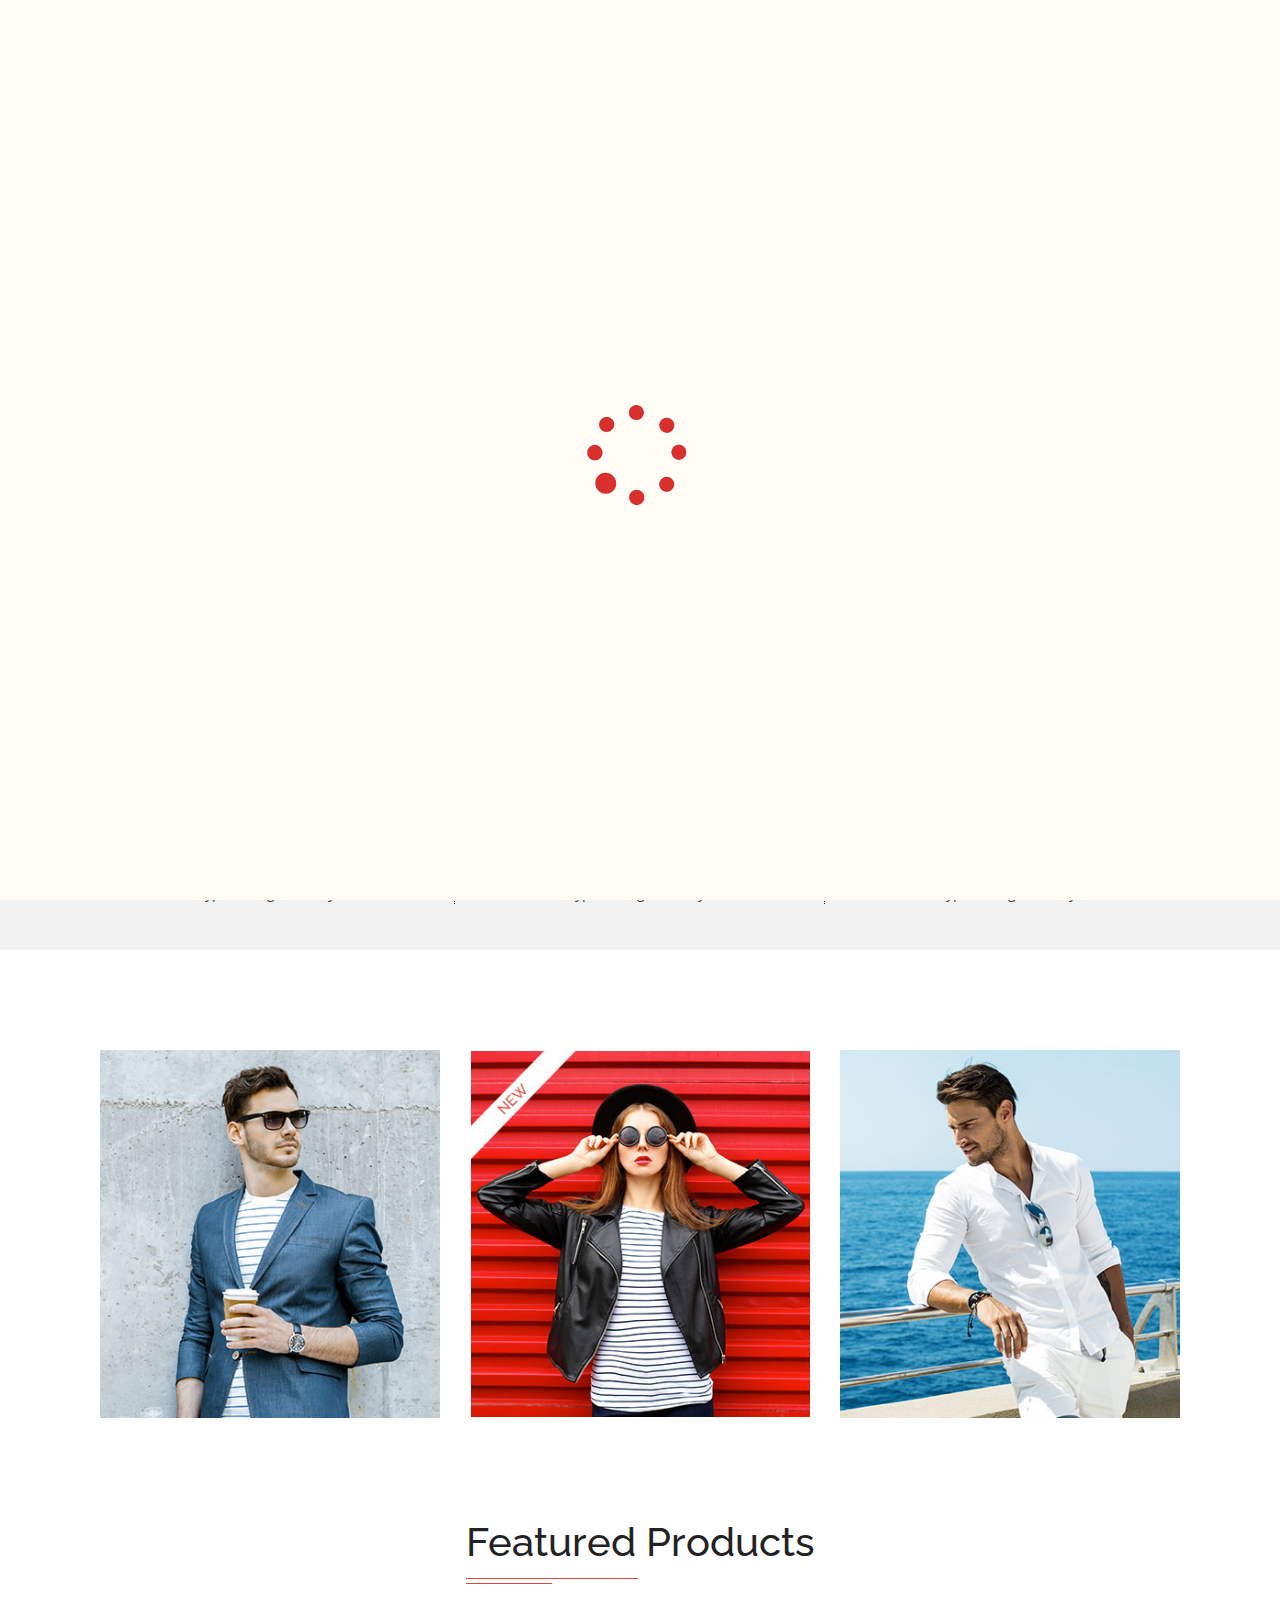
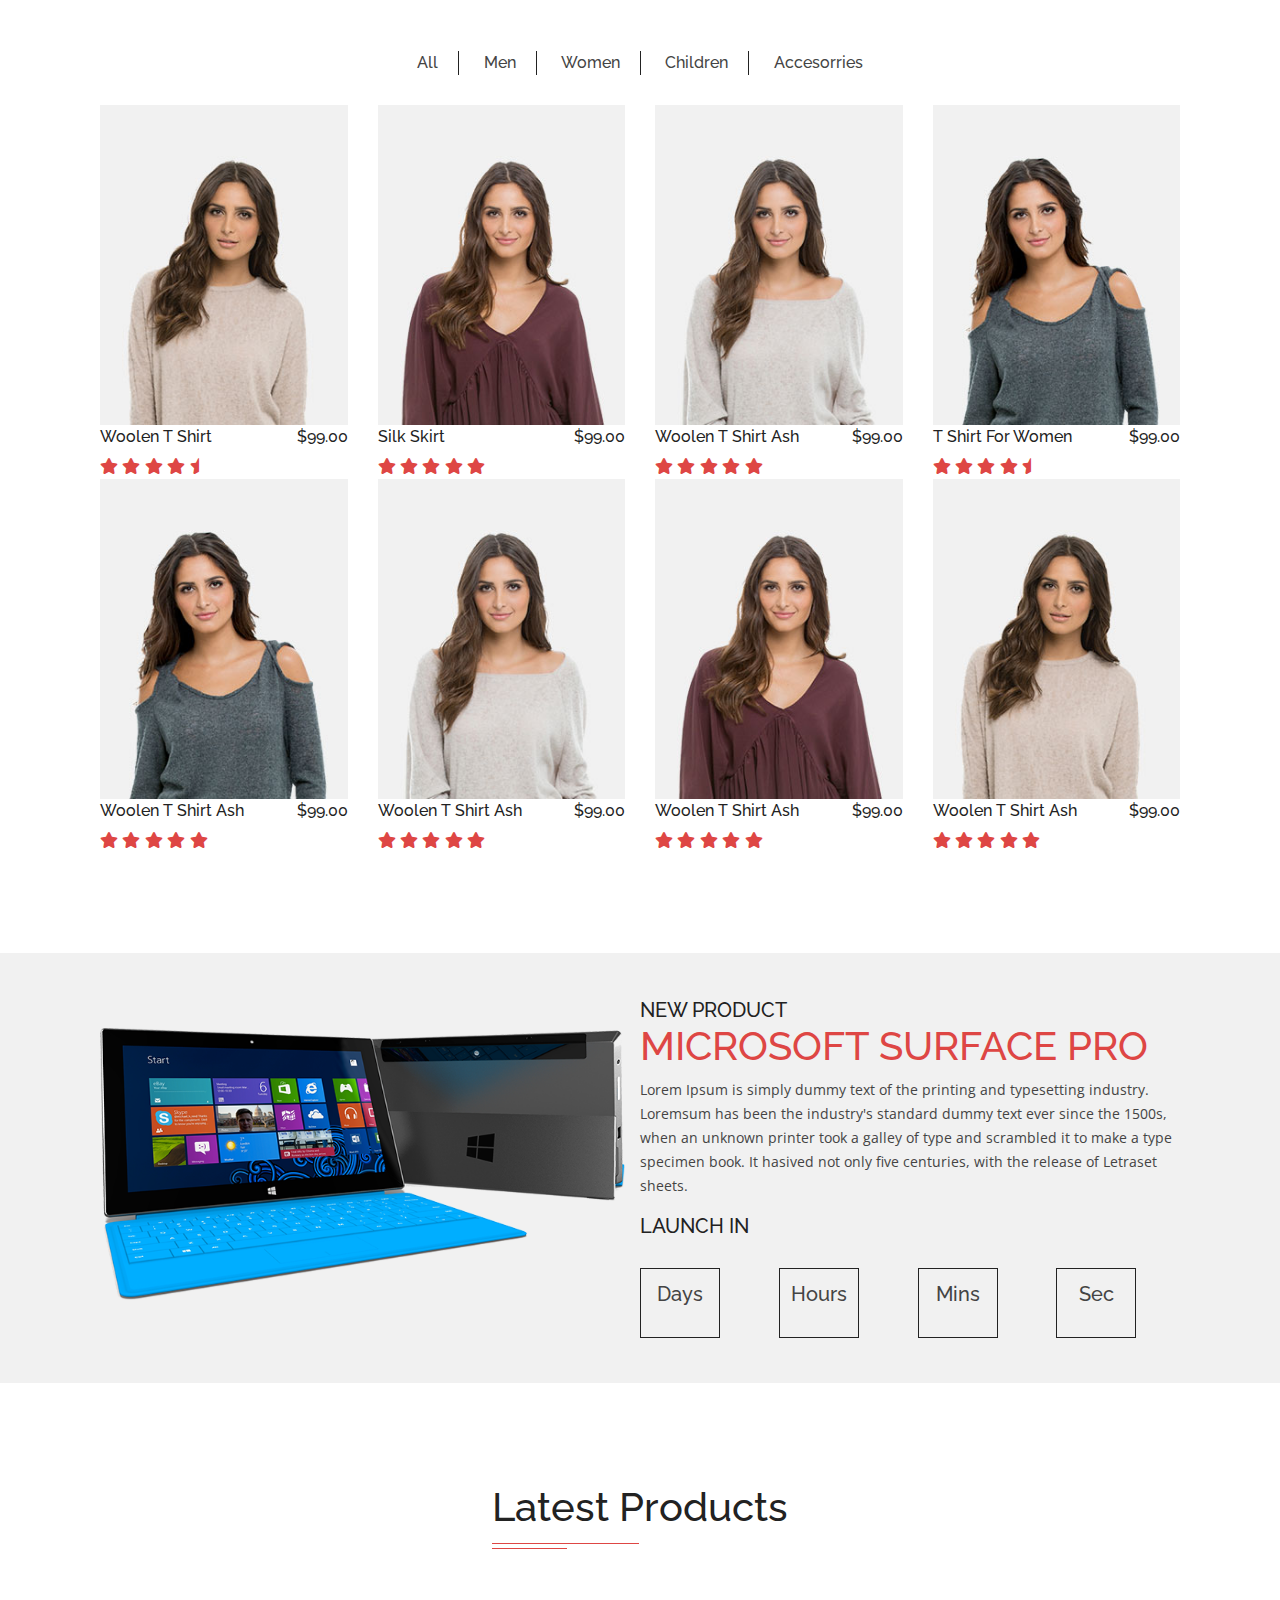
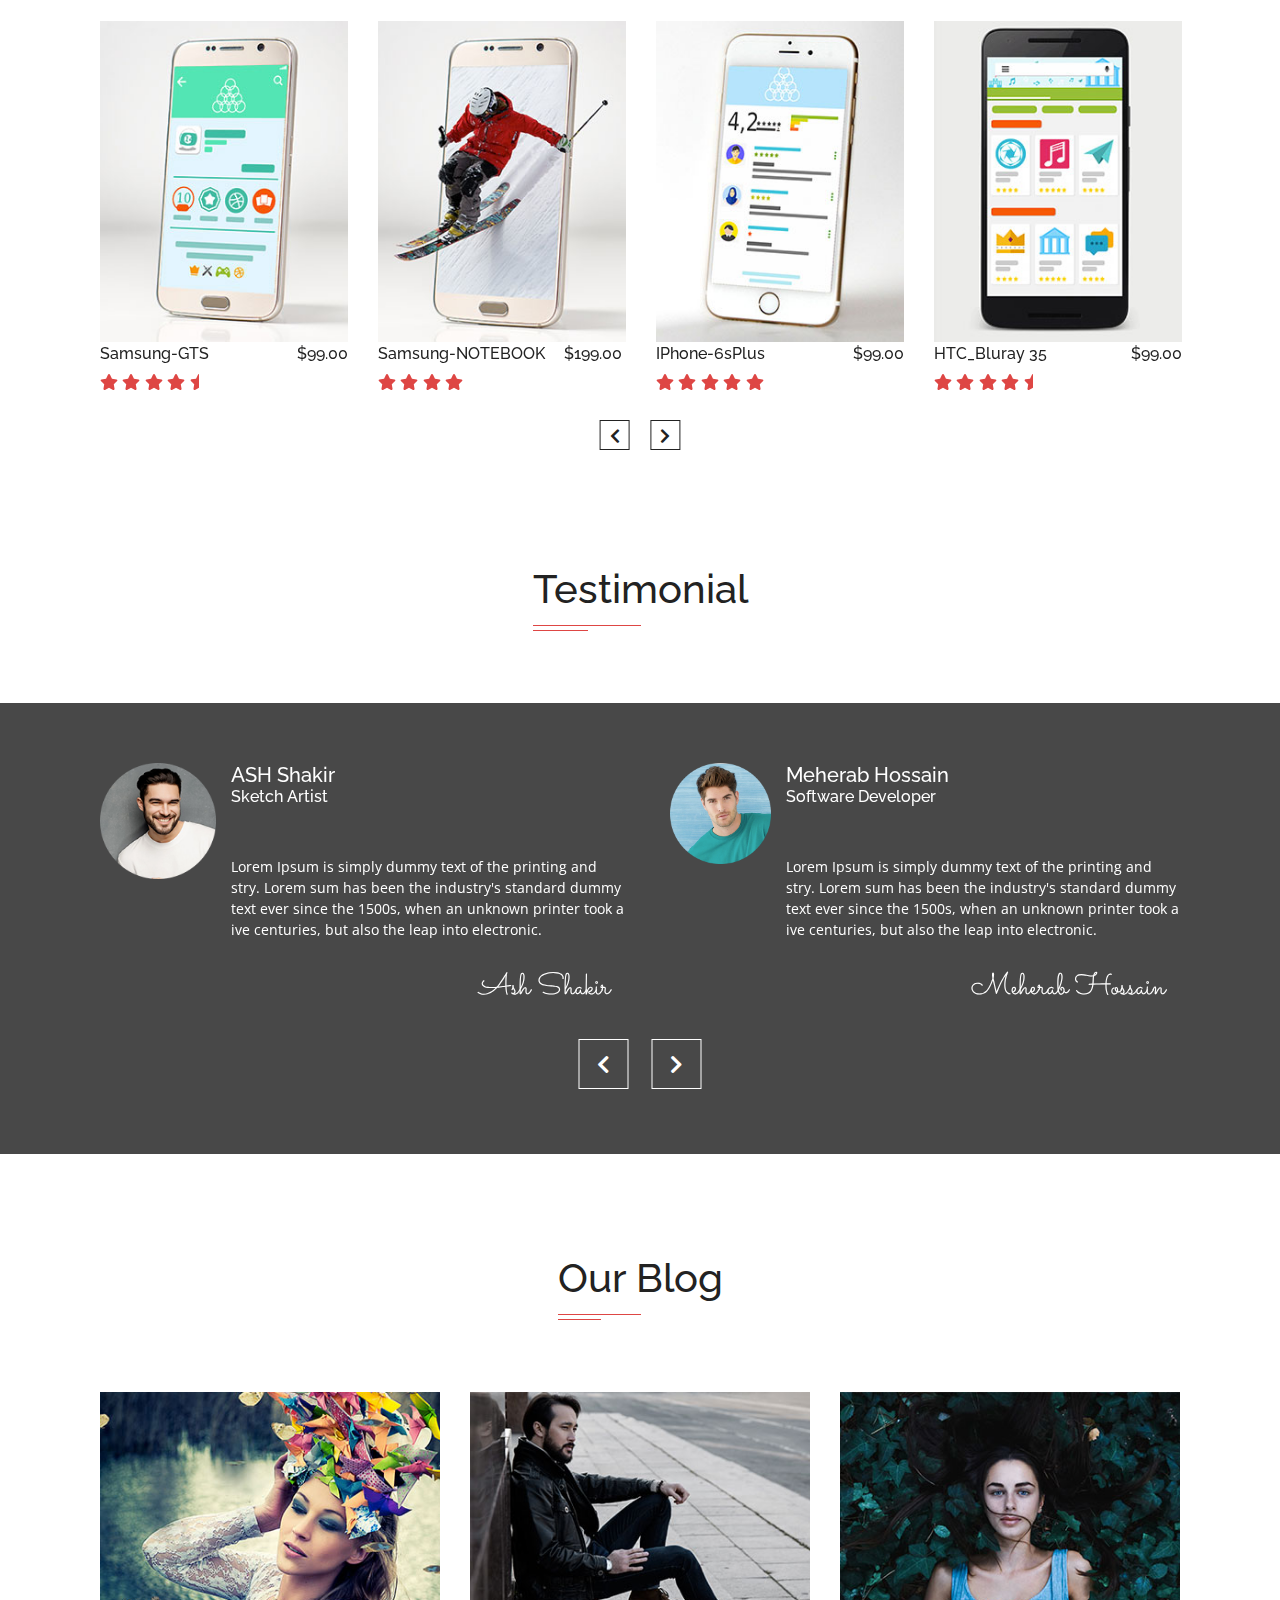
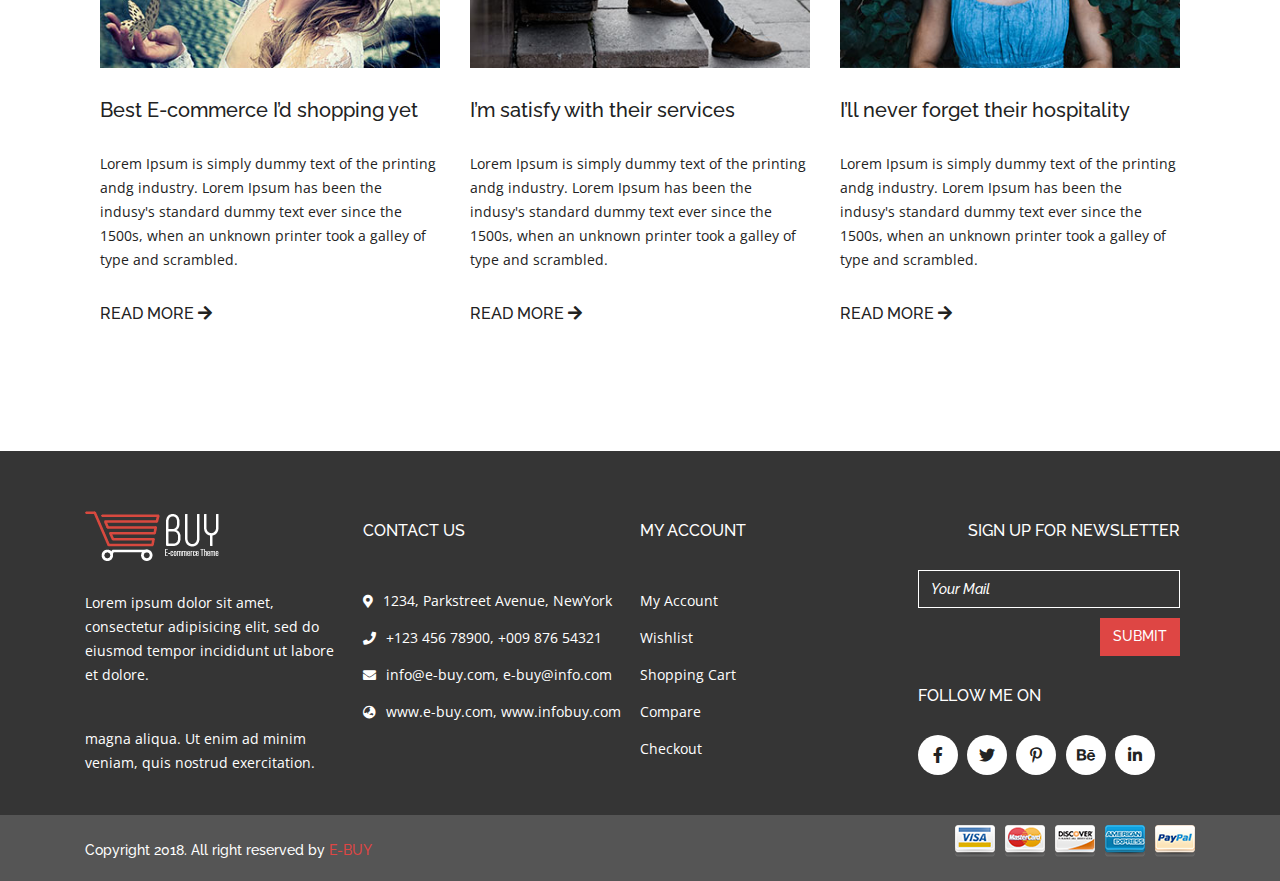
<file: index.html>
<!DOCTYPE html>
<html lang="en">
<head>
    <meta charset="UTF-8">
    <meta name="viewport" content="width=device-width, initial-scale=1.0">
    <meta http-equiv="X-UA-Compatible" content="ie=edge">
    <title>E-Buy</title>
    
    <link href="https://fonts.googleapis.com/css?family=Open+Sans:300,300i,400,400i,600,600i,700,700i,800" rel="stylesheet">
    
    <link href="https://fonts.googleapis.com/css?family=Raleway:100,100i,200,200i,300,300i,400,400i,500,500i,600,600i,700,800,900" rel="stylesheet">
    <link href="https://fonts.googleapis.com/css?family=Sacramento" rel="stylesheet"> 
    <link rel="stylesheet" href="css/all.min.css">
    <link rel="stylesheet" href="css/slick.css">
    <link rel="stylesheet" href="css/lightbox.min.css">
    <link rel="stylesheet" href="css/bootstrap.min.css">
    <link rel="stylesheet" href="css/style.css">
    <link rel="stylesheet" href="css/media.css">
</head>
<body data-spy="scroll" data-target=".navbar" data-offset="50">
        <div class="preloader">
                <img src="images/preloader.gif" alt="preloader">
            </div>
    <!-- ============================ top part start ===============================-->
<section id="top">
    <div class="container">
        <div class="row mx-0">
            <div class="col-lg-6 col-sm-6 col-md-6 px-0 text-left">
                <div class="top-left">
                 <div class="lang">
                   <div class="dropdown">
                       <h5>Eng</h5>
                       <i class="fas fa-sort-down"></i>
                       <div class="dropdown-content">
                           <a href="#">Bangla</a>
                           <a href="#">Hindi</a>
                           <a href="#">Arabic</a>
                       </div>
                   </div>
                   </div>
                   <div class="usd">
                        <div class="dropdown">
                                <h5>USD</h5>
                                <i class="fas fa-sort-down"></i>
                                <div class="dropdown-content">
                                    <a href="#">BDT</a>
                                    <a href="#">RS</a>
                                    
                                </div>
                            </div>
                   </div>
                   <h5>Toll Free: +123 4567 8900</h5>
                </div>
            </div>
            
            <div class="col-lg-6 col-sm-6 col-md-6 px-0 log text-right">
                <div class="details">
                   <a href="#"><i class="fas fa-heart"></i>
                    <h5>Wishlist</h5></a> 
                </div>
                <div class="details">
                       <a href="#"><i class="fas fa-user"></i>
                        <h5>My Account</h5></a> 
                    </div>
                   <a href="registration.html"><h5>Log in/Register</h5></a> 
            </div>
        </div>
    </div>
</section>
<!-- ============================ top part end ===============================-->
<!-- ============================ menu part start ===============================-->
<section id="menu">
    <div class="container">
        <div class="row mx-0">
            <div class="col-lg-8 px-0">
                <nav class="navbar navbar-expand-lg navbar-light ">
                        <a class="navbar-brand" href="#"><img src="images/logo.png" alt="logo"></a>
                        <button class="navbar-toggler" type="button" data-toggle="collapse" data-target="#navbarSupportedContent" aria-controls="navbarSupportedContent" aria-expanded="false" aria-label="Toggle navigation">
                          <span class="navbar-toggler-icon"></span>
                        </button>
                      
                        <div class="collapse navbar-collapse" id="navbarSupportedContent">
                          <ul class="navbar-nav ml-auto text-center">
                            <li class="nav-item ">
                              <a class="nav-link" href="#top">Home <span class="sr-only">(current)</span></a>
                            </li>
                            <li class="nav-item">
                              <a class="nav-link" href="about.html">About</a>
                            </li>
                            <li class="nav-item">
                                    <a class="nav-link" href="product.html">Shop</a>
                            </li> 
                            <li class="nav-item">
                                    <a class="nav-link" href="blog.html">Blog</a>
                            </li>
                            <li class="nav-item">
                                    <a class="nav-link" href="contact.html">Contact</a>
                            </li>
                            
                          </ul>
                          
                        </div>
                      </nav>
                    </div>
                <div class="col-lg-4 text-center px-0">
                    <div class="search">
                        <input type="text" class="form-control" >
                           <button><i class="fas fa-search"></i></button> 
                           <div class="shop">
                                <a href="#"> <i class="fas fa-shopping-bag bag"></i><h5> 2 Items</h5></a>
                                <div class="shop-item">
                                    <div class="row mx-0">
                                        <div class="col-lg-12 px-0">
                                           <a href="#"><h3>Item 1</h3></a> 
                                        </div>
                                        
                                    </div>
                                    <div class="row mx-0">
                                            <div class="col-lg-12 px-0">
                                                    <a href="#"><h3>Item 2</h3></a> 
                                            </div>
                                            
                                        </div>
                                        <div class="row mx-0">
                                                <div class="col-lg-12 px-0">
                                                        <a href="#"><h3>Item 3</h3></a> 
                                                </div>
                                                
                                            </div>
                                            <div class="row mx-0">
                                                    <div class="col-lg-12 px-0">
                                                            <a href="#"><h3>Item 4</h3></a> 
                                                    </div>
                                                    
                                                </div>
                                </div>

                           </div>
                             

                    </div>
                </div>    

        </div>
    </div>
</section>
<!-- ============================ menu part end ===============================-->
<!-- ============================ banner part start ===============================-->
<section id="banner">
        <i class="fas fa-chevron-left left"></i>
        <i class="fas fa-chevron-right right"></i>
    <div class="banner-slider">
            
        <div class="bslider-item" style="background:url(images/banner1.jpg) ;">
            
            <div class="container">
                <div class="row mx-0">
                    <div class="col-lg-5 px-0">
                        <div class="banner-text">
                            <h3>2019</h3>
                            <h4>trendy design</h4>
                            <p>Lorem Ipsum is simply dummy text of the printing and typesetting stry. 
                            Lorem Ipsum has been the industry's standard dummy text ever since the 1500s,
                            when an unknown printer took a galley.</p>
                            <div class="a-button">
                                    <a href="#">view more</a>
                                    <a href="#">purchase</a>
                            </div>
                            
                        </div>
                    </div>
                </div>
            </div>

        </div>
        <div class="bslider-item" style="background:url(images/banner2.jpg) ;">
            <div class="container">
                <div class="row mx-0">
                    <div class="col-lg-5 px-0">
                        <div class="banner-text">
                            <h3>2019</h3>
                            <h4>trendy design</h4>
                            <p>Lorem Ipsum is simply dummy text of the printing and typesetting stry. 
                            Lorem Ipsum has been the industry's standard dummy text ever since the 1500s,
                            when an unknown printer took a galley.</p>
                            <div class="a-button">
                                    <a href="#">view more</a>
                                    <a href="#">purchase</a>
                            </div>
                            
                        </div>
                    </div>
                </div>
            </div>

        </div>
        <div class="bslider-item" style="background:url(images/banner3.jpg) ;">
            <div class="container">
                <div class="row mx-0">
                    <div class="col-lg-5 px-0">
                        <div class="banner-text">
                            <h3>2019</h3>
                            <h4>trendy design</h4>
                            <p>Lorem Ipsum is simply dummy text of the printing and typesetting stry. 
                            Lorem Ipsum has been the industry's standard dummy text ever since the 1500s,
                            when an unknown printer took a galley.</p>
                            <div class="a-button">
                                    <a href="#">view more</a>
                                    <a href="#">purchase</a>
                            </div>
                           
                            
                            
                        </div>
                    </div>
                </div>
            </div>

        </div>
    </div>
    
</section>


<!-- ============================ banner part end ===============================-->
<!-- ============================ shipping part start ===============================-->
<section id="shipping">
    <div class="container">
        <div class="row mx-0">
            <div class="col-lg-4 px-0">
                <div class="shipp-item text-center">
                        <i class="fas fa-truck"></i>
                        <h5>free shipping</h5>
                        <p>Lorem Ipsum is simply dummy text of the printing and typesetting industry.</p>
                </div>
                    
            </div>
            <div class="col-lg-4 px-0">
                    <div class="shipp-item text-center">
                            <i class="far fa-life-ring"></i>
                            <h5>24/7 support</h5>
                            <p>Lorem Ipsum is simply dummy text of the printing and typesetting industry.</p>
                    </div>
                        
                </div>
                <div class="col-lg-4 px-0">
                        <div class="shipp-item text-center br">
                                <i class="far fa-money-bill-alt"></i>
                                <h5>cashback</h5>
                                <p>Lorem Ipsum is simply dummy text of the printing and typesetting industry.</p>
                        </div>
                            
                    </div>
        </div>
    </div>
</section>
<!-- ============================ shipping part end ===============================-->
<!-- ============================ special part start ===============================-->
<section id="special">
    <div class="container">
        <div class="row mx-0">
            <div class="col-lg-4">
                <div class="special-item">
                    <img src="images/special1.jpg" alt="special1" class="img-fluid w-100">
                    <div class="overlay text-center">
                        <h3>new</h3>
                        <h4>Jeans Shirt</h4>
                        <a href="#">Shop Now</a>
                    </div>
                </div>
            </div>
            <div class="col-lg-4">
                    <div class="special-item">
                        <img src="images/special2.jpg" alt="special1" class="img-fluid w-100">
                        <div class="overlay text-center">
                            <h3>2019</h3>
                            <h4>Women's Glass</h4>
                            <a href="#">Shop Now</a>
                        </div>
                    </div>
                </div>
                <div class="col-lg-4">
                        <div class="special-item">
                            <img src="images/special3.jpg" alt="special1" class="img-fluid w-100">
                            <div class="overlay text-center">
                                <h3>best</h3>
                                <h4>Men's Shirt</h4>
                                <a href="#">Shop Now</a>
                            </div>
                        </div>
                    </div>
        </div>
    </div>
</section>
<!-- ============================ special part end ===============================-->
<!-- ============================ feature part start ===============================-->
<section id="feature">
    <div class="container">
        <div class="row mx-0">
            <div class="col-lg-12 px-0">
                <div class="feature-text text-center">
                    <h3>featured products</h3>

                </div>
            </div>
        </div>
    </div>
</section>

<section id="feature2">
    <div class="container">
        <div class="row mx-0">
            <div class="col-lg-12 text-center px-0">
                <div class="catagories" id="filters">
                    <button class="button" data-filter="*">all </button>
                    <button class="button" data-filter=".men">men </button>
                    <button class="button" data-filter=".women">women </button>
                    <button class="button" data-filter=".children">children </button>
                    <button class="button acc" data-filter=".acceso">accesorries </button>

                </div>
            </div>
        </div>
        <div class="row grid mx-0" >
            <div class="col-lg-3 col-sm-6 col-md-6   element-item men">
                <div class="product">
                <img src="images/women1.jpg" alt="women1" class="img-fluid w-100">
                <div class="overlay1  ">
                    <div class="feature-icon text-center">
                        <a href="#"><i class="fas fa-heart"></i></a> 
                    
                    
                           <a href="#"><i class="fas fa-random"></i></a> 
                    
                    
                           <a href="#"><i class="fas fa-shopping-basket"></i></a> 
                    </div>
                           
                    
                </div>
            </div>
            <div class="row mx-0">
                <div class="col-lg-6 px-0">
                        <h5>woolen t shirt</h5>

                </div>
                <div class="col-lg-6 px-0 text-right">
                        <h6>$99.00</h6>

                </div>
                <div class="col-lg-6 px-0  star">
                        <i class="fas fa-star"></i> 
                        <i class="fas fa-star"></i> 
                        <i class="fas fa-star"></i> 
                        <i class="fas fa-star"></i> 
                        <i class="fas fa-star-half"></i> 

                </div>
            </div>
           
            
            </div>
            <div class="col-lg-3 col-sm-6 col-md-6     element-item women">
                    <div class="product">
                    <img src="images/women2.jpg" alt="women1" class="img-fluid w-100">
                    <div class="overlay1  ">
                        
                        <div class="feature-icon text-center">
                            <a href="#"><i class="fas fa-heart"></i></a> 
                        
                        
                               <a href="#"><i class="fas fa-random"></i></a> 
                        
                        
                               <a href="#"><i class="fas fa-shopping-basket"></i></a> 
                        </div> 
                        
                    </div>
                </div>
                <div class="row mx-0">
                    <div class="col-lg-6 px-0">
                            <h5>silk skirt</h5>
    
                    </div>
                    <div class="col-lg-6 px-0 text-right">
                            <h6>$99.00</h6>
    
                    </div>
                    <div class="col-lg-6 px-0  star">
                            <i class="fas fa-star"></i> 
                            <i class="fas fa-star"></i> 
                            <i class="fas fa-star"></i> 
                            <i class="fas fa-star"></i> 
                            <i class="fas fa-star"></i> 
    
                    </div>
                </div>
               
                
                </div>
                <div class="col-lg-3  col-sm-6 col-md-6  element-item children men">
                        <div class="product">
                        <img src="images/women3.jpg" alt="women1" class="img-fluid w-100">
                        <div class="overlay1  ">
                            
                            <div class="feature-icon text-center">
                                <a href="#"><i class="fas fa-heart"></i></a> 
                            
                            
                                   <a href="#"><i class="fas fa-random"></i></a> 
                            
                            
                                   <a href="#"><i class="fas fa-shopping-basket"></i></a> 
                            </div>
                            
                        </div>
                    </div>
                    <div class="row mx-0">
                        <div class="col-lg-8 px-0">
                                <h5>woolen t shirt ash</h5>
        
                        </div>
                        <div class="col-lg-4 px-0 text-right">
                                <h6>$99.00</h6>
        
                        </div>
                        <div class="col-lg-8 px-0  star">
                                <i class="fas fa-star"></i> 
                                <i class="fas fa-star"></i> 
                                <i class="fas fa-star"></i> 
                                <i class="fas fa-star"></i> 
                                <i class="fas fa-star"></i> 
        
                        </div>
                    </div>
                   
                    
                    </div>
                    <div class="col-lg-3 col-sm-6 col-md-6    element-item acceso">
                            <div class="product">
                            <img src="images/women4.jpg" alt="women1" class="img-fluid w-100">
                            <div class="overlay1  ">
                                
                                <div class="feature-icon text-center">
                                    <a href="#"><i class="fas fa-heart"></i></a> 
                                
                                
                                       <a href="#"><i class="fas fa-random"></i></a> 
                                
                                
                                       <a href="#"><i class="fas fa-shopping-basket"></i></a> 
                                </div> 
                                
                            </div>
                        </div>
                        <div class="row mx-0">
                            <div class="col-lg-8 px-0">
                                    <h5>t shirt for women</h5>
            
                            </div>
                            <div class="col-lg-4 px-0 text-right">
                                    <h6>$99.00</h6>
            
                            </div>
                            <div class="col-lg-8 px-0  star">
                                    <i class="fas fa-star"></i> 
                                    <i class="fas fa-star"></i> 
                                    <i class="fas fa-star"></i> 
                                    <i class="fas fa-star"></i> 
                                    <i class="fas fa-star-half"></i> 
            
                            </div>
                        </div>
                       
                        
                        </div>
                        <div class="col-lg-3  col-sm-6 col-md-6  element-item men">
                            <div class="product">
                            <img src="images/women4.jpg" alt="women1" class="img-fluid w-100">
                            <div class="overlay1  ">
                                
                                <div class="feature-icon text-center">
                                    <a href="#"><i class="fas fa-heart"></i></a> 
                                
                                
                                       <a href="#"><i class="fas fa-random"></i></a> 
                                
                                
                                       <a href="#"><i class="fas fa-shopping-basket"></i></a> 
                                </div>
                                
                            </div>
                        </div>
                        <div class="row mx-0">
                            <div class="col-lg-8 px-0">
                                    <h5>woolen t shirt ash</h5>
            
                            </div>
                            <div class="col-lg-4 px-0 text-right">
                                    <h6>$99.00</h6>
            
                            </div>
                            <div class="col-lg-8 px-0  star">
                                    <i class="fas fa-star"></i> 
                                    <i class="fas fa-star"></i> 
                                    <i class="fas fa-star"></i> 
                                    <i class="fas fa-star"></i> 
                                    <i class="fas fa-star"></i> 
            
                            </div>
                        </div>
                       
                        
                        </div>
                        <div class="col-lg-3  col-sm-6 col-md-6  element-item women children">
                            <div class="product">
                            <img src="images/women3.jpg" alt="women1" class="img-fluid w-100">
                            <div class="overlay1  ">
                                
                                <div class="feature-icon text-center">
                                    <a href="#"><i class="fas fa-heart"></i></a> 
                                
                                
                                       <a href="#"><i class="fas fa-random"></i></a> 
                                
                                
                                       <a href="#"><i class="fas fa-shopping-basket"></i></a> 
                                </div>
                                
                            </div>
                        </div>
                        <div class="row mx-0">
                            <div class="col-lg-8 px-0">
                                    <h5>woolen t shirt ash</h5>
            
                            </div>
                            <div class="col-lg-4 px-0 text-right">
                                    <h6>$99.00</h6>
            
                            </div>
                            <div class="col-lg-8 px-0  star">
                                    <i class="fas fa-star"></i> 
                                    <i class="fas fa-star"></i> 
                                    <i class="fas fa-star"></i> 
                                    <i class="fas fa-star"></i> 
                                    <i class="fas fa-star"></i> 
            
                            </div>
                        </div>
                       
                        
                        </div>
                        <div class="col-lg-3  col-sm-6 col-md-6  element-item children">
                            <div class="product">
                            <img src="images/women2.jpg" alt="women1" class="img-fluid w-100">
                            <div class="overlay1  ">
                                
                                <div class="feature-icon text-center">
                                    <a href="#"><i class="fas fa-heart"></i></a> 
                                
                                
                                       <a href="#"><i class="fas fa-random"></i></a> 
                                
                                
                                       <a href="#"><i class="fas fa-shopping-basket"></i></a> 
                                </div>
                                
                            </div>
                        </div>
                        <div class="row mx-0">
                            <div class="col-lg-8 px-0">
                                    <h5>woolen t shirt ash</h5>
            
                            </div>
                            <div class="col-lg-4 px-0 text-right">
                                    <h6>$99.00</h6>
            
                            </div>
                            <div class="col-lg-8 px-0  star">
                                    <i class="fas fa-star"></i> 
                                    <i class="fas fa-star"></i> 
                                    <i class="fas fa-star"></i> 
                                    <i class="fas fa-star"></i> 
                                    <i class="fas fa-star"></i> 
            
                            </div>
                        </div>
                       
                        
                        </div>
                        <div class="col-lg-3  col-sm-6 col-md-6  element-item acceso women">
                            <div class="product">
                            <img src="images/women1.jpg" alt="women1" class="img-fluid w-100">
                            <div class="overlay1  ">
                                
                                <div class="feature-icon text-center">
                                    <a href="#"><i class="fas fa-heart"></i></a> 
                                
                                
                                       <a href="#"><i class="fas fa-random"></i></a> 
                                
                                
                                       <a href="#"><i class="fas fa-shopping-basket"></i></a> 
                                </div>
                                
                            </div>
                        </div>
                        <div class="row mx-0">
                            <div class="col-lg-8 px-0">
                                    <h5>woolen t shirt ash</h5>
            
                            </div>
                            <div class="col-lg-4 px-0 text-right">
                                    <h6>$99.00</h6>
            
                            </div>
                            <div class="col-lg-8 px-0  star">
                                    <i class="fas fa-star"></i> 
                                    <i class="fas fa-star"></i> 
                                    <i class="fas fa-star"></i> 
                                    <i class="fas fa-star"></i> 
                                    <i class="fas fa-star"></i> 
            
                            </div>
                        </div>
                       
                        
                        </div>
        </div>
    </div>
</section>
<!-- ============================ feature part end ===============================-->
<!-- ============================ microsoft part start ===============================-->
<section id="microsoft">
    <div class="container">
        <div class="row mx-0">
            <div class="col-lg-6 img">
                <img src="images/laptop.png" alt="laptop" class="img-fluid "> 
            </div>
            <div class="col-lg-6 px-0">
                <div class="micro-text">
                    <h5>new product</h5>
                    <h3>microsoft surface pro</h3>
                    <p>Lorem Ipsum is simply dummy text of the printing and typesetting industry.
                    Loremsum has been the industry's standard dummy text ever since the 1500s, 
                    when an unknown printer took a galley of type and scrambled it to make a 
                    type specimen book. It hasived not only five centuries, with the release of 
                    Letraset sheets.</p>
                    <h5 class="launch">launch in</h5>
                    <div class="row mx-0">
                            <div class="col-lg-3 col-3 col-sm-3 col-md-3 px-0 text-center">
                                <div class="count-item">
                                        <h4 id="days" ></h4>
                                        <h6>days</h6>
                                </div>
                                    
                            </div>
                            <div class="col-lg-3 col-3 col-sm-3 col-md-3 px-0 text-center">
                                    <div class="count-item">
                                            <h4 id="hours"></h4>
                                            <h6>hours</h6>
                                    </div>
                                        
                                </div>
                                <div class="col-lg-3 col-3 col-sm-3 col-md-3 px-0 text-center">
                                        <div class="count-item">
                                                <h4 id="minutes"></h4>
                                                <h6>mins</h6>
                                        </div>
                                            
                                    </div>
                                    <div class="col-lg-3 col-3 col-sm-3 col-md-3 px-0 text-center">
                                            <div class="count-item">
                                                    <h4 id="seconds"></h4>
                                                    <h6>sec</h6>
                                            </div>
                                                
                                        </div>
                                
                    </div>
                    

                </div>
            </div>
        </div>
    </div>
</section>



<!-- ============================ microsoft part end ===============================-->
<!-- ============================ latest part start ===============================-->
<section id="latest">
    <div class="container">
        <div class="row mx-0">
            <div class="col-lg-12 text-center">
                <div class="latest-text">
                    <h3>latest products</h3>
                </div>
            </div>
        </div>

    </div>
</section>

<section id="mobile">
        <i class="fas fa-chevron-left left1 fnt-icon"></i>
        <i class="fas fa-chevron-right right1 fnt-icon"></i>
    
    <div class="container">
            
        <div class="row mx-0 mobile-slide">
                
            <div class="col-lg-3 mobile-part">
                <div class="mobile-item">
                    <img src="images/mobile1.jpg" alt="mobile" class="img-fluid w-100">
                    <div class="overlay2 text-center">
                            <div class="mobile-icon">
                                <div class="link-icon2 ">
                                    <a href="#"><i class="fas fa-heart"></i></a> 
                             </div>
                             <div class="link-icon2 ">
                                    <a href="#"><i class="fas fa-random"></i></a> 
                             </div>
                             <div class="link-icon2 ">
                                    <a href="#"><i class="fas fa-shopping-basket"></i></a> 
                             </div>
                            </div>

                    </div>
                </div>
                <div class="row mx-0">
                        <div class="col-lg-6 px-0">
                                <h5>Samsung-GTS</h5>
        
                        </div>
                        <div class="col-lg-6 px-0 text-right">
                                <h6>$99.00</h6>
        
                        </div>
                        <div class="col-lg-6 px-0  star">
                                <i class="fas fa-star"></i> 
                                <i class="fas fa-star"></i> 
                                <i class="fas fa-star"></i> 
                                <i class="fas fa-star"></i> 
                                <i class="fas fa-star-half"></i> 
        
                        </div>
                    </div>
            </div>
            <div class="col-lg-3 mobile-part">
                    <div class="mobile-item">
                        <img src="images/mobile2.jpg" alt="mobile" class="img-fluid w-100">
                        <div class="overlay2 text-center">
                                
                            <div class="mobile-icon">
                                <div class="link-icon2 ">
                                    <a href="#"><i class="fas fa-heart"></i></a> 
                             </div>
                             <div class="link-icon2 ">
                                    <a href="#"><i class="fas fa-random"></i></a> 
                             </div>
                             <div class="link-icon2 ">
                                    <a href="#"><i class="fas fa-shopping-basket"></i></a> 
                             </div>
                            </div>
                                 
    
                        </div>
                    </div>
                    <div class="row mx-0">
                            <div class="col-lg-9 px-0">
                                    <h5>Samsung-NOTEBOOK</h5>
            
                            </div>
                            <div class="col-lg-3 px-0">
                                    <h6>$199.00</h6>
            
                            </div>
                            <div class="col-lg-9 px-0  star">
                                    <i class="fas fa-star"></i> 
                                    <i class="fas fa-star"></i> 
                                    <i class="fas fa-star"></i> 
                                    <i class="fas fa-star"></i> 
                                    
            
                            </div>
                        </div>
                </div>
                <div class="col-lg-3 mobile-part">
                        <div class="mobile-item">
                            <img src="images/mobile3.jpg" alt="mobile" class="img-fluid w-100">
                            <div class="overlay2 text-center">
                                <div class="mobile-icon">
                                    <div class="link-icon2 ">
                                        <a href="#"><i class="fas fa-heart"></i></a> 
                                 </div>
                                 <div class="link-icon2 ">
                                        <a href="#"><i class="fas fa-random"></i></a> 
                                 </div>
                                 <div class="link-icon2 ">
                                        <a href="#"><i class="fas fa-shopping-basket"></i></a> 
                                 </div>
                                </div>
        
                            </div>
                        </div>
                        <div class="row mx-0">
                                <div class="col-lg-6 px-0">
                                        <h5>iPhone-6sPlus</h5>
                
                                </div>
                                <div class="col-lg-6 px-0 text-right">
                                        <h6>$99.00</h6>
                
                                </div>
                                <div class="col-lg-6 px-0  star">
                                        <i class="fas fa-star"></i> 
                                        <i class="fas fa-star"></i> 
                                        <i class="fas fa-star"></i> 
                                        <i class="fas fa-star"></i> 
                                        <i class="fas fa-star"></i> 
                
                                </div>
                            </div>
                    </div>
                    <div class="col-lg-3 mobile-part">
                            <div class="mobile-item">
                                <img src="images/mobile4.jpg" alt="mobile" class="img-fluid w-100">
                                <div class="overlay2 text-center">
                                    <div class="mobile-icon">
                                        <div class="link-icon2 ">
                                            <a href="#"><i class="fas fa-heart"></i></a> 
                                     </div>
                                     <div class="link-icon2 ">
                                            <a href="#"><i class="fas fa-random"></i></a> 
                                     </div>
                                     <div class="link-icon2 ">
                                            <a href="#"><i class="fas fa-shopping-basket"></i></a> 
                                     </div>
                                    </div>
            
                                </div>
                            </div>
                            <div class="row mx-0">
                                    <div class="col-lg-6 px-0">
                                            <h5>HTC_Bluray 35</h5>
                    
                                    </div>
                                    <div class="col-lg-6 px-0 text-right">
                                            <h6>$99.00</h6>
                    
                                    </div>
                                    <div class="col-lg-6 px-0   star">
                                            <i class="fas fa-star"></i> 
                                            <i class="fas fa-star"></i> 
                                            <i class="fas fa-star"></i> 
                                            <i class="fas fa-star"></i> 
                                            <i class="fas fa-star-half"></i> 
                    
                                    </div>
                                </div>
                        </div>
                        <div class="col-lg-3 mobile-part">
                            <div class="mobile-item">
                                <img src="images/mobile1.jpg" alt="mobile" class="img-fluid w-100">
                                <div class="overlay2 text-center">
                                    <div class="mobile-icon">
                                        <div class="link-icon2 ">
                                            <a href="#"><i class="fas fa-heart"></i></a> 
                                     </div>
                                     <div class="link-icon2 ">
                                            <a href="#"><i class="fas fa-random"></i></a> 
                                     </div>
                                     <div class="link-icon2 ">
                                            <a href="#"><i class="fas fa-shopping-basket"></i></a> 
                                     </div>
                                    </div>
            
                                </div>
                            </div>
                            <div class="row mx-0">
                                    <div class="col-lg-6 px-0">
                                            <h5>Samsung-GTS</h5>
                    
                                    </div>
                                    <div class="col-lg-6 px-0 text-right">
                                            <h6>$99.00</h6>
                    
                                    </div>
                                    <div class="col-lg-6 px-0  star">
                                            <i class="fas fa-star"></i> 
                                            <i class="fas fa-star"></i> 
                                            <i class="fas fa-star"></i> 
                                            <i class="fas fa-star"></i> 
                                            <i class="fas fa-star-half"></i> 
                    
                                    </div>
                                </div>
                        </div>
                        
                            
        </div>
        
    </div>
    
</section>
<!-- ============================ latest part end ===============================-->
<!-- ============================ testimonial part start ===============================-->
<section id="test">
    <div class="container">
        <div class="row mx-0">
            <div class="col-lg-12 text-center">
                <div class="test-text">
                    <h3>testimonial</h3>
                </div>
            </div>
        </div>
    </div>
</section>
<section id="teammate">
    <i class="fas fa-chevron-left left2 fnt-icon1"></i>
    <i class="fas fa-chevron-right right2 fnt-icon1"></i>
    <div class="container">
        <div class="row mx-0 team-slide">
            <div class="col-lg-6 team-content">
                <div class="row mx-0">
                    <div class="col-lg-3 team-img pl-0">
                        <img src="images/team1.png" alt="team" class="img-fluid ">

                    </div>
                    <div class="col-lg-9 team-text px-0">
                        <h5>ASH Shakir</h5>
                        <h6>Sketch Artist</h6>
                        <p>Lorem Ipsum is simply dummy text of the printing and stry.
                        Lorem sum has been the industry's standard dummy text ever since the 1500s, 
                        when an unknown printer took a ive centuries, but also the leap into electronic.</p>
                        <div class="row mx-0">
                            <div class="col-lg-12 sign text-right">
                                <h4>Ash Shakir</h4>
                            </div>
                        </div>

                    </div>
                    
                </div>
            </div>
            <div class="col-lg-6 team-content">
                    <div class="row mx-0">
                        <div class="col-lg-3 team-img ">
                            <img src="images/team2.png" alt="team" class="img-fluid ">
    
                        </div>
                        <div class="col-lg-9 team-text px-0">
                            <h5>Meherab Hossain</h5>
                            <h6>Software Developer</h6>
                            <p>Lorem Ipsum is simply dummy text of the printing and stry.
                            Lorem sum has been the industry's standard dummy text ever since the 1500s, 
                            when an unknown printer took a ive centuries, but also the leap into electronic.</p>
                            <div class="row mx-0">
                                <div class="col-lg-12 sign text-right">
                                    <h4>Meherab Hossain</h4>
                                </div>
                            </div>
    
                        </div>
                        
                    </div>
                </div>
                <div class="col-lg-6 team-content">
                        <div class="row mx-0">
                            <div class="col-lg-3 team-img ">
                                <img src="images/team1.png" alt="team" class="img-fluid ">
        
                            </div>
                            <div class="col-lg-9 team-text px-0">
                                <h5>Meherab Hossain</h5>
                                <h6>Software Developer</h6>
                                <p>Lorem Ipsum is simply dummy text of the printing and stry.
                                Lorem sum has been the industry's standard dummy text ever since the 1500s, 
                                when an unknown printer took a ive centuries, but also the leap into electronic.</p>
                                <div class="row mx-0">
                                    <div class="col-lg-12 sign text-right">
                                        <h4>Meherab Hossain</h4>
                                    </div>
                                </div>
        
                            </div>
                            
                        </div>
                    </div>
        </div>
    </div>
</section>



<!-- ============================ testimonial part end ===============================-->
<!-- ============================ blog part start ===============================-->
<section id="blog">
    <div class="container">
        <div class="row mx-0">
            <div class="col-lg-12 blog-text text-center">
                <h3>our blog</h3>

            </div>
        </div>
        <div class="row mx-0">
            <div class="col-lg-4">
                <div class="blog-item">
                    <div class="blog-img">
                        <img src="images/blog1.jpg" alt="blog" class="img-fluid w-100">
                        <div class="overlay3">
                            <div class="row mx-0">
                                <div class="col-lg-12 calender">
                                        <i class="fas fa-calendar-alt"></i>
                                        <h5>30 february 2019</h5>
                                </div>
                                
                            </div>
                            <div class="row mx-0">
                                <div class="col-lg-12  text-center">
                                        <div class="link-link">
                                            <a href="images/blog1.jpg" data-lightbox="image-1" data-title="My caption"><i class="fas fa-link"></i></a>

                                        </div>
                                        
                                </div>
                            </div>
                            <div class="row mx-0">
                                <div class="col-lg-4 col-4 col-sm-4 admin px-0 text-center">
                                    <i class="fas fa-user"></i>
                                    <h5>By:Admin</h5>

                                </div>
                                <div class="col-lg-4 col-4 col-sm-4 like px-0 text-center">
                                    <i class="fas fa-thumbs-up"></i>
                                    <h5>2.5k likes</h5>
                                </div>
                                <div class="col-lg-4  col-4 col-sm-4 comment px-0 text-center">
                                    <i class="fas fa-comment"></i>
                                    <h5>1.5k cmnt</h5>
                                </div>
                            </div>
                        </div>

                    </div>
                    <h4>Best E-commerce I’d shopping yet</h4>
                    <p>Lorem Ipsum is simply dummy text of the printing andg industry. 
                    Lorem Ipsum has been the indusy's standard dummy text ever since the 1500s, 
                    when an unknown printer took a galley of type and scrambled.</p>
                    <a href="blog.html">READ MORE <i class="fas fa-arrow-right"></i></a>
                </div>
            </div>
            <div class="col-lg-4">
                    <div class="blog-item">
                        <div class="blog-img">
                            <img src="images/blog2.jpg" alt="blog" class="img-fluid w-100">
                            <div class="overlay3">
                                <div class="row mx-0">
                                    <div class="col-lg-12 calender">
                                            <i class="fas fa-calendar-alt"></i>
                                            <h5>30 february 2019</h5>
                                    </div>
                                    
                                </div>
                                <div class="row mx-0">
                                    <div class="col-lg-12 link-link text-center">
                                        <a href="images/blog2.jpg" data-lightbox="image-1" data-title="My caption"><i class="fas fa-link"></i></a>
                                    </div>
                                </div>
                                <div class="row mx-0">
                                    <div class="col-lg-4 col-4 col-sm-4 admin px-0 text-center">
                                        <i class="fas fa-user"></i>
                                        <h5>By:Admin</h5>
    
                                    </div>
                                    <div class="col-lg-4 col-4 col-sm-4 like px-0 text-center">
                                        <i class="fas fa-thumbs-up"></i>
                                        <h5>2.5k likes</h5>
                                    </div>
                                    <div class="col-lg-4 col-4 col-sm-4 comment px-0 text-center">
                                        <i class="fas fa-comment"></i>
                                        <h5>1.5k cmnt</h5>
                                    </div>
                                </div>
                            </div>
    
                        </div>
                        <h4>I’m satisfy with their services</h4>
                        <p>Lorem Ipsum is simply dummy text of the printing andg industry. 
                        Lorem Ipsum has been the indusy's standard dummy text ever since the 1500s, 
                        when an unknown printer took a galley of type and scrambled.</p>
                        <a href="blog.html">READ MORE <i class="fas fa-arrow-right"></i></a>
                    </div>
                </div>
                <div class="col-lg-4">
                        <div class="blog-item">
                            <div class="blog-img">
                                <img src="images/blog3.jpg" alt="blog" class="img-fluid w-100">
                                <div class="overlay3">
                                    <div class="row mx-0">
                                        <div class="col-lg-12 calender">
                                                <i class="fas fa-calendar-alt"></i>
                                                <h5>30 february 2019</h5>
                                        </div>
                                        
                                    </div>
                                    <div class="row mx-0">
                                        <div class="col-lg-12 link-link text-center">
                                            <a href="images/blog3.jpg" data-lightbox="image-1" data-title="My caption"><i class="fas fa-link"></i></a> 
                                        </div>
                                    </div>
                                    <div class="row mx-0">
                                        <div class="col-lg-4 col-4 col-sm-4 admin px-0 text-center">
                                            <i class="fas fa-user"></i>
                                            <h5>By:Admin</h5>
        
                                        </div>
                                        <div class="col-lg-4 col-4 col-sm-4 like px-0 text-center">
                                            <i class="fas fa-thumbs-up"></i>
                                            <h5>2.5k likes</h5>
                                        </div>
                                        <div class="col-lg-4 col-4 col-sm-4 comment px-0 text-center">
                                            <i class="fas fa-comment"></i>
                                            <h5>1.5k cmnt</h5>
                                        </div>
                                    </div>
                                </div>
        
                            </div>
                            <h4>I’ll never forget their hospitality</h4>
                            <p>Lorem Ipsum is simply dummy text of the printing andg industry. 
                            Lorem Ipsum has been the indusy's standard dummy text ever since the 1500s, 
                            when an unknown printer took a galley of type and scrambled.</p>
                            <a href="blog.html">READ MORE <i class="fas fa-arrow-right"></i></a>
                        </div>
                    </div>
        </div>
    </div>
</section>
<!-- ============================ blog part end ===============================-->
<!-- ============================ footer part start ===============================-->
<section id="footer">
    <div class="container">
        <div class="row mx-0">
            <div class="col-lg-3 pl-0">
                <div class="first">
                    <img src="images/logo2.png" alt="logo2">
                    <p>Lorem ipsum dolor sit amet, consectetur adipisicing elit, 
                    sed do eiusmod tempor incididunt ut labore et dolore.</p>
                    <p id="first-p2">magna aliqua. Ut enim ad minim veniam, quis nostrud exercitation.</p>
                </div>
            </div>
            <div class="col-lg-3 pl-0">
                <div class="second">
                    <h5>contact us</h5>
                    <p><i class="fas fa-map-marker-alt"></i>1234, Parkstreet Avenue, NewYork</p>
                    <p><i class="fas fa-phone"></i>+123 456 78900, +009 876 54321</p>
                    <p><i class="fas fa-envelope"></i>info@e-buy.com, e-buy@info.com</p>
                    <p><i class="fas fa-globe-asia"></i>www.e-buy.com, www.infobuy.com</p>
                </div>

            </div>
            <div class="col-lg-3 pl-0">
                <div class="third">
                    <h5>my account</h5>
                    <p>my account</p>
                    <p>wishlist</p>
                    <p>shopping cart</p>
                    <p>compare</p>
                    <p>Checkout</p>
                </div>
            </div>
            <div class="col-lg-3 pl-0">
                <div class="four text-right">
                    <h5>sign up for newsletter</h5>
                   
                    <input type="text" class="form-control " placeholder="Your Mail">
                    <button class="btn">submit</button>
                
                    
                </div>
                <div class="follow">
                    <h5>follow me on</h5>
                    <div class="follow-icon">
                        <a href="#"><i class="fab fa-facebook-f"></i></a>  
                        <a href="#"><i class="fab fa-twitter"></i></a>  
                        <a href="#"><i class="fab fa-pinterest-p"></i></a> 
                        <a href="#"><i class="fab fa-behance"></i></a> 
                        <a href="#"><i class="fab fa-linkedin-in"></i></a>  
                    </div>
                </div>
            </div>
        </div>
    </div>
</section>
<section id="ftr-down">
    <div class="container">
        <div class="row mx-0">
            <div class="col-lg-6 col-12 col-sm-12 col-md-6 px-0 ftr">
                <p>Copyright 2018. All right reserved by <span>E-BUY</span></p>
            </div>
            <div class="col-lg-6 col-12 col-sm-12 col-md-6 px-0  credit">
                <img src="images/credi.png" alt="credit">
            </div>
        </div>
    </div>
</section>

                                         
<!-- ============================ footer part end ===============================-->
<a href="#" class="back-to-top"><i class="fas fa-location-arrow"></i></a>



    <script src="js/jquery-1.12.4.min.js"></script>
    <script src="js/slick.min.js"></script>
    <script src="js/lightbox.min.js"></script>
    <script src="js/isotope.pkgd.min.js"></script>
    <script src="js/bootstrap.min.js"></script>
    <script src="js/custom.js"></script>
</body>
</html>
</file>
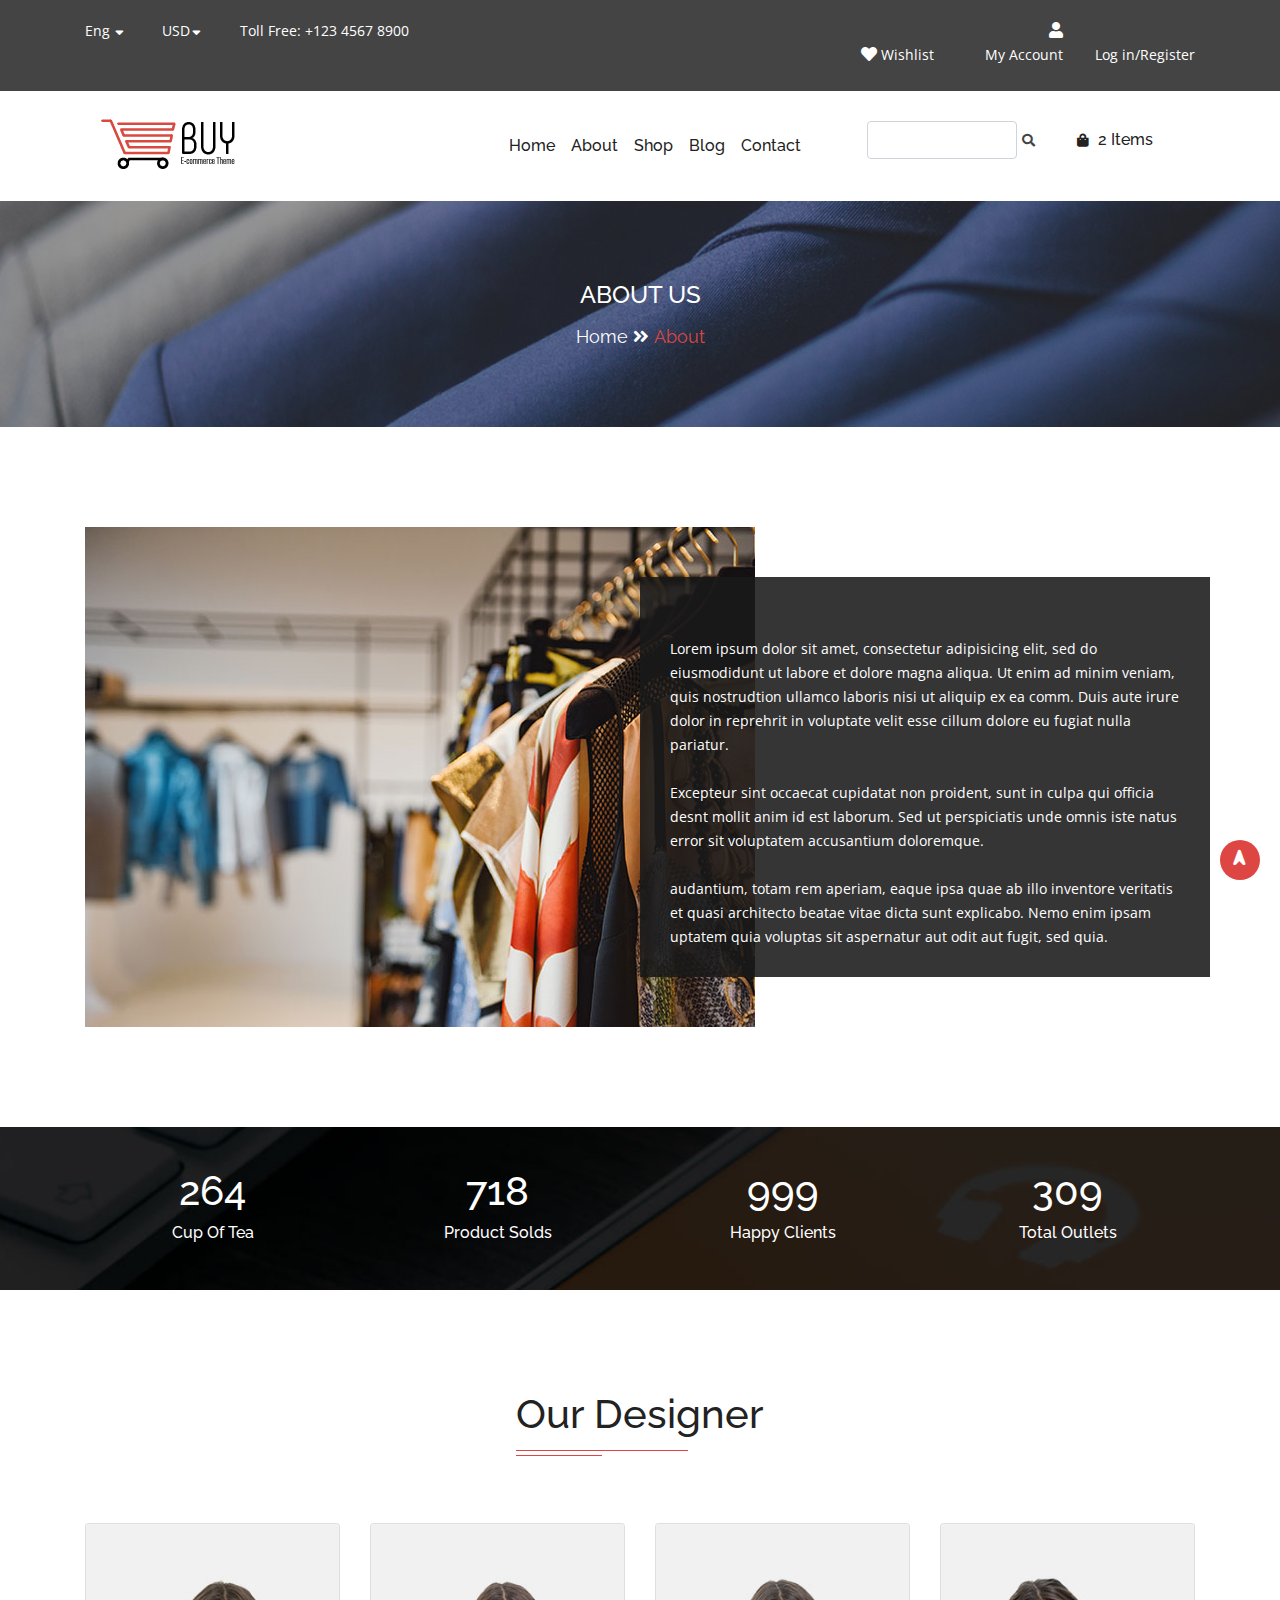
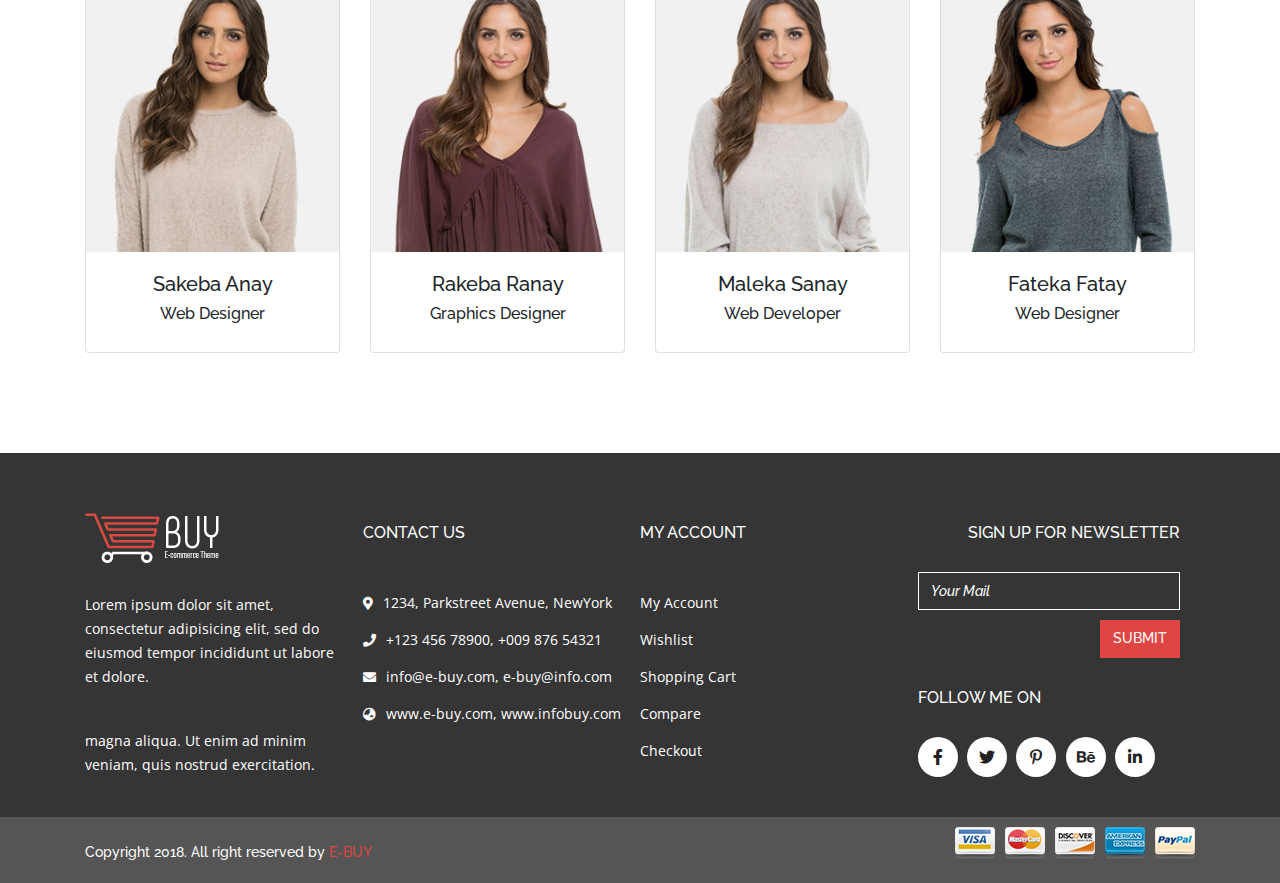
<file: about.html>
<!DOCTYPE html>
<html lang="en">
<head>
    <meta charset="UTF-8">
    <meta name="viewport" content="width=device-width, initial-scale=1.0">
    <meta http-equiv="X-UA-Compatible" content="ie=edge">
    <title>About</title>
    <link href="https://fonts.googleapis.com/css?family=Open+Sans:300,300i,400,400i,600,600i,700,700i,800" rel="stylesheet">
    
    <link href="https://fonts.googleapis.com/css?family=Raleway:100,100i,200,200i,300,300i,400,400i,500,500i,600,600i,700,800,900" rel="stylesheet">
    <link href="https://fonts.googleapis.com/css?family=Sacramento" rel="stylesheet"> 
    <link rel="stylesheet" href="css/all.min.css">
    <link rel="stylesheet" href="css/bootstrap.min.css">
    <link rel="stylesheet" href="css/style.css">

</head>
<body>
    <section id="top">
        <div class="container">
            <div class="row mx-0">
                <div class="col-lg-6 col-sm-6 col-md-6 px-0 text-left">
                    <div class="top-left">
                     <div class="lang">
                       <div class="dropdown">
                           <h5>Eng</h5>
                           <i class="fas fa-sort-down"></i>
                           <div class="dropdown-content">
                               <a href="#">Bangla</a>
                               <a href="#">Hindi</a>
                               <a href="#">Arabic</a>
                           </div>
                       </div>
                       </div>
                       <div class="usd">
                            <div class="dropdown">
                                    <h5>USD</h5>
                                    <i class="fas fa-sort-down"></i>
                                    <div class="dropdown-content">
                                        <a href="#">BDT</a>
                                        <a href="#">RS</a>
                                        
                                    </div>
                                </div>
                       </div>
                       <h5>Toll Free: +123 4567 8900</h5>
                    </div>
                </div>
                
                <div class="col-lg-6 col-sm-6 col-md-6 px-0 log text-right">
                    <div class="details">
                       <a href="#"><i class="fas fa-heart"></i>
                        <h5>Wishlist</h5></a> 
                    </div>
                    <div class="details">
                           <a href="#"><i class="fas fa-user"></i>
                            <h5>My Account</h5></a> 
                        </div>
                       <a href="registration.html"><h5>Log in/Register</h5></a> 
                </div>
            </div>
        </div>
    </section>
    <!-- ============================ top part end ===============================-->
    <!-- ============================ menu part start ===============================-->
    <section id="menu">
        <div class="container">
            <div class="row mx-0">
                <div class="col-lg-8 px-0">
                    <nav class="navbar navbar-expand-lg navbar-light ">
                            <a class="navbar-brand" href="#"><img src="images/logo.png" alt="logo"></a>
                            <button class="navbar-toggler" type="button" data-toggle="collapse" data-target="#navbarSupportedContent" aria-controls="navbarSupportedContent" aria-expanded="false" aria-label="Toggle navigation">
                              <span class="navbar-toggler-icon"></span>
                            </button>
                          
                            <div class="collapse navbar-collapse" id="navbarSupportedContent">
                              <ul class="navbar-nav ml-auto text-center">
                                <li class="nav-item ">
                                  <a class="nav-link" href="index.html">Home <span class="sr-only">(current)</span></a>
                                </li>
                                <li class="nav-item">
                                  <a class="nav-link" href="#">About</a>
                                </li>
                                <li class="nav-item">
                                        <a class="nav-link" href="product.html">Shop</a>
                                </li>
                                <li class="nav-item">
                                        <a class="nav-link" href="blog.html">Blog</a>
                                </li>
                                <li class="nav-item">
                                        <a class="nav-link" href="#footer">Contact</a>
                                </li>
                                
                              </ul>
                              
                            </div>
                          </nav>
                        </div>
                    <div class="col-lg-4 text-center px-0">
                        <div class="search">
                            <input type="text" class="form-control" >
                               <button><i class="fas fa-search"></i></button> 
                               <div class="shop">
                                    <a href="#"> <i class="fas fa-shopping-bag bag"></i><h5> 2 Items</h5></a>
                                    <div class="shop-item">
                                        <div class="row mx-0">
                                            <div class="col-lg-12 px-0">
                                               <a href="#"><h3>Item 1</h3></a> 
                                            </div>
                                            
                                        </div>
                                        <div class="row mx-0">
                                                <div class="col-lg-12 px-0">
                                                        <a href="#"><h3>Item 2</h3></a> 
                                                </div>
                                                
                                            </div>
                                            <div class="row mx-0">
                                                    <div class="col-lg-12 px-0">
                                                            <a href="#"><h3>Item 3</h3></a> 
                                                    </div>
                                                    
                                                </div>
                                                <div class="row mx-0">
                                                        <div class="col-lg-12 px-0">
                                                                <a href="#"><h3>Item 4</h3></a> 
                                                        </div>
                                                        
                                                    </div>
                                    </div>
    
                               </div>
                                 
    
                        </div>
                    </div>    
    
            </div>
        </div>
    </section>
    <!-- ============================ menu part end ===============================-->
    <!-- ============================ about us part start ===============================-->
    <section id="about-banner">
        <div class="container">
            <div class="row mx-0">
                <div class="col-lg-12 px-0 text-center">
                    <div class="about-banner-text">
                        <h3>about us</h3>
                        <h4>home<i class="fas fa-angle-double-right"></i><span>about</span></h4>
                    </div>

                </div>
            </div>
        </div>
    </section>
    <!-- ============================ about us part end ===============================-->
    <!-- ============================ about us story part start ===============================-->
    <section id="about-story">
        <div class="container">
            <div class="row" mx-0>
                <div class="col-lg-12" px-0>
                    <div class="story-content">
                        <img src="images/story.jpg" alt="story" class="img-fluid">
                        <div class="story-text">
                            <p>Lorem ipsum dolor sit amet, consectetur adipisicing elit,
                                sed do eiusmodidunt ut labore et dolore magna aliqua.
                                Ut enim ad minim veniam, quis nostrudtion ullamco laboris
                                nisi ut aliquip ex ea comm. Duis aute irure dolor in
                                reprehrit in voluptate velit esse cillum dolore eu fugiat nulla pariatur. <br><br>
                                Excepteur sint occaecat cupidatat non proident, sunt in 
                                culpa qui officia desnt mollit anim id est laborum. Sed ut 
                                perspiciatis unde omnis iste natus error sit voluptatem accusantium doloremque.<br><br>
                                audantium, totam rem aperiam, eaque ipsa quae ab illo inventore veritatis
                                et quasi architecto beatae vitae dicta sunt explicabo. Nemo enim ipsam
                                uptatem quia voluptas sit aspernatur aut odit aut fugit, sed quia.
                            </p>
                        </div>
                    </div>
                </div>
            </div>
        </div>
    </section>
    <!-- ============================ about us story part end ===============================-->
    <!-- ============================ about counter part start ===============================-->
    <section id="about-counter">
        <div class="container">
            <div class="row" mx-0>
                <div class="col-lg-3" px-0>
                    <div class="count">
                        <h4>264</h4>
                        <h5>cup of tea</h5>
                    </div>
                </div>
                <div class="col-lg-3" px-0>
                    <div class="count">
                        <h4>718</h4>
                        <h5>product solds</h5>
                    </div>
                </div>
                <div class="col-lg-3" px-0>
                    <div class="count">
                        <h4>999</h4>
                        <h5>happy clients</h5>
                    </div>
                </div>
                <div class="col-lg-3" px-0>
                    <div class="count">
                        <h4>309</h4>
                        <h5>total outlets</h5>
                    </div>
                </div>
                
            </div>
        </div>
    </section>
    <!-- ============================ about counter part end ===============================-->

    <!-- ============================ about designer part start ===============================-->
    <section id="designer">
        <div class="container">
            <div class="row" mx-0>
                <div class="col-lg-12"px-0>
                        <div class="designer-text text-center">
                                <h3>our designer</h3>
            
                            </div>

                </div>
            </div>
            <div class="row" mx-o>
                <div class="col-lg-3" px-0>
                    <div class="designer-profile">
                            <div class="card" >
                                    <img src="images/women1.jpg" class="card-img-top" alt="...">
                                    <div class="card-body text-center">
                                        <h4>sakeba anay</h4>
                                        <h5>web designer</h5>
                                    </div>
                                  </div>
                    </div>
                </div>
                <div class="col-lg-3" px-0>
                        <div class="designer-profile">
                                <div class="card" >
                                        <img src="images/women2.jpg" class="card-img-top" alt="...">
                                        <div class="card-body text-center">
                                            <h4>rakeba ranay</h4>
                                            <h5>graphics designer</h5>
                                        </div>
                                      </div>
                        </div>
                    </div>
                    <div class="col-lg-3" px-0>
                            <div class="designer-profile">
                                    <div class="card" >
                                            <img src="images/women3.jpg" class="card-img-top" alt="...">
                                            <div class="card-body text-center">
                                                <h4>maleka sanay</h4>
                                                <h5>web developer</h5>
                                            </div>
                                          </div>
                            </div>
                        </div>
                        <div class="col-lg-3" px-0>
                                <div class="designer-profile">
                                        <div class="card" >
                                                <img src="images/women4.jpg" class="card-img-top" alt="...">
                                                <div class="card-body text-center">
                                                    <h4>fateka fatay</h4>
                                                    <h5>web designer</h5>
                                                </div>
                                              </div>
                                </div>
                            </div>
            </div>
        </div>
    </section>
    <!-- ============================ about designer part end ===============================-->
    <!-- ============================ footer part start ===============================-->
<section id="footer">
        <div class="container">
            <div class="row mx-0">
                <div class="col-lg-3 pl-0">
                    <div class="first">
                        <img src="images/logo2.png" alt="logo2">
                        <p>Lorem ipsum dolor sit amet, consectetur adipisicing elit, 
                        sed do eiusmod tempor incididunt ut labore et dolore.</p>
                        <p id="first-p2">magna aliqua. Ut enim ad minim veniam, quis nostrud exercitation.</p>
                    </div>
                </div>
                <div class="col-lg-3 pl-0">
                    <div class="second">
                        <h5>contact us</h5>
                        <p><i class="fas fa-map-marker-alt"></i>1234, Parkstreet Avenue, NewYork</p>
                        <p><i class="fas fa-phone"></i>+123 456 78900, +009 876 54321</p>
                        <p><i class="fas fa-envelope"></i>info@e-buy.com, e-buy@info.com</p>
                        <p><i class="fas fa-globe-asia"></i>www.e-buy.com, www.infobuy.com</p>
                    </div>
    
                </div>
                <div class="col-lg-3 pl-0">
                    <div class="third">
                        <h5>my account</h5>
                        <p>my account</p>
                        <p>wishlist</p>
                        <p>shopping cart</p>
                        <p>compare</p>
                        <p>Checkout</p>
                    </div>
                </div>
                <div class="col-lg-3 pl-0">
                    <div class="four text-right">
                        <h5>sign up for newsletter</h5>
                       
                        <input type="text" class="form-control " placeholder="Your Mail">
                        <button class="btn">submit</button>
                    
                        
                    </div>
                    <div class="follow">
                        <h5>follow me on</h5>
                        <div class="follow-icon">
                            <a href="#"><i class="fab fa-facebook-f"></i></a>  
                            <a href="#"><i class="fab fa-twitter"></i></a>  
                            <a href="#"><i class="fab fa-pinterest-p"></i></a> 
                            <a href="#"><i class="fab fa-behance"></i></a> 
                            <a href="#"><i class="fab fa-linkedin-in"></i></a>  
                        </div>
                    </div>
                </div>
            </div>
        </div>
    </section>
    <section id="ftr-down">
        <div class="container">
            <div class="row mx-0">
                <div class="col-lg-6 col-12 col-sm-12 col-md-6 px-0 ftr">
                    <p>Copyright 2018. All right reserved by <span>E-BUY</span></p>
                </div>
                <div class="col-lg-6 col-12 col-sm-12 col-md-6 px-0  credit">
                    <img src="images/credi.png" alt="credit">
                </div>
            </div>
        </div>
    </section>
    
                                             
    <!-- ============================ footer part end ===============================-->
    <a href="#" class="back-to-top"><i class="fas fa-location-arrow"></i></a>
    <script src="js/jquery-1.12.4.min.js"></script>
    <script src="js/slick.min.js"></script>
    <script src="js/lightbox.min.js"></script>
    <script src="js/isotope.pkgd.min.js"></script>
    <script src="js/bootstrap.min.js"></script>
    <script src="js/custom.js"></script>
</body>
</html>
</file>
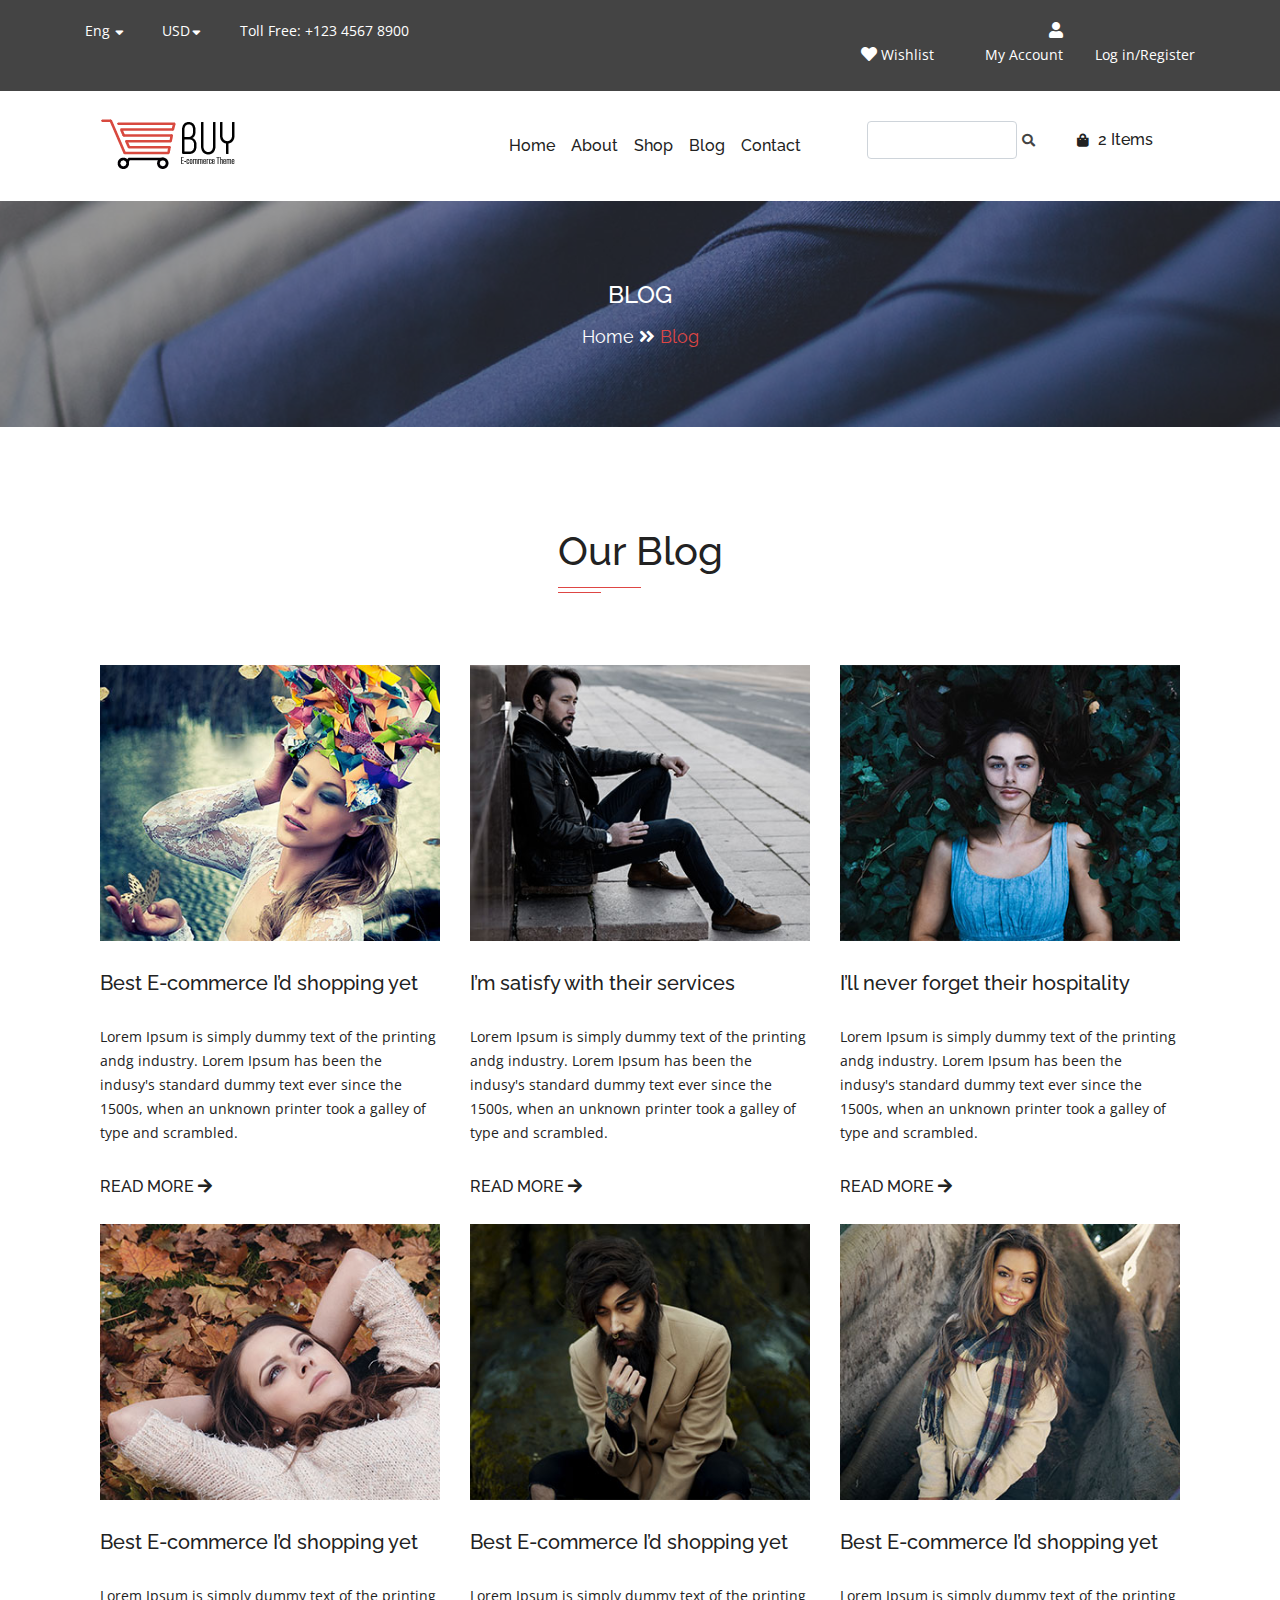
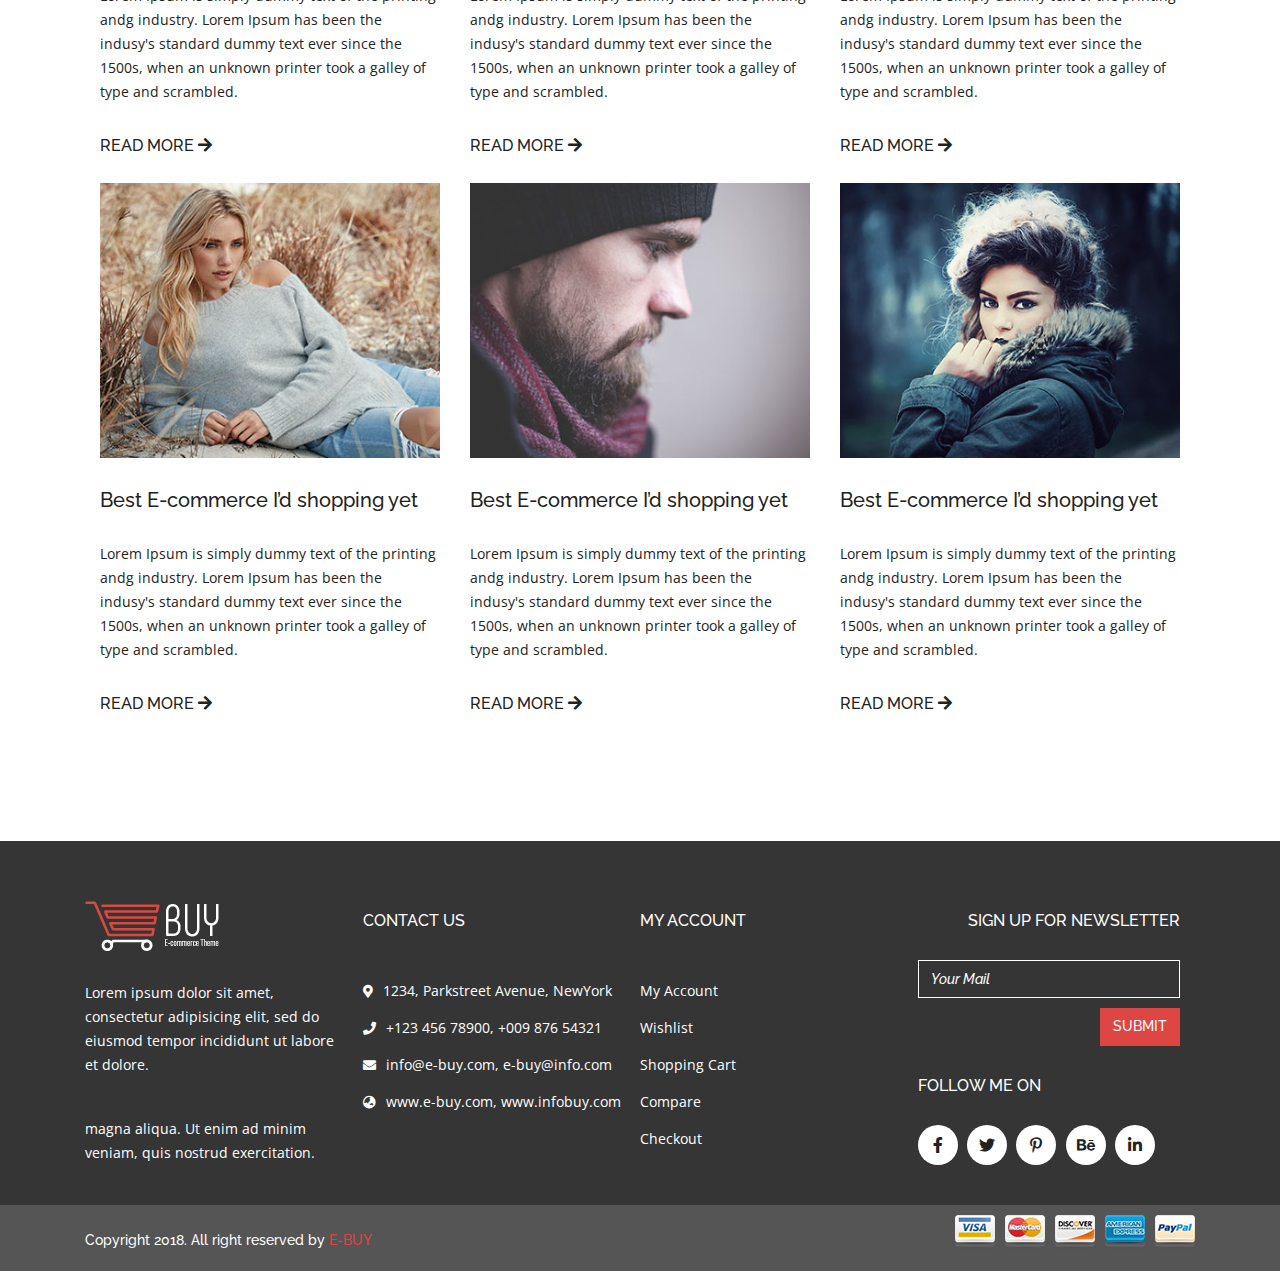
<file: blog.html>
<!DOCTYPE html>
<html lang="en">
<head>
    <meta charset="UTF-8">
    <meta name="viewport" content="width=device-width, initial-scale=1.0">
    <meta http-equiv="X-UA-Compatible" content="ie=edge">
    <title>Blog</title>
    <link href="https://fonts.googleapis.com/css?family=Open+Sans:300,300i,400,400i,600,600i,700,700i,800" rel="stylesheet">
    
    <link href="https://fonts.googleapis.com/css?family=Raleway:100,100i,200,200i,300,300i,400,400i,500,500i,600,600i,700,800,900" rel="stylesheet">
    <link href="https://fonts.googleapis.com/css?family=Sacramento" rel="stylesheet"> 
    <link rel="stylesheet" href="css/all.min.css">
    <link rel="stylesheet" href="css/lightbox.min.css">
    <link rel="stylesheet" href="css/bootstrap.min.css">
    <link rel="stylesheet" href="css/style.css">

</head>
<body>
    <section id="top">
        <div class="container">
            <div class="row mx-0">
                <div class="col-lg-6 col-sm-6 col-md-6 px-0 text-left">
                    <div class="top-left">
                     <div class="lang">
                       <div class="dropdown">
                           <h5>Eng</h5>
                           <i class="fas fa-sort-down"></i>
                           <div class="dropdown-content">
                               <a href="#">Bangla</a>
                               <a href="#">Hindi</a>
                               <a href="#">Arabic</a>
                           </div>
                       </div>
                       </div>
                       <div class="usd">
                            <div class="dropdown">
                                    <h5>USD</h5>
                                    <i class="fas fa-sort-down"></i>
                                    <div class="dropdown-content">
                                        <a href="#">BDT</a>
                                        <a href="#">RS</a>
                                        
                                    </div>
                                </div>
                       </div>
                       <h5>Toll Free: +123 4567 8900</h5>
                    </div>
                </div>
                
                <div class="col-lg-6 col-sm-6 col-md-6 px-0 log text-right">
                    <div class="details">
                       <a href="#"><i class="fas fa-heart"></i>
                        <h5>Wishlist</h5></a> 
                    </div>
                    <div class="details">
                           <a href="#"><i class="fas fa-user"></i>
                            <h5>My Account</h5></a> 
                        </div>
                       <a href="registration.html"><h5>Log in/Register</h5></a> 
                </div>
            </div>
        </div>
    </section>
    <!-- ============================ top part end ===============================-->
    <!-- ============================ menu part start ===============================-->
    <section id="menu">
        <div class="container">
            <div class="row mx-0">
                <div class="col-lg-8 px-0">
                    <nav class="navbar navbar-expand-lg navbar-light ">
                            <a class="navbar-brand" href="#"><img src="images/logo.png" alt="logo"></a>
                            <button class="navbar-toggler" type="button" data-toggle="collapse" data-target="#navbarSupportedContent" aria-controls="navbarSupportedContent" aria-expanded="false" aria-label="Toggle navigation">
                              <span class="navbar-toggler-icon"></span>
                            </button>
                          
                            <div class="collapse navbar-collapse" id="navbarSupportedContent">
                              <ul class="navbar-nav ml-auto text-center">
                                <li class="nav-item ">
                                  <a class="nav-link" href="index.html">Home <span class="sr-only">(current)</span></a>
                                </li>
                                <li class="nav-item">
                                  <a class="nav-link" href="about.html">About</a>
                                </li>
                                <li class="nav-item">
                                        <a class="nav-link" href="product.html">Shop</a>
                                </li>
                                <li class="nav-item">
                                        <a class="nav-link" href="blog.html">Blog</a>
                                </li>
                                <li class="nav-item">
                                        <a class="nav-link" href="contact.html">Contact</a>
                                </li>
                                
                              </ul>
                              
                            </div>
                          </nav>
                        </div>
                    <div class="col-lg-4 text-center px-0">
                        <div class="search">
                            <input type="text" class="form-control" >
                               <button><i class="fas fa-search"></i></button> 
                               <div class="shop">
                                    <a href="#"> <i class="fas fa-shopping-bag bag"></i><h5> 2 Items</h5></a>
                                    <div class="shop-item">
                                        <div class="row mx-0">
                                            <div class="col-lg-12 px-0">
                                               <a href="#"><h3>Item 1</h3></a> 
                                            </div>
                                            
                                        </div>
                                        <div class="row mx-0">
                                                <div class="col-lg-12 px-0">
                                                        <a href="#"><h3>Item 2</h3></a> 
                                                </div>
                                                
                                            </div>
                                            <div class="row mx-0">
                                                    <div class="col-lg-12 px-0">
                                                            <a href="#"><h3>Item 3</h3></a> 
                                                    </div>
                                                    
                                                </div>
                                                <div class="row mx-0">
                                                        <div class="col-lg-12 px-0">
                                                                <a href="#"><h3>Item 4</h3></a> 
                                                        </div>
                                                        
                                                    </div>
                                    </div>
    
                               </div>
                                 
    
                        </div>
                    </div>    
    
            </div>
        </div>
    </section>
    <!-- ============================ menu part end ===============================-->
    <!-- ============================ blog part start ===============================-->
    <section id="about-banner">
            <div class="container">
                <div class="row mx-0">
                    <div class="col-lg-12 px-0 text-center">
                        <div class="about-banner-text">
                            <h3>blog</h3>
                            <h4>home<i class="fas fa-angle-double-right"></i><span>blog</span></h4>
                        </div>
    
                    </div>
                </div>
            </div>
        </section>
        <!-- ============================ blog us part end ===============================-->
        <!-- ============================ blog-content part start ===============================-->
        <section id="blog-content">
                <div class="container">
                        <div class="row mx-0">
                            <div class="col-lg-12 blog-text text-center">
                                <h3>our blog</h3>
                
                            </div>
                        </div>
                        <div class="row mx-0">
                            <div class="col-lg-4">
                                <div class="blog-item">
                                    <div class="blog-img">
                                        <img src="images/blog1.jpg" alt="blog" class="img-fluid w-100">
                                        <div class="overlay3">
                                            <div class="row mx-0">
                                                <div class="col-lg-12 calender">
                                                        <i class="fas fa-calendar-alt"></i>
                                                        <h5>30 february 2019</h5>
                                                </div>
                                                
                                            </div>
                                            <div class="row mx-0">
                                                <div class="col-lg-12  text-center">
                                                        <div class="link-link">
                                                            <a href="images/blog1.jpg" data-lightbox="image-1" data-title="My caption"><i class="fas fa-link"></i></a>
                
                                                        </div>
                                                        
                                                </div>
                                            </div>
                                            <div class="row mx-0">
                                                <div class="col-lg-4 col-4 col-sm-4 admin px-0 text-center">
                                                    <i class="fas fa-user"></i>
                                                    <h5>By:Admin</h5>
                
                                                </div>
                                                <div class="col-lg-4 col-4 col-sm-4 like px-0 text-center">
                                                    <i class="fas fa-thumbs-up"></i>
                                                    <h5>2.5k likes</h5>
                                                </div>
                                                <div class="col-lg-4  col-4 col-sm-4 comment px-0 text-center">
                                                    <i class="fas fa-comment"></i>
                                                    <h5>1.5k cmnt</h5>
                                                </div>
                                            </div>
                                        </div>
                
                                    </div>
                                    <h4>Best E-commerce I’d shopping yet</h4>
                                    <p>Lorem Ipsum is simply dummy text of the printing andg industry. 
                                    Lorem Ipsum has been the indusy's standard dummy text ever since the 1500s, 
                                    when an unknown printer took a galley of type and scrambled.</p>
                                    <a href="#">READ MORE <i class="fas fa-arrow-right"></i></a>
                                </div>
                            </div>
                            <div class="col-lg-4">
                                    <div class="blog-item">
                                        <div class="blog-img">
                                            <img src="images/blog2.jpg" alt="blog" class="img-fluid w-100">
                                            <div class="overlay3">
                                                <div class="row mx-0">
                                                    <div class="col-lg-12 calender">
                                                            <i class="fas fa-calendar-alt"></i>
                                                            <h5>30 february 2019</h5>
                                                    </div>
                                                    
                                                </div>
                                                <div class="row mx-0">
                                                    <div class="col-lg-12 link-link text-center">
                                                        <a href="images/blog2.jpg" data-lightbox="image-1" data-title="My caption"><i class="fas fa-link"></i></a>
                                                    </div>
                                                </div>
                                                <div class="row mx-0">
                                                    <div class="col-lg-4 col-4 col-sm-4 admin px-0 text-center">
                                                        <i class="fas fa-user"></i>
                                                        <h5>By:Admin</h5>
                    
                                                    </div>
                                                    <div class="col-lg-4 col-4 col-sm-4 like px-0 text-center">
                                                        <i class="fas fa-thumbs-up"></i>
                                                        <h5>2.5k likes</h5>
                                                    </div>
                                                    <div class="col-lg-4 col-4 col-sm-4 comment px-0 text-center">
                                                        <i class="fas fa-comment"></i>
                                                        <h5>1.5k cmnt</h5>
                                                    </div>
                                                </div>
                                            </div>
                    
                                        </div>
                                        <h4>I’m satisfy with their services</h4>
                                        <p>Lorem Ipsum is simply dummy text of the printing andg industry. 
                                        Lorem Ipsum has been the indusy's standard dummy text ever since the 1500s, 
                                        when an unknown printer took a galley of type and scrambled.</p>
                                        <a href="#">READ MORE <i class="fas fa-arrow-right"></i></a>
                                    </div>
                                </div>
                                <div class="col-lg-4">
                                        <div class="blog-item">
                                            <div class="blog-img">
                                                <img src="images/blog3.jpg" alt="blog" class="img-fluid w-100">
                                                <div class="overlay3">
                                                    <div class="row mx-0">
                                                        <div class="col-lg-12 calender">
                                                                <i class="fas fa-calendar-alt"></i>
                                                                <h5>30 february 2019</h5>
                                                        </div>
                                                        
                                                    </div>
                                                    <div class="row mx-0">
                                                        <div class="col-lg-12 link-link text-center">
                                                            <a href="images/blog3.jpg" data-lightbox="image-1" data-title="My caption"><i class="fas fa-link"></i></a> 
                                                        </div>
                                                    </div>
                                                    <div class="row mx-0">
                                                        <div class="col-lg-4 col-4 col-sm-4 admin px-0 text-center">
                                                            <i class="fas fa-user"></i>
                                                            <h5>By:Admin</h5>
                        
                                                        </div>
                                                        <div class="col-lg-4 col-4 col-sm-4 like px-0 text-center">
                                                            <i class="fas fa-thumbs-up"></i>
                                                            <h5>2.5k likes</h5>
                                                        </div>
                                                        <div class="col-lg-4 col-4 col-sm-4 comment px-0 text-center">
                                                            <i class="fas fa-comment"></i>
                                                            <h5>1.5k cmnt</h5>
                                                        </div>
                                                    </div>
                                                </div>
                        
                                            </div>
                                            <h4>I’ll never forget their hospitality</h4>
                                            <p>Lorem Ipsum is simply dummy text of the printing andg industry. 
                                            Lorem Ipsum has been the indusy's standard dummy text ever since the 1500s, 
                                            when an unknown printer took a galley of type and scrambled.</p>
                                            <a href="#">READ MORE <i class="fas fa-arrow-right"></i></a>
                                        </div>
                                    </div>
                                    <div class="col-lg-4">
                                        <div class="blog-item">
                                            <div class="blog-img">
                                                <img src="images/blog4.jpg" alt="blog" class="img-fluid w-100">
                                                <div class="overlay3">
                                                    <div class="row mx-0">
                                                        <div class="col-lg-12 calender">
                                                                <i class="fas fa-calendar-alt"></i>
                                                                <h5>30 february 2019</h5>
                                                        </div>
                                                        
                                                    </div>
                                                    <div class="row mx-0">
                                                        <div class="col-lg-12  text-center">
                                                                <div class="link-link">
                                                                    <a href="images/blog4.jpg" data-lightbox="image-1" data-title="My caption"><i class="fas fa-link"></i></a>
                        
                                                                </div>
                                                                
                                                        </div>
                                                    </div>
                                                    <div class="row mx-0">
                                                        <div class="col-lg-4 col-4 col-sm-4 admin px-0 text-center">
                                                            <i class="fas fa-user"></i>
                                                            <h5>By:Admin</h5>
                        
                                                        </div>
                                                        <div class="col-lg-4 col-4 col-sm-4 like px-0 text-center">
                                                            <i class="fas fa-thumbs-up"></i>
                                                            <h5>2.5k likes</h5>
                                                        </div>
                                                        <div class="col-lg-4  col-4 col-sm-4 comment px-0 text-center">
                                                            <i class="fas fa-comment"></i>
                                                            <h5>1.5k cmnt</h5>
                                                        </div>
                                                    </div>
                                                </div>
                        
                                            </div>
                                            <h4>Best E-commerce I’d shopping yet</h4>
                                            <p>Lorem Ipsum is simply dummy text of the printing andg industry. 
                                            Lorem Ipsum has been the indusy's standard dummy text ever since the 1500s, 
                                            when an unknown printer took a galley of type and scrambled.</p>
                                            <a href="#">READ MORE <i class="fas fa-arrow-right"></i></a>
                                        </div>
                                    </div>
                                    <div class="col-lg-4">
                                        <div class="blog-item">
                                            <div class="blog-img">
                                                <img src="images/blog5.jpg" alt="blog" class="img-fluid w-100">
                                                <div class="overlay3">
                                                    <div class="row mx-0">
                                                        <div class="col-lg-12 calender">
                                                                <i class="fas fa-calendar-alt"></i>
                                                                <h5>30 february 2019</h5>
                                                        </div>
                                                        
                                                    </div>
                                                    <div class="row mx-0">
                                                        <div class="col-lg-12  text-center">
                                                                <div class="link-link">
                                                                    <a href="images/blog5.jpg" data-lightbox="image-1" data-title="My caption"><i class="fas fa-link"></i></a>
                        
                                                                </div>
                                                                
                                                        </div>
                                                    </div>
                                                    <div class="row mx-0">
                                                        <div class="col-lg-4 col-4 col-sm-4 admin px-0 text-center">
                                                            <i class="fas fa-user"></i>
                                                            <h5>By:Admin</h5>
                        
                                                        </div>
                                                        <div class="col-lg-4 col-4 col-sm-4 like px-0 text-center">
                                                            <i class="fas fa-thumbs-up"></i>
                                                            <h5>2.5k likes</h5>
                                                        </div>
                                                        <div class="col-lg-4  col-4 col-sm-4 comment px-0 text-center">
                                                            <i class="fas fa-comment"></i>
                                                            <h5>1.5k cmnt</h5>
                                                        </div>
                                                    </div>
                                                </div>
                        
                                            </div>
                                            <h4>Best E-commerce I’d shopping yet</h4>
                                            <p>Lorem Ipsum is simply dummy text of the printing andg industry. 
                                            Lorem Ipsum has been the indusy's standard dummy text ever since the 1500s, 
                                            when an unknown printer took a galley of type and scrambled.</p>
                                            <a href="#">READ MORE <i class="fas fa-arrow-right"></i></a>
                                        </div>
                                    </div>
                                    <div class="col-lg-4">
                                        <div class="blog-item">
                                            <div class="blog-img">
                                                <img src="images/blog6.jpg" alt="blog" class="img-fluid w-100">
                                                <div class="overlay3">
                                                    <div class="row mx-0">
                                                        <div class="col-lg-12 calender">
                                                                <i class="fas fa-calendar-alt"></i>
                                                                <h5>30 february 2019</h5>
                                                        </div>
                                                        
                                                    </div>
                                                    <div class="row mx-0">
                                                        <div class="col-lg-12  text-center">
                                                                <div class="link-link">
                                                                    <a href="images/blog6.jpg" data-lightbox="image-1" data-title="My caption"><i class="fas fa-link"></i></a>
                        
                                                                </div>
                                                                
                                                        </div>
                                                    </div>
                                                    <div class="row mx-0">
                                                        <div class="col-lg-4 col-4 col-sm-4 admin px-0 text-center">
                                                            <i class="fas fa-user"></i>
                                                            <h5>By:Admin</h5>
                        
                                                        </div>
                                                        <div class="col-lg-4 col-4 col-sm-4 like px-0 text-center">
                                                            <i class="fas fa-thumbs-up"></i>
                                                            <h5>2.5k likes</h5>
                                                        </div>
                                                        <div class="col-lg-4  col-4 col-sm-4 comment px-0 text-center">
                                                            <i class="fas fa-comment"></i>
                                                            <h5>1.5k cmnt</h5>
                                                        </div>
                                                    </div>
                                                </div>
                        
                                            </div>
                                            <h4>Best E-commerce I’d shopping yet</h4>
                                            <p>Lorem Ipsum is simply dummy text of the printing andg industry. 
                                            Lorem Ipsum has been the indusy's standard dummy text ever since the 1500s, 
                                            when an unknown printer took a galley of type and scrambled.</p>
                                            <a href="#">READ MORE <i class="fas fa-arrow-right"></i></a>
                                        </div>
                                    </div>
                                    <div class="col-lg-4">
                                        <div class="blog-item">
                                            <div class="blog-img">
                                                <img src="images/blog7.jpg" alt="blog" class="img-fluid w-100">
                                                <div class="overlay3">
                                                    <div class="row mx-0">
                                                        <div class="col-lg-12 calender">
                                                                <i class="fas fa-calendar-alt"></i>
                                                                <h5>30 february 2019</h5>
                                                        </div>
                                                        
                                                    </div>
                                                    <div class="row mx-0">
                                                        <div class="col-lg-12  text-center">
                                                                <div class="link-link">
                                                                    <a href="images/blog7.jpg" data-lightbox="image-1" data-title="My caption"><i class="fas fa-link"></i></a>
                        
                                                                </div>
                                                                
                                                        </div>
                                                    </div>
                                                    <div class="row mx-0">
                                                        <div class="col-lg-4 col-4 col-sm-4 admin px-0 text-center">
                                                            <i class="fas fa-user"></i>
                                                            <h5>By:Admin</h5>
                        
                                                        </div>
                                                        <div class="col-lg-4 col-4 col-sm-4 like px-0 text-center">
                                                            <i class="fas fa-thumbs-up"></i>
                                                            <h5>2.5k likes</h5>
                                                        </div>
                                                        <div class="col-lg-4  col-4 col-sm-4 comment px-0 text-center">
                                                            <i class="fas fa-comment"></i>
                                                            <h5>1.5k cmnt</h5>
                                                        </div>
                                                    </div>
                                                </div>
                        
                                            </div>
                                            <h4>Best E-commerce I’d shopping yet</h4>
                                            <p>Lorem Ipsum is simply dummy text of the printing andg industry. 
                                            Lorem Ipsum has been the indusy's standard dummy text ever since the 1500s, 
                                            when an unknown printer took a galley of type and scrambled.</p>
                                            <a href="#">READ MORE <i class="fas fa-arrow-right"></i></a>
                                        </div>
                                    </div>
                                    <div class="col-lg-4">
                                        <div class="blog-item">
                                            <div class="blog-img">
                                                <img src="images/blog8.jpg" alt="blog" class="img-fluid w-100">
                                                <div class="overlay3">
                                                    <div class="row mx-0">
                                                        <div class="col-lg-12 calender">
                                                                <i class="fas fa-calendar-alt"></i>
                                                                <h5>30 february 2019</h5>
                                                        </div>
                                                        
                                                    </div>
                                                    <div class="row mx-0">
                                                        <div class="col-lg-12  text-center">
                                                                <div class="link-link">
                                                                    <a href="images/blog8.jpg" data-lightbox="image-1" data-title="My caption"><i class="fas fa-link"></i></a>
                        
                                                                </div>
                                                                
                                                        </div>
                                                    </div>
                                                    <div class="row mx-0">
                                                        <div class="col-lg-4 col-4 col-sm-4 admin px-0 text-center">
                                                            <i class="fas fa-user"></i>
                                                            <h5>By:Admin</h5>
                        
                                                        </div>
                                                        <div class="col-lg-4 col-4 col-sm-4 like px-0 text-center">
                                                            <i class="fas fa-thumbs-up"></i>
                                                            <h5>2.5k likes</h5>
                                                        </div>
                                                        <div class="col-lg-4  col-4 col-sm-4 comment px-0 text-center">
                                                            <i class="fas fa-comment"></i>
                                                            <h5>1.5k cmnt</h5>
                                                        </div>
                                                    </div>
                                                </div>
                        
                                            </div>
                                            <h4>Best E-commerce I’d shopping yet</h4>
                                            <p>Lorem Ipsum is simply dummy text of the printing andg industry. 
                                            Lorem Ipsum has been the indusy's standard dummy text ever since the 1500s, 
                                            when an unknown printer took a galley of type and scrambled.</p>
                                            <a href="#">READ MORE <i class="fas fa-arrow-right"></i></a>
                                        </div>
                                    </div>
                                    <div class="col-lg-4">
                                        <div class="blog-item">
                                            <div class="blog-img">
                                                <img src="images/blog9.jpg" alt="blog" class="img-fluid w-100">
                                                <div class="overlay3">
                                                    <div class="row mx-0">
                                                        <div class="col-lg-12 calender">
                                                                <i class="fas fa-calendar-alt"></i>
                                                                <h5>30 february 2019</h5>
                                                        </div>
                                                        
                                                    </div>
                                                    <div class="row mx-0">
                                                        <div class="col-lg-12  text-center">
                                                                <div class="link-link">
                                                                    <a href="images/blog9.jpg" data-lightbox="image-1" data-title="My caption"><i class="fas fa-link"></i></a>
                        
                                                                </div>
                                                                
                                                        </div>
                                                    </div>
                                                    <div class="row mx-0">
                                                        <div class="col-lg-4 col-4 col-sm-4 admin px-0 text-center">
                                                            <i class="fas fa-user"></i>
                                                            <h5>By:Admin</h5>
                        
                                                        </div>
                                                        <div class="col-lg-4 col-4 col-sm-4 like px-0 text-center">
                                                            <i class="fas fa-thumbs-up"></i>
                                                            <h5>2.5k likes</h5>
                                                        </div>
                                                        <div class="col-lg-4  col-4 col-sm-4 comment px-0 text-center">
                                                            <i class="fas fa-comment"></i>
                                                            <h5>1.5k cmnt</h5>
                                                        </div>
                                                    </div>
                                                </div>
                        
                                            </div>
                                            <h4>Best E-commerce I’d shopping yet</h4>
                                            <p>Lorem Ipsum is simply dummy text of the printing andg industry. 
                                            Lorem Ipsum has been the indusy's standard dummy text ever since the 1500s, 
                                            when an unknown printer took a galley of type and scrambled.</p>
                                            <a href="#">READ MORE <i class="fas fa-arrow-right"></i></a>
                                        </div>
                                    </div>
                        </div>
                    </div>

        </section>
        <!-- ============================ blog-content part end ===============================-->
<!-- ============================ footer part start ===============================-->
<section id="footer">
    <div class="container">
        <div class="row mx-0">
            <div class="col-lg-3 pl-0">
                <div class="first">
                    <img src="images/logo2.png" alt="logo2">
                    <p>Lorem ipsum dolor sit amet, consectetur adipisicing elit, 
                    sed do eiusmod tempor incididunt ut labore et dolore.</p>
                    <p id="first-p2">magna aliqua. Ut enim ad minim veniam, quis nostrud exercitation.</p>
                </div>
            </div>
            <div class="col-lg-3 pl-0">
                <div class="second">
                    <h5>contact us</h5>
                    <p><i class="fas fa-map-marker-alt"></i>1234, Parkstreet Avenue, NewYork</p>
                    <p><i class="fas fa-phone"></i>+123 456 78900, +009 876 54321</p>
                    <p><i class="fas fa-envelope"></i>info@e-buy.com, e-buy@info.com</p>
                    <p><i class="fas fa-globe-asia"></i>www.e-buy.com, www.infobuy.com</p>
                </div>

            </div>
            <div class="col-lg-3 pl-0">
                <div class="third">
                    <h5>my account</h5>
                    <p>my account</p>
                    <p>wishlist</p>
                    <p>shopping cart</p>
                    <p>compare</p>
                    <p>Checkout</p>
                </div>
            </div>
            <div class="col-lg-3 pl-0">
                <div class="four text-right">
                    <h5>sign up for newsletter</h5>
                   
                    <input type="text" class="form-control " placeholder="Your Mail">
                    <button class="btn">submit</button>
                
                    
                </div>
                <div class="follow">
                    <h5>follow me on</h5>
                    <div class="follow-icon">
                        <a href="#"><i class="fab fa-facebook-f"></i></a>  
                        <a href="#"><i class="fab fa-twitter"></i></a>  
                        <a href="#"><i class="fab fa-pinterest-p"></i></a> 
                        <a href="#"><i class="fab fa-behance"></i></a> 
                        <a href="#"><i class="fab fa-linkedin-in"></i></a>  
                    </div>
                </div>
            </div>
        </div>
    </div>
</section>
<section id="ftr-down">
    <div class="container">
        <div class="row mx-0">
            <div class="col-lg-6 col-12 col-sm-12 col-md-6 px-0 ftr">
                <p>Copyright 2018. All right reserved by <span>E-BUY</span></p>
            </div>
            <div class="col-lg-6 col-12 col-sm-12 col-md-6 px-0  credit">
                <img src="images/credi.png" alt="credit">
            </div>
        </div>
    </div>
</section>

                                         
<!-- ============================ footer part end ===============================-->
    
    <script src="js/jquery-1.12.4.min.js"></script>
    <script src="js/slick.min.js"></script>
    <script src="js/lightbox.min.js"></script>
    <script src="js/isotope.pkgd.min.js"></script>
    <script src="js/bootstrap.min.js"></script>
    <script src="js/custom.js"></script>

</body>
</html>
</file>
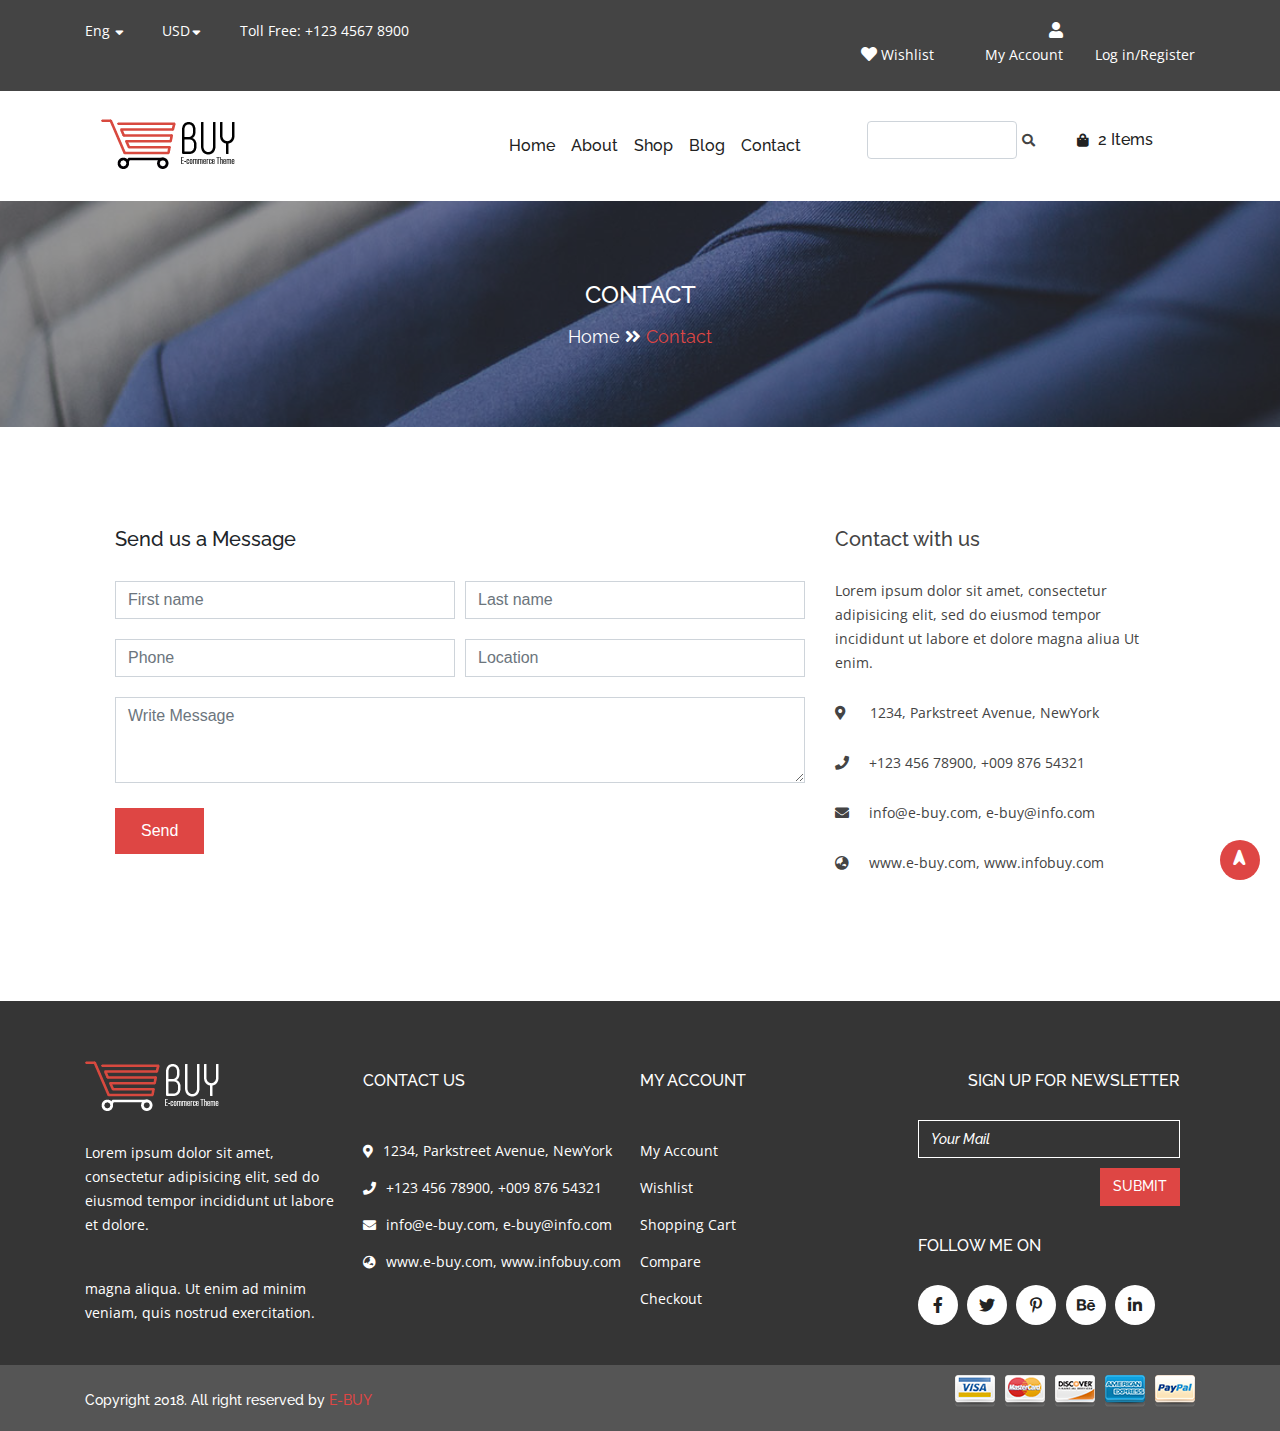
<file: contact.html>
<!DOCTYPE html>
<html lang="en">
<head>
    <meta charset="UTF-8">
    <meta name="viewport" content="width=device-width, initial-scale=1.0">
    <meta http-equiv="X-UA-Compatible" content="ie=edge">
    <title>Contact</title>
    
    <link href="https://fonts.googleapis.com/css?family=Open+Sans:300,300i,400,400i,600,600i,700,700i,800" rel="stylesheet">
    
    <link href="https://fonts.googleapis.com/css?family=Raleway:100,100i,200,200i,300,300i,400,400i,500,500i,600,600i,700,800,900" rel="stylesheet">
    <link href="https://fonts.googleapis.com/css?family=Sacramento" rel="stylesheet"> 
    <link rel="stylesheet" href="css/all.min.css">
    <link rel="stylesheet" href="css/slick.css">
    <link rel="stylesheet" href="css/lightbox.min.css">
    <link rel="stylesheet" href="css/bootstrap.min.css">
    <link rel="stylesheet" href="css/style.css">
    <link rel="stylesheet" href="css/media.css">
</head>
<body data-spy="scroll" data-target=".navbar" data-offset="50">
    <!-- ============================ top part start ===============================-->
<section id="top">
    <div class="container">
        <div class="row mx-0">
            <div class="col-lg-6 col-sm-6 col-md-6 px-0 text-left">
                <div class="top-left">
                 <div class="lang">
                   <div class="dropdown">
                       <h5>Eng</h5>
                       <i class="fas fa-sort-down"></i>
                       <div class="dropdown-content">
                           <a href="#">Bangla</a>
                           <a href="#">Hindi</a>
                           <a href="#">Arabic</a>
                       </div>
                   </div>
                   </div>
                   <div class="usd">
                        <div class="dropdown">
                                <h5>USD</h5>
                                <i class="fas fa-sort-down"></i>
                                <div class="dropdown-content">
                                    <a href="#">BDT</a>
                                    <a href="#">RS</a>
                                    
                                </div>
                            </div>
                   </div>
                   <h5>Toll Free: +123 4567 8900</h5>
                </div>
            </div>
            
            <div class="col-lg-6 col-sm-6 col-md-6 px-0 log text-right">
                <div class="details">
                   <a href="#"><i class="fas fa-heart"></i>
                    <h5>Wishlist</h5></a> 
                </div>
                <div class="details">
                       <a href="#"><i class="fas fa-user"></i>
                        <h5>My Account</h5></a> 
                    </div>
                   <a href="registration.html"><h5>Log in/Register</h5></a> 
            </div>
        </div>
    </div>
</section>
<!-- ============================ top part end ===============================-->
<!-- ============================ menu part start ===============================-->
<section id="menu">
    <div class="container">
        <div class="row mx-0">
            <div class="col-lg-8 px-0">
                <nav class="navbar navbar-expand-lg navbar-light ">
                        <a class="navbar-brand" href="#"><img src="images/logo.png" alt="logo"></a>
                        <button class="navbar-toggler" type="button" data-toggle="collapse" data-target="#navbarSupportedContent" aria-controls="navbarSupportedContent" aria-expanded="false" aria-label="Toggle navigation">
                          <span class="navbar-toggler-icon"></span>
                        </button>
                      
                        <div class="collapse navbar-collapse" id="navbarSupportedContent">
                          <ul class="navbar-nav ml-auto text-center">
                            <li class="nav-item ">
                              <a class="nav-link" href="index.html">Home <span class="sr-only">(current)</span></a>
                            </li>
                            <li class="nav-item">
                              <a class="nav-link" href="about.html">About</a>
                            </li>
                            <li class="nav-item">
                                    <a class="nav-link" href="product.html">Shop</a>
                            </li>
                            <li class="nav-item">
                                    <a class="nav-link" href="blog.html">Blog</a>
                            </li>
                            <li class="nav-item">
                                    <a class="nav-link" href="#">Contact</a>
                            </li>
                            
                          </ul>
                          
                        </div>
                      </nav>
                    </div>
                <div class="col-lg-4 text-center px-0">
                    <div class="search">
                        <input type="text" class="form-control" >
                           <button><i class="fas fa-search"></i></button> 
                           <div class="shop">
                                <a href="#"> <i class="fas fa-shopping-bag bag"></i><h5> 2 Items</h5></a>
                                <div class="shop-item">
                                    <div class="row mx-0">
                                        <div class="col-lg-12 px-0">
                                           <a href="#"><h3>Item 1</h3></a> 
                                        </div>
                                        
                                    </div>
                                    <div class="row mx-0">
                                            <div class="col-lg-12 px-0">
                                                    <a href="#"><h3>Item 2</h3></a> 
                                            </div>
                                            
                                        </div>
                                        <div class="row mx-0">
                                                <div class="col-lg-12 px-0">
                                                        <a href="#"><h3>Item 3</h3></a> 
                                                </div>
                                                
                                            </div>
                                            <div class="row mx-0">
                                                    <div class="col-lg-12 px-0">
                                                            <a href="#"><h3>Item 4</h3></a> 
                                                    </div>
                                                    
                                                </div>
                                </div>

                           </div>
                             

                    </div>
                </div>    

        </div>
    </div>
</section>
<!-- ============================ menu part end ===============================-->
<!-- ============================ contact-banner part start ===============================-->

<section id="about-banner">
    <div class="container">
        <div class="row mx-0">
            <div class="col-lg-12 px-0 text-center">
                <div class="about-banner-text">
                    <h3>contact</h3>
                    <h4>home<i class="fas fa-angle-double-right"></i><span>contact</span></h4>
                </div>

            </div>
        </div>
    </div>
</section>

<!-- ============================ banner part end ===============================-->

<!-- ============================ form part start ===============================-->
<section id="form">
    <div class="container">
        <div class="row">
            <div class="col-lg-8">
                <div class="cform">
                    <h3>Send us a Message</h3>
                    <form>
                        <div class="form-row">
                          <div class="col">
                            <input type="text" class="form-control" placeholder="First name">
                          </div>
                          <div class="col">
                            <input type="text" class="form-control" placeholder="Last name">
                          </div>
                        </div>
                        <div class="form-row">
                          <div class="col">
                            <input type="number" class="form-control" placeholder="Phone">
                          </div>
                          <div class="col">
                            <input type="text" class="form-control" placeholder="Location">
                          </div>
                        </div>
                        <textarea class="form-control" id="exampleFormControlTextarea1" rows="3" placeholder="Write Message"></textarea>
                        <button class="btn btnnn" type="submit">Send</button>
                      </form>
                </div>
            </div>
            <div class="col-lg-4">
                <div class="cinfo">
                    <h3>Contact with us</h3>
                    <p>
                        Lorem ipsum dolor sit amet, consectetur adipisicing elit, sed do eiusmod tempor incididunt ut labore et dolore magna aliua Ut enim.
                    </p>
                    <div class="cinfo2">
                        <p> <i class="fas fa-map-marker-alt"></i> 1234, Parkstreet Avenue, NewYork</p>
                        <p><i class="fas fa-phone"></i>+123 456 78900, +009 876 54321</p>
                        <p><i class="fas fa-envelope"></i>info@e-buy.com, e-buy@info.com</p>
                        <p><i class="fas fa-globe-asia"></i>www.e-buy.com, www.infobuy.com</p>
                    </div>
                </div>
            </div>
        </div>
    </div>
</section>
<!-- ============================ form part end ===============================-->



<!-- ============================ footer part start ===============================-->
<section id="footer">
    <div class="container">
        <div class="row mx-0">
            <div class="col-lg-3 pl-0">
                <div class="first">
                    <img src="images/logo2.png" alt="logo2">
                    <p>Lorem ipsum dolor sit amet, consectetur adipisicing elit, 
                    sed do eiusmod tempor incididunt ut labore et dolore.</p>
                    <p id="first-p2">magna aliqua. Ut enim ad minim veniam, quis nostrud exercitation.</p>
                </div>
            </div>
            <div class="col-lg-3 pl-0">
                <div class="second">
                    <h5>contact us</h5>
                    <p><i class="fas fa-map-marker-alt"></i>1234, Parkstreet Avenue, NewYork</p>
                    <p><i class="fas fa-phone"></i>+123 456 78900, +009 876 54321</p>
                    <p><i class="fas fa-envelope"></i>info@e-buy.com, e-buy@info.com</p>
                    <p><i class="fas fa-globe-asia"></i>www.e-buy.com, www.infobuy.com</p>
                </div>

            </div>
            <div class="col-lg-3 pl-0">
                <div class="third">
                    <h5>my account</h5>
                    <p>my account</p>
                    <p>wishlist</p>
                    <p>shopping cart</p>
                    <p>compare</p>
                    <p>Checkout</p>
                </div>
            </div>
            <div class="col-lg-3 pl-0">
                <div class="four text-right">
                    <h5>sign up for newsletter</h5>
                   
                    <input type="text" class="form-control " placeholder="Your Mail">
                    <button class="btn">submit</button>
                
                    
                </div>
                <div class="follow">
                    <h5>follow me on</h5>
                    <div class="follow-icon">
                        <a href="#"><i class="fab fa-facebook-f"></i></a>  
                        <a href="#"><i class="fab fa-twitter"></i></a>  
                        <a href="#"><i class="fab fa-pinterest-p"></i></a> 
                        <a href="#"><i class="fab fa-behance"></i></a> 
                        <a href="#"><i class="fab fa-linkedin-in"></i></a>  
                    </div>
                </div>
            </div>
        </div>
    </div>
</section>
<section id="ftr-down">
    <div class="container">
        <div class="row mx-0">
            <div class="col-lg-6 col-12 col-sm-12 col-md-6 px-0 ftr">
                <p>Copyright 2018. All right reserved by <span>E-BUY</span></p>
            </div>
            <div class="col-lg-6 col-12 col-sm-12 col-md-6 px-0  credit">
                <img src="images/credi.png" alt="credit">
            </div>
        </div>
    </div>
</section>                                    
<!-- ============================ footer part end ===============================-->
<a href="#" class="back-to-top"><i class="fas fa-location-arrow"></i></a>



    <script src="js/jquery-1.12.4.min.js"></script>
    <script src="js/slick.min.js"></script>
    <script src="js/lightbox.min.js"></script>
    <script src="js/isotope.pkgd.min.js"></script>
    <script src="js/bootstrap.min.js"></script>
    <script src="js/custom.js"></script>
</body>
</html>
</file>
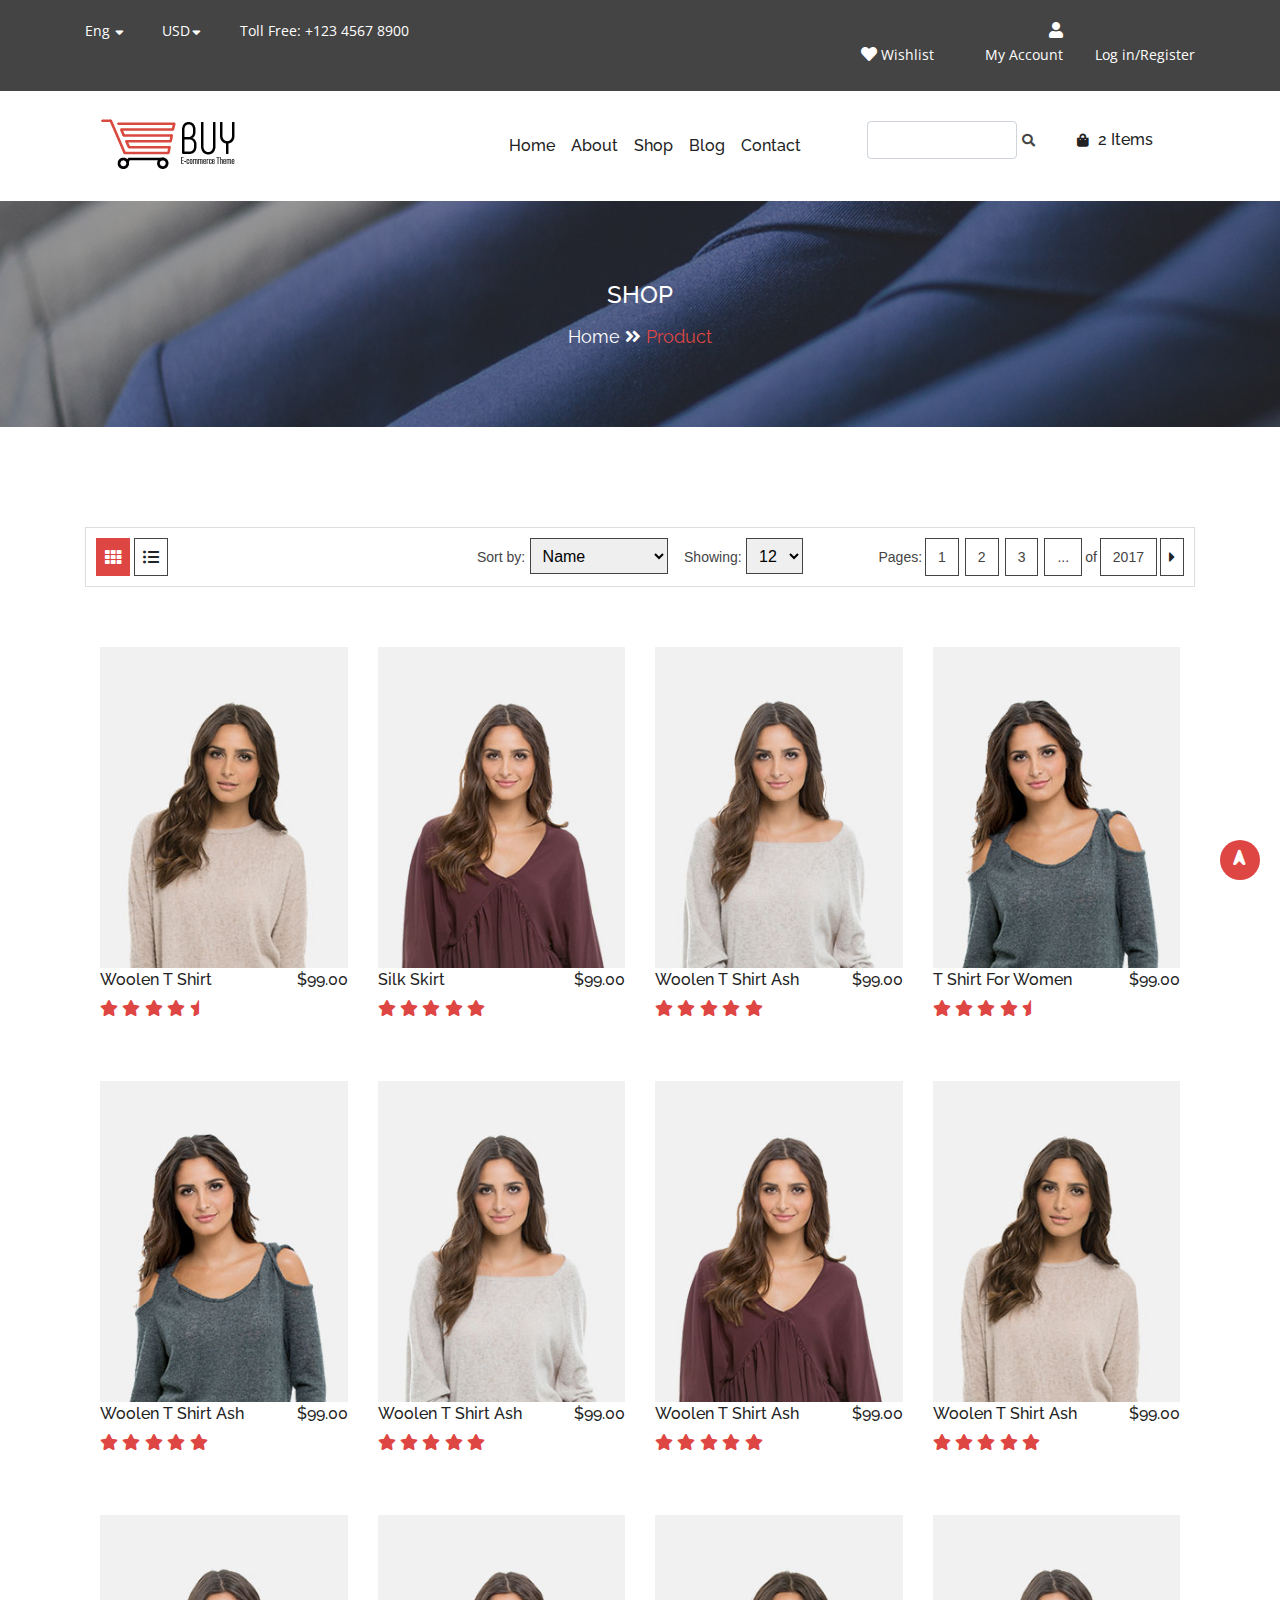
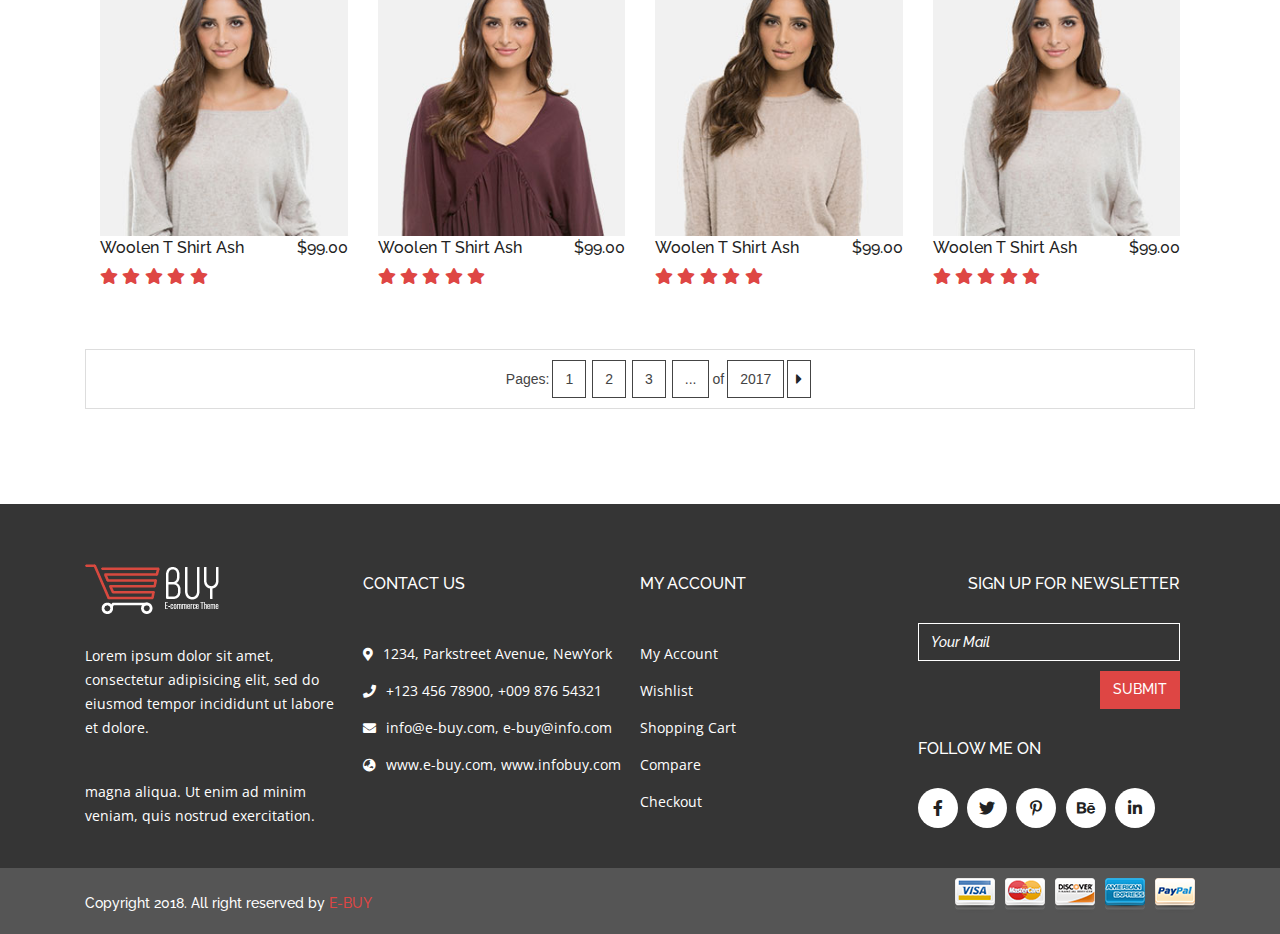
<file: product.html>
<!DOCTYPE html>
<html lang="en">
<head>
    <meta charset="UTF-8">
    <meta name="viewport" content="width=device-width, initial-scale=1.0">
    <meta http-equiv="X-UA-Compatible" content="ie=edge">
    <title>Products</title>
    <link href="https://fonts.googleapis.com/css?family=Open+Sans:300,300i,400,400i,600,600i,700,700i,800"
          rel="stylesheet">

    <link
        href="https://fonts.googleapis.com/css?family=Raleway:100,100i,200,200i,300,300i,400,400i,500,500i,600,600i,700,800,900"
        rel="stylesheet">
    <link href="https://fonts.googleapis.com/css?family=Sacramento" rel="stylesheet">
    <link rel="stylesheet" href="css/all.min.css">
    <link rel="stylesheet" href="css/bootstrap.min.css">
    <link rel="stylesheet" href="css/style.css">
    <link rel="stylesheet" href="css/product.css">

</head>
<body>

<!-- ============================ top part start ===============================-->
<section id="top">
    <div class="container">
        <div class="row mx-0">
            <div class="col-lg-6 col-sm-6 col-md-6 px-0 text-left">
                <div class="top-left">
                    <div class="lang">
                        <div class="dropdown">
                            <h5>Eng</h5>
                            <i class="fas fa-sort-down"></i>
                            <div class="dropdown-content">
                                <a href="#">Bangla</a>
                                <a href="#">Hindi</a>
                                <a href="#">Arabic</a>
                            </div>
                        </div>
                    </div>
                    <div class="usd">
                        <div class="dropdown">
                            <h5>USD</h5>
                            <i class="fas fa-sort-down"></i>
                            <div class="dropdown-content">
                                <a href="#">BDT</a>
                                <a href="#">RS</a>

                            </div>
                        </div>
                    </div>
                    <h5>Toll Free: +123 4567 8900</h5>
                </div>
            </div>

            <div class="col-lg-6 col-sm-6 col-md-6 px-0 log text-right">
                <div class="details">
                    <a href="#"><i class="fas fa-heart"></i>
                        <h5>Wishlist</h5></a>
                </div>
                <div class="details">
                    <a href="#"><i class="fas fa-user"></i>
                        <h5>My Account</h5></a>
                </div>
                <a href="registration.html"><h5>Log in/Register</h5></a>
            </div>
        </div>
    </div>
</section>
<!-- ============================ top part end ===============================-->

<!-- ============================ menu part start ===============================-->
<section id="menu">
    <div class="container">
        <div class="row mx-0">
            <div class="col-lg-8 px-0">
                <nav class="navbar navbar-expand-lg navbar-light ">
                    <a class="navbar-brand" href="#"><img src="images/logo.png" alt="logo"></a>
                    <button class="navbar-toggler" type="button" data-toggle="collapse"
                            data-target="#navbarSupportedContent" aria-controls="navbarSupportedContent"
                            aria-expanded="false" aria-label="Toggle navigation">
                        <span class="navbar-toggler-icon"></span>
                    </button>

                    <div class="collapse navbar-collapse" id="navbarSupportedContent">
                        <ul class="navbar-nav ml-auto text-center">
                            <li class="nav-item ">
                                <a class="nav-link" href="index.html">Home <span class="sr-only">(current)</span></a>
                            </li>
                            <li class="nav-item">
                                <a class="nav-link" href="about.html">About</a>
                            </li>
                            <li class="nav-item">
                                <a class="nav-link" href="#">Shop</a>
                            </li>
                            <li class="nav-item">
                                <a class="nav-link" href="blog.html">Blog</a>
                            </li>
                            <li class="nav-item">
                                <a class="nav-link" href="#footer">Contact</a>
                            </li>

                        </ul>

                    </div>
                </nav>
            </div>
            <div class="col-lg-4 text-center px-0">
                <div class="search">
                    <input type="text" class="form-control">
                    <button><i class="fas fa-search"></i></button>
                    <div class="shop">
                        <a href="#"> <i class="fas fa-shopping-bag bag"></i><h5> 2 Items</h5></a>
                        <div class="shop-item">
                            <div class="row mx-0">
                                <div class="col-lg-12 px-0">
                                    <a href="#"><h3>Item 1</h3></a>
                                </div>

                            </div>
                            <div class="row mx-0">
                                <div class="col-lg-12 px-0">
                                    <a href="#"><h3>Item 2</h3></a>
                                </div>

                            </div>
                            <div class="row mx-0">
                                <div class="col-lg-12 px-0">
                                    <a href="#"><h3>Item 3</h3></a>
                                </div>

                            </div>
                            <div class="row mx-0">
                                <div class="col-lg-12 px-0">
                                    <a href="#"><h3>Item 4</h3></a>
                                </div>

                            </div>
                        </div>

                    </div>


                </div>
            </div>

        </div>
    </div>
</section>
<!-- ============================ menu part end ===============================-->

<!-- ============================ about us part start ===============================-->
<section id="about-banner">
    <div class="container">
        <div class="row mx-0">
            <div class="col-lg-12 px-0 text-center">
                <div class="about-banner-text">
                    <h3>Shop</h3>
                    <h4>Home<i class="fas fa-angle-double-right"></i><span>Product</span></h4>
                </div>

            </div>
        </div>
    </div>
</section>
<!-- ============================ about us part end ===============================-->

<!-- ============================ controls part start ===============================-->
<section class="controls">
    <div class="container">

        <div class="outer-border">
            <div class="box">
                <div class="row">

                    <!-- view controls start-->
                    <div class="col-md-2">
                        <i class="fas fa-th active"></i>
                        <i class="fas fa-list-ul"></i>
                    </div>
                    <!-- view controls end-->

                    <!--sort control start-->
                    <div class="col-md-4 offset-md-2">
                        <div class="sortshow">
                            <div class="sort">
                                <span>Sort by:</span>
                                <select>
                                    <option>Name</option>
                                    <option>Date</option>
                                    <option>Price</option>
                                    <option>something else</option>
                                </select>
                            </div>
                            <div class="show">
                                <span>Showing:</span>
                                <select>
                                    <option>12</option>
                                    <option>20</option>
                                    <option>50</option>
                                    <option>100</option>
                                </select>
                            </div>
                        </div>
                    </div>
                    <!--sort control end-->

                    <!--pagination start-->
                    <div class="col-md-4">
                        <div class="pagination">
                            <span>Pages: </span>
                            <!--                            <div class="numbers">-->
                            <div class="number-box">1</div>
                            <div class="number-box">2</div>
                            <div class="number-box">3</div>
                            <div class="number-box">...</div>
                            <span> of</span>
                            <div class="number-box">2017</div>
                            <i class="fas fa-caret-right"></i>

                            <!--                            </div>-->
                        </div>
                    </div>
                    <!--pagination end-->

                </div>
            </div>
        </div>
    </div>
</section>
<!-- ============================ controls part end ===============================-->


<!-- ============================ products part start ===============================-->
<section class="products">
    <div class="container">
        <div class="row grid mx-0">
            <div class="col-lg-3 col-sm-6 col-md-6   element-item men">
                <div class="product">
                    <img src="images/women1.jpg" alt="women1" class="img-fluid w-100">
                    <div class="overlay1  ">
                        <div class="feature-icon text-center">
                            <a href="#"><i class="fas fa-heart"></i></a>


                            <a href="#"><i class="fas fa-random"></i></a>


                            <a href="#"><i class="fas fa-shopping-basket"></i></a>
                        </div>


                    </div>
                </div>
                <div class="row mx-0">
                    <div class="col-lg-6 px-0">
                        <h5>woolen t shirt</h5>

                    </div>
                    <div class="col-lg-6 px-0 text-right">
                        <h6>$99.00</h6>

                    </div>
                    <div class="col-lg-6 px-0  star">
                        <i class="fas fa-star"></i>
                        <i class="fas fa-star"></i>
                        <i class="fas fa-star"></i>
                        <i class="fas fa-star"></i>
                        <i class="fas fa-star-half"></i>

                    </div>
                </div>


            </div>
            <div class="col-lg-3 col-sm-6 col-md-6     element-item women">
                <div class="product">
                    <img src="images/women2.jpg" alt="women1" class="img-fluid w-100">
                    <div class="overlay1  ">

                        <div class="feature-icon text-center">
                            <a href="#"><i class="fas fa-heart"></i></a>


                            <a href="#"><i class="fas fa-random"></i></a>


                            <a href="#"><i class="fas fa-shopping-basket"></i></a>
                        </div>

                    </div>
                </div>
                <div class="row mx-0">
                    <div class="col-lg-6 px-0">
                        <h5>silk skirt</h5>

                    </div>
                    <div class="col-lg-6 px-0 text-right">
                        <h6>$99.00</h6>

                    </div>
                    <div class="col-lg-6 px-0  star">
                        <i class="fas fa-star"></i>
                        <i class="fas fa-star"></i>
                        <i class="fas fa-star"></i>
                        <i class="fas fa-star"></i>
                        <i class="fas fa-star"></i>

                    </div>
                </div>


            </div>
            <div class="col-lg-3  col-sm-6 col-md-6  element-item children men">
                <div class="product">
                    <img src="images/women3.jpg" alt="women1" class="img-fluid w-100">
                    <div class="overlay1  ">

                        <div class="feature-icon text-center">
                            <a href="#"><i class="fas fa-heart"></i></a>


                            <a href="#"><i class="fas fa-random"></i></a>


                            <a href="#"><i class="fas fa-shopping-basket"></i></a>
                        </div>

                    </div>
                </div>
                <div class="row mx-0">
                    <div class="col-lg-8 px-0">
                        <h5>woolen t shirt ash</h5>

                    </div>
                    <div class="col-lg-4 px-0 text-right">
                        <h6>$99.00</h6>

                    </div>
                    <div class="col-lg-8 px-0  star">
                        <i class="fas fa-star"></i>
                        <i class="fas fa-star"></i>
                        <i class="fas fa-star"></i>
                        <i class="fas fa-star"></i>
                        <i class="fas fa-star"></i>

                    </div>
                </div>


            </div>
            <div class="col-lg-3 col-sm-6 col-md-6    element-item acceso">
                <div class="product">
                    <img src="images/women4.jpg" alt="women1" class="img-fluid w-100">
                    <div class="overlay1  ">

                        <div class="feature-icon text-center">
                            <a href="#"><i class="fas fa-heart"></i></a>


                            <a href="#"><i class="fas fa-random"></i></a>


                            <a href="#"><i class="fas fa-shopping-basket"></i></a>
                        </div>

                    </div>
                </div>
                <div class="row mx-0">
                    <div class="col-lg-8 px-0">
                        <h5>t shirt for women</h5>

                    </div>
                    <div class="col-lg-4 px-0 text-right">
                        <h6>$99.00</h6>

                    </div>
                    <div class="col-lg-8 px-0  star">
                        <i class="fas fa-star"></i>
                        <i class="fas fa-star"></i>
                        <i class="fas fa-star"></i>
                        <i class="fas fa-star"></i>
                        <i class="fas fa-star-half"></i>

                    </div>
                </div>


            </div>
            <div class="col-lg-3  col-sm-6 col-md-6  element-item men">
                <div class="product">
                    <img src="images/women4.jpg" alt="women1" class="img-fluid w-100">
                    <div class="overlay1  ">

                        <div class="feature-icon text-center">
                            <a href="#"><i class="fas fa-heart"></i></a>


                            <a href="#"><i class="fas fa-random"></i></a>


                            <a href="#"><i class="fas fa-shopping-basket"></i></a>
                        </div>

                    </div>
                </div>
                <div class="row mx-0">
                    <div class="col-lg-8 px-0">
                        <h5>woolen t shirt ash</h5>

                    </div>
                    <div class="col-lg-4 px-0 text-right">
                        <h6>$99.00</h6>

                    </div>
                    <div class="col-lg-8 px-0  star">
                        <i class="fas fa-star"></i>
                        <i class="fas fa-star"></i>
                        <i class="fas fa-star"></i>
                        <i class="fas fa-star"></i>
                        <i class="fas fa-star"></i>

                    </div>
                </div>


            </div>
            <div class="col-lg-3  col-sm-6 col-md-6  element-item women children">
                <div class="product">
                    <img src="images/women3.jpg" alt="women1" class="img-fluid w-100">
                    <div class="overlay1  ">

                        <div class="feature-icon text-center">
                            <a href="#"><i class="fas fa-heart"></i></a>


                            <a href="#"><i class="fas fa-random"></i></a>


                            <a href="#"><i class="fas fa-shopping-basket"></i></a>
                        </div>

                    </div>
                </div>
                <div class="row mx-0">
                    <div class="col-lg-8 px-0">
                        <h5>woolen t shirt ash</h5>

                    </div>
                    <div class="col-lg-4 px-0 text-right">
                        <h6>$99.00</h6>

                    </div>
                    <div class="col-lg-8 px-0  star">
                        <i class="fas fa-star"></i>
                        <i class="fas fa-star"></i>
                        <i class="fas fa-star"></i>
                        <i class="fas fa-star"></i>
                        <i class="fas fa-star"></i>

                    </div>
                </div>


            </div>
            <div class="col-lg-3  col-sm-6 col-md-6  element-item children">
                <div class="product">
                    <img src="images/women2.jpg" alt="women1" class="img-fluid w-100">
                    <div class="overlay1  ">

                        <div class="feature-icon text-center">
                            <a href="#"><i class="fas fa-heart"></i></a>


                            <a href="#"><i class="fas fa-random"></i></a>


                            <a href="#"><i class="fas fa-shopping-basket"></i></a>
                        </div>

                    </div>
                </div>
                <div class="row mx-0">
                    <div class="col-lg-8 px-0">
                        <h5>woolen t shirt ash</h5>

                    </div>
                    <div class="col-lg-4 px-0 text-right">
                        <h6>$99.00</h6>

                    </div>
                    <div class="col-lg-8 px-0  star">
                        <i class="fas fa-star"></i>
                        <i class="fas fa-star"></i>
                        <i class="fas fa-star"></i>
                        <i class="fas fa-star"></i>
                        <i class="fas fa-star"></i>

                    </div>
                </div>


            </div>
            <div class="col-lg-3  col-sm-6 col-md-6  element-item acceso women">
                <div class="product">
                    <img src="images/women1.jpg" alt="women1" class="img-fluid w-100">
                    <div class="overlay1  ">

                        <div class="feature-icon text-center">
                            <a href="#"><i class="fas fa-heart"></i></a>


                            <a href="#"><i class="fas fa-random"></i></a>


                            <a href="#"><i class="fas fa-shopping-basket"></i></a>
                        </div>

                    </div>
                </div>
                <div class="row mx-0">
                    <div class="col-lg-8 px-0">
                        <h5>woolen t shirt ash</h5>

                    </div>
                    <div class="col-lg-4 px-0 text-right">
                        <h6>$99.00</h6>

                    </div>
                    <div class="col-lg-8 px-0  star">
                        <i class="fas fa-star"></i>
                        <i class="fas fa-star"></i>
                        <i class="fas fa-star"></i>
                        <i class="fas fa-star"></i>
                        <i class="fas fa-star"></i>

                    </div>
                </div>


            </div>
            <div class="col-lg-3  col-sm-6 col-md-6  element-item women children">
                <div class="product">
                    <img src="images/women3.jpg" alt="women1" class="img-fluid w-100">
                    <div class="overlay1  ">

                        <div class="feature-icon text-center">
                            <a href="#"><i class="fas fa-heart"></i></a>


                            <a href="#"><i class="fas fa-random"></i></a>


                            <a href="#"><i class="fas fa-shopping-basket"></i></a>
                        </div>

                    </div>
                </div>
                <div class="row mx-0">
                    <div class="col-lg-8 px-0">
                        <h5>woolen t shirt ash</h5>

                    </div>
                    <div class="col-lg-4 px-0 text-right">
                        <h6>$99.00</h6>

                    </div>
                    <div class="col-lg-8 px-0  star">
                        <i class="fas fa-star"></i>
                        <i class="fas fa-star"></i>
                        <i class="fas fa-star"></i>
                        <i class="fas fa-star"></i>
                        <i class="fas fa-star"></i>

                    </div>
                </div>


            </div>
            <div class="col-lg-3  col-sm-6 col-md-6  element-item children">
                <div class="product">
                    <img src="images/women2.jpg" alt="women1" class="img-fluid w-100">
                    <div class="overlay1  ">

                        <div class="feature-icon text-center">
                            <a href="#"><i class="fas fa-heart"></i></a>


                            <a href="#"><i class="fas fa-random"></i></a>


                            <a href="#"><i class="fas fa-shopping-basket"></i></a>
                        </div>

                    </div>
                </div>
                <div class="row mx-0">
                    <div class="col-lg-8 px-0">
                        <h5>woolen t shirt ash</h5>

                    </div>
                    <div class="col-lg-4 px-0 text-right">
                        <h6>$99.00</h6>

                    </div>
                    <div class="col-lg-8 px-0  star">
                        <i class="fas fa-star"></i>
                        <i class="fas fa-star"></i>
                        <i class="fas fa-star"></i>
                        <i class="fas fa-star"></i>
                        <i class="fas fa-star"></i>

                    </div>
                </div>


            </div>
            <div class="col-lg-3  col-sm-6 col-md-6  element-item acceso women">
                <div class="product">
                    <img src="images/women1.jpg" alt="women1" class="img-fluid w-100">
                    <div class="overlay1  ">

                        <div class="feature-icon text-center">
                            <a href="#"><i class="fas fa-heart"></i></a>


                            <a href="#"><i class="fas fa-random"></i></a>


                            <a href="#"><i class="fas fa-shopping-basket"></i></a>
                        </div>

                    </div>
                </div>
                <div class="row mx-0">
                    <div class="col-lg-8 px-0">
                        <h5>woolen t shirt ash</h5>

                    </div>
                    <div class="col-lg-4 px-0 text-right">
                        <h6>$99.00</h6>

                    </div>
                    <div class="col-lg-8 px-0  star">
                        <i class="fas fa-star"></i>
                        <i class="fas fa-star"></i>
                        <i class="fas fa-star"></i>
                        <i class="fas fa-star"></i>
                        <i class="fas fa-star"></i>

                    </div>
                </div>


            </div>
            <div class="col-lg-3  col-sm-6 col-md-6  element-item women children">
                <div class="product">
                    <img src="images/women3.jpg" alt="women1" class="img-fluid w-100">
                    <div class="overlay1  ">

                        <div class="feature-icon text-center">
                            <a href="#"><i class="fas fa-heart"></i></a>


                            <a href="#"><i class="fas fa-random"></i></a>


                            <a href="#"><i class="fas fa-shopping-basket"></i></a>
                        </div>

                    </div>
                </div>
                <div class="row mx-0">
                    <div class="col-lg-8 px-0">
                        <h5>woolen t shirt ash</h5>

                    </div>
                    <div class="col-lg-4 px-0 text-right">
                        <h6>$99.00</h6>

                    </div>
                    <div class="col-lg-8 px-0  star">
                        <i class="fas fa-star"></i>
                        <i class="fas fa-star"></i>
                        <i class="fas fa-star"></i>
                        <i class="fas fa-star"></i>
                        <i class="fas fa-star"></i>

                    </div>
                </div>


            </div>

        </div>
    </div>
</section>
<!-- ============================ products part end ===============================-->

<!-- ============================ pagination part start ===============================-->
<section class="pagination2">
    <div class="container">
        <div class="outer-border">
            <div class="box">
                <div class="row">
                    <!--pagination start-->
                    <div class="col-md-4 offset-md-4">
                        <div class="pagination text-center">
                            <span>Pages: </span>
                            <!--                            <div class="numbers">-->
                            <div class="number-box">1</div>
                            <div class="number-box">2</div>
                            <div class="number-box">3</div>
                            <div class="number-box">...</div>
                            <span> of</span>
                            <div class="number-box">2017</div>
                            <i class="fas fa-caret-right"></i>

                            <!--                            </div>-->
                        </div>
                    </div>
                    <!--pagination end-->
                </div>

            </div>
        </div>
    </div>
</section>
<!-- ============================ pagination part end ===============================-->

<!-- ============================ footer part start ===============================-->
<section id="footer" style="margin-top: 95px;">
    <div class="container">
        <div class="row mx-0">
            <div class="col-lg-3 pl-0">
                <div class="first">
                    <img src="images/logo2.png" alt="logo2">
                    <p>Lorem ipsum dolor sit amet, consectetur adipisicing elit,
                        sed do eiusmod tempor incididunt ut labore et dolore.</p>
                    <p id="first-p2">magna aliqua. Ut enim ad minim veniam, quis nostrud exercitation.</p>
                </div>
            </div>
            <div class="col-lg-3 pl-0">
                <div class="second">
                    <h5>contact us</h5>
                    <p><i class="fas fa-map-marker-alt"></i>1234, Parkstreet Avenue, NewYork</p>
                    <p><i class="fas fa-phone"></i>+123 456 78900, +009 876 54321</p>
                    <p><i class="fas fa-envelope"></i>info@e-buy.com, e-buy@info.com</p>
                    <p><i class="fas fa-globe-asia"></i>www.e-buy.com, www.infobuy.com</p>
                </div>

            </div>
            <div class="col-lg-3 pl-0">
                <div class="third">
                    <h5>my account</h5>
                    <p>my account</p>
                    <p>wishlist</p>
                    <p>shopping cart</p>
                    <p>compare</p>
                    <p>Checkout</p>
                </div>
            </div>
            <div class="col-lg-3 pl-0">
                <div class="four text-right">
                    <h5>sign up for newsletter</h5>

                    <input type="text" class="form-control " placeholder="Your Mail">
                    <button class="btn">submit</button>


                </div>
                <div class="follow">
                    <h5>follow me on</h5>
                    <div class="follow-icon">
                        <a href="#"><i class="fab fa-facebook-f"></i></a>
                        <a href="#"><i class="fab fa-twitter"></i></a>
                        <a href="#"><i class="fab fa-pinterest-p"></i></a>
                        <a href="#"><i class="fab fa-behance"></i></a>
                        <a href="#"><i class="fab fa-linkedin-in"></i></a>
                    </div>
                </div>
            </div>
        </div>
    </div>
</section>
<section id="ftr-down">
    <div class="container">
        <div class="row mx-0">
            <div class="col-lg-6 col-12 col-sm-12 col-md-6 px-0 ftr">
                <p>Copyright 2018. All right reserved by <span>E-BUY</span></p>
            </div>
            <div class="col-lg-6 col-12 col-sm-12 col-md-6 px-0  credit">
                <img src="images/credi.png" alt="credit">
            </div>
        </div>
    </div>
</section>


<!-- ============================ footer part end ===============================-->
<a href="#" class="back-to-top"><i class="fas fa-location-arrow"></i></a>


<script src="js/jquery-1.12.4.min.js"></script>
    <script src="js/slick.min.js"></script>
    <script src="js/lightbox.min.js"></script>
    <script src="js/isotope.pkgd.min.js"></script>
    <script src="js/bootstrap.min.js"></script>
    <script src="js/custom.js"></script>

</body>
</html>
</file>
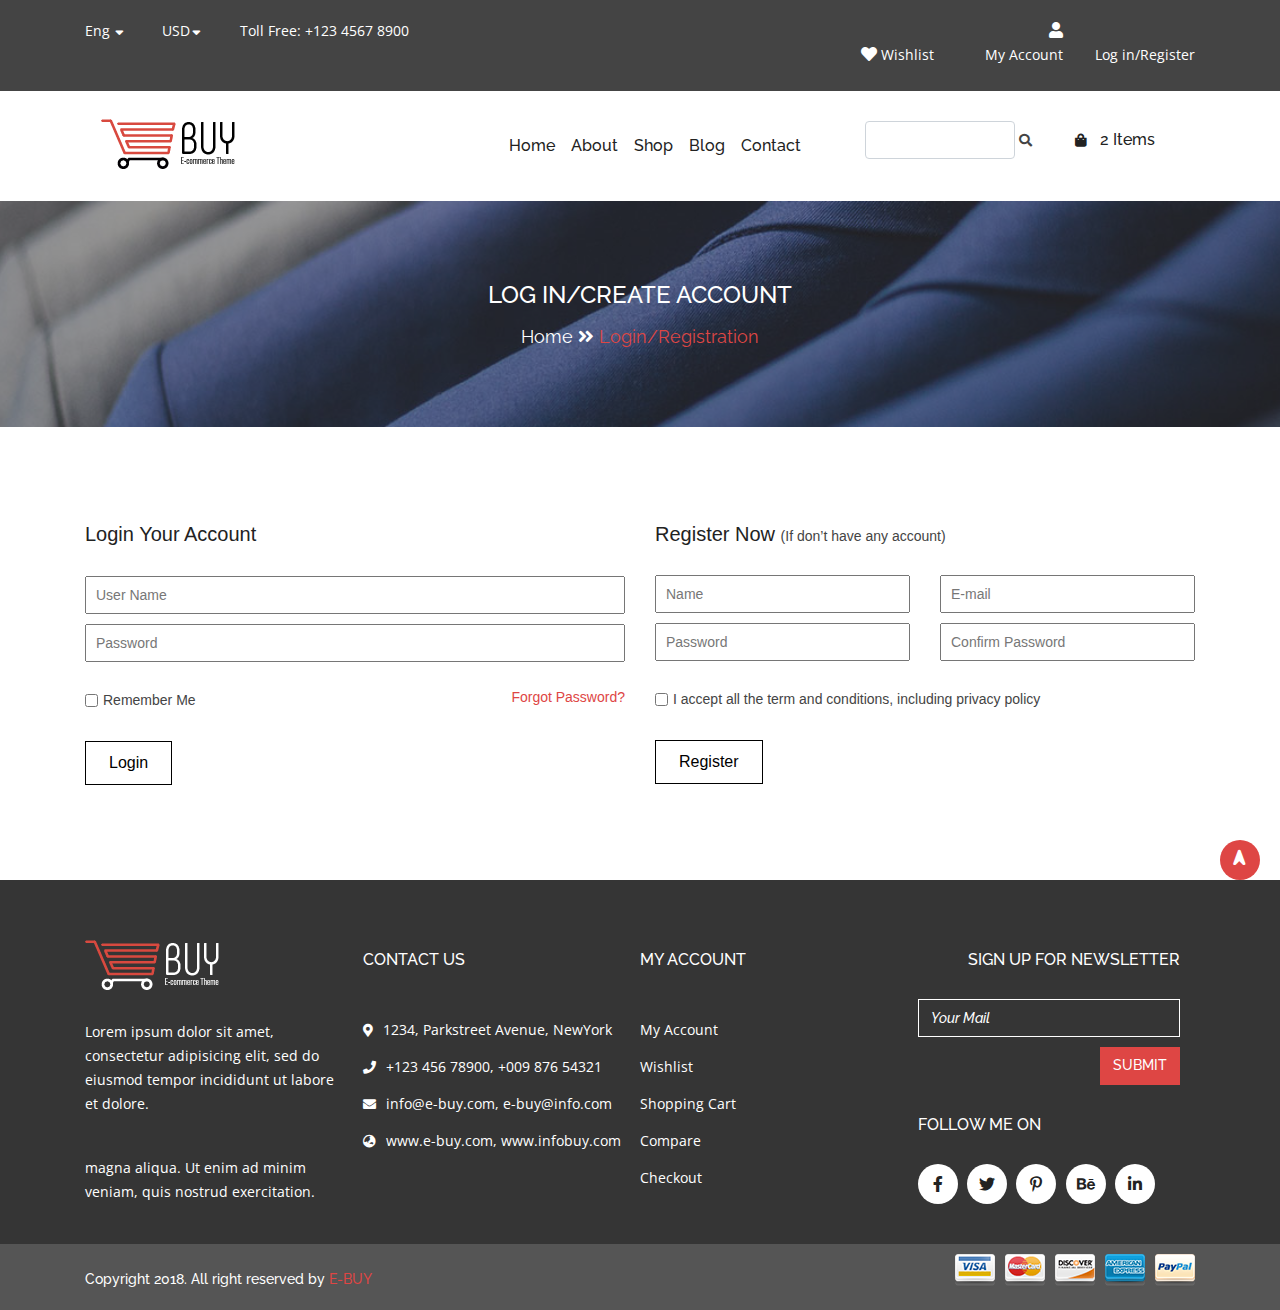
<file: registration.html>
<!DOCTYPE html>
<html lang="en">

<head>
    <meta charset="UTF-8">
    <meta name="viewport" content="width=device-width, initial-scale=1.0">
    <meta http-equiv="X-UA-Compatible" content="ie=edge">
    <title>Log In/Registration</title>
    <link href="https://fonts.googleapis.com/css?family=Open+Sans:300,300i,400,400i,600,600i,700,700i,800"
        rel="stylesheet">

    <link
        href="https://fonts.googleapis.com/css?family=Raleway:100,100i,200,200i,300,300i,400,400i,500,500i,600,600i,700,800,900"
        rel="stylesheet">
    <link href="https://fonts.googleapis.com/css?family=Sacramento" rel="stylesheet">
    <link rel="stylesheet" href="css/all.min.css">
    <link rel="stylesheet" href="css/bootstrap.min.css">
    <link rel="stylesheet" href="css/style.css">
    <link rel="stylesheet" href="css/registration.css">

</head>

<body>

    <!-- ============================ top part start ===============================-->
    <section id="top">
        <div class="container">
            <div class="row mx-0">
                <div class="col-lg-6 col-sm-6 col-md-6 px-0 text-left">
                    <div class="top-left">
                        <div class="lang">
                            <div class="dropdown">
                                <h5>Eng</h5>
                                <i class="fas fa-sort-down"></i>
                                <div class="dropdown-content">
                                    <a href="#">Bangla</a>
                                    <a href="#">Hindi</a>
                                    <a href="#">Arabic</a>
                                </div>
                            </div>
                        </div>
                        <div class="usd">
                            <div class="dropdown">
                                <h5>USD</h5>
                                <i class="fas fa-sort-down"></i>
                                <div class="dropdown-content">
                                    <a href="#">BDT</a>
                                    <a href="#">RS</a>

                                </div>
                            </div>
                        </div>
                        <h5>Toll Free: +123 4567 8900</h5>
                    </div>
                </div>

                <div class="col-lg-6 col-sm-6 col-md-6 px-0 log text-right">
                    <div class="details">
                        <a href="#"><i class="fas fa-heart"></i>
                            <h5>Wishlist</h5>
                        </a>
                    </div>
                    <div class="details">
                        <a href="#"><i class="fas fa-user"></i>
                            <h5>My Account</h5>
                        </a>
                    </div>
                    <a href="#">
                        <h5>Log in/Register</h5>
                    </a>
                </div>
            </div>
        </div>
    </section>
    <!-- ============================ top part end ===============================-->

    <!-- ============================ menu part start ===============================-->
    <section id="menu">
        <div class="container">
            <div class="row mx-0">
                <div class="col-lg-8 px-0">
                    <nav class="navbar navbar-expand-lg navbar-light ">
                        <a class="navbar-brand" href="#"><img src="images/logo.png" alt="logo"></a>
                        <button class="navbar-toggler" type="button" data-toggle="collapse"
                            data-target="#navbarSupportedContent" aria-controls="navbarSupportedContent"
                            aria-expanded="false" aria-label="Toggle navigation">
                            <span class="navbar-toggler-icon"></span>
                        </button>

                        <div class="collapse navbar-collapse" id="navbarSupportedContent">
                            <ul class="navbar-nav ml-auto text-center">
                                <li class="nav-item ">
                                    <a class="nav-link" href="index.html">Home <span
                                            class="sr-only">(current)</span></a>
                                </li>
                                <li class="nav-item">
                                    <a class="nav-link" href="about.html">About</a>
                                </li>
                                <li class="nav-item">
                                    <a class="nav-link" href="product.html">Shop</a>
                                </li>
                                <li class="nav-item">
                                    <a class="nav-link" href="blog.html">Blog</a>
                                </li>
                                <li class="nav-item">
                                    <a class="nav-link" href="contact.html">Contact</a>
                                </li>

                            </ul>

                        </div>
                    </nav>
                </div>
                <div class="col-lg-4 text-center px-0">
                    <div class="search">
                        <input type="text" class="form-control">
                        <button><i class="fas fa-search"></i></button>
                        <div class="shop">
                            <a href="#"> <i class="fas fa-shopping-bag bag"></i>
                                <h5> 2 Items</h5>
                            </a>
                            <div class="shop-item">
                                <div class="row mx-0">
                                    <div class="col-lg-12 px-0">
                                        <a href="#">
                                            <h3>Item 1</h3>
                                        </a>
                                    </div>

                                </div>
                                <div class="row mx-0">
                                    <div class="col-lg-12 px-0">
                                        <a href="#">
                                            <h3>Item 2</h3>
                                        </a>
                                    </div>

                                </div>
                                <div class="row mx-0">
                                    <div class="col-lg-12 px-0">
                                        <a href="#">
                                            <h3>Item 3</h3>
                                        </a>
                                    </div>

                                </div>
                                <div class="row mx-0">
                                    <div class="col-lg-12 px-0">
                                        <a href="#">
                                            <h3>Item 4</h3>
                                        </a>
                                    </div>

                                </div>
                            </div>

                        </div>


                    </div>
                </div>

            </div>
        </div>
    </section>
    <!-- ============================ menu part end ===============================-->

    <!-- ============================ about us part start ===============================-->
    <section id="about-banner">
        <div class="container">
            <div class="row mx-0">
                <div class="col-lg-12 px-0 text-center">
                    <div class="about-banner-text">
                        <h3>log in/create account</h3>
                        <h4>Home<i class="fas fa-angle-double-right"></i><span>login/Registration</span></h4>
                    </div>

                </div>
            </div>
        </div>
    </section>
    <!-- ============================ about us part end ===============================-->

    <!-- ============================ form part start ===============================-->
    <section class="form">
        <div class="container">
            <div class="row">
                <div class="col-md-6">
                    <div class="wrapper">
                        <h3>Login Your Account</h3>
                        <form>
                            <input class="w-100" type="text" placeholder="User Name">
                            <input class="w-100" type="password" placeholder="Password">
                            <div class="check">
                                <label>
                                    <input type="checkbox">
                                    <span>Remember Me</span>
                                </label>
                                <a href="#">Forgot Password?</a>
                            </div>
                            <button>Login</button>
                        </form>
                    </div>
                </div>
                <div class="col-md-6">
                    <div class="wrapper">
                        <h3 style="margin-bottom: 26px;">Register Now <span class="pcolor">(If don’t have any
                                account)</span></h3>
                        <div class="row">
                            <div class="col-md-6">
                                <input class="w-100" type="text" placeholder="Name">
                                <input class="w-100" type="password" placeholder="Password">
                            </div>
                            <div class="col-md-6">
                                <input class="w-100" type="email" placeholder="E-mail">
                                <input class="w-100" type="password" placeholder="Confirm Password">
                            </div>
                        </div>
                        <div class="check">
                            <label>
                                <input type="checkbox">
                                <span>I accept all the term and conditions, including privacy policy</span>
                            </label>
                        </div>
                        <button>Register</button>
                    </div>
                </div>
            </div>
        </div>
    </section>
    <!-- ============================ form part end ===============================-->

    <!-- ============================ footer part start ===============================-->
    <section id="footer" style="margin-top: 95px;">
        <div class="container">
            <div class="row mx-0">
                <div class="col-lg-3 pl-0">
                    <div class="first">
                        <img src="images/logo2.png" alt="logo2">
                        <p>Lorem ipsum dolor sit amet, consectetur adipisicing elit,
                            sed do eiusmod tempor incididunt ut labore et dolore.</p>
                        <p id="first-p2">magna aliqua. Ut enim ad minim veniam, quis nostrud exercitation.</p>
                    </div>
                </div>
                <div class="col-lg-3 pl-0">
                    <div class="second">
                        <h5>contact us</h5>
                        <p><i class="fas fa-map-marker-alt"></i>1234, Parkstreet Avenue, NewYork</p>
                        <p><i class="fas fa-phone"></i>+123 456 78900, +009 876 54321</p>
                        <p><i class="fas fa-envelope"></i>info@e-buy.com, e-buy@info.com</p>
                        <p><i class="fas fa-globe-asia"></i>www.e-buy.com, www.infobuy.com</p>
                    </div>

                </div>
                <div class="col-lg-3 pl-0">
                    <div class="third">
                        <h5>my account</h5>
                        <p>my account</p>
                        <p>wishlist</p>
                        <p>shopping cart</p>
                        <p>compare</p>
                        <p>Checkout</p>
                    </div>
                </div>
                <div class="col-lg-3 pl-0">
                    <div class="four text-right">
                        <h5>sign up for newsletter</h5>

                        <input type="text" class="form-control " placeholder="Your Mail">
                        <button class="btn">submit</button>


                    </div>
                    <div class="follow">
                        <h5>follow me on</h5>
                        <div class="follow-icon">
                            <a href="#"><i class="fab fa-facebook-f"></i></a>
                            <a href="#"><i class="fab fa-twitter"></i></a>
                            <a href="#"><i class="fab fa-pinterest-p"></i></a>
                            <a href="#"><i class="fab fa-behance"></i></a>
                            <a href="#"><i class="fab fa-linkedin-in"></i></a>
                        </div>
                    </div>
                </div>
            </div>
        </div>
    </section>
    <section id="ftr-down">
        <div class="container">
            <div class="row mx-0">
                <div class="col-lg-6 col-12 col-sm-12 col-md-6 px-0 ftr">
                    <p>Copyright 2018. All right reserved by <span>E-BUY</span></p>
                </div>
                <div class="col-lg-6 col-12 col-sm-12 col-md-6 px-0  credit">
                    <img src="images/credi.png" alt="credit">
                </div>
            </div>
        </div>
    </section>
    <!-- ============================ footer part end ===============================-->
    <a href="#" class="back-to-top"><i class="fas fa-location-arrow"></i></a>


</body>

</html>
</file>
<file: css/style.css>
*{
    margin: 0;
    padding: 0;
    outline: 0;
    

}
a{
    text-decoration: none;

}
ul,ol{
    list-style-type: none;
}
img{
    vertical-align: middle;
}
.clr{
    clear: both;
}

body,
html{
    scroll-behavior: smooth;
}
/* =========================== top part css ==========================*/
#top{
    background: #444444;
}  

.dropdown{
    position: relative;
    display: inline-block;
}
.dropdown h5{
    font-family: 'Open Sans', sans-serif;
    font-size: 14px;
    font-weight: 400;
    color: #fff;
    cursor: pointer;
    
}
.dropdown i{
    position: absolute;
    width: 100%;
    height: 100%;
    left: 30px;
    top: 4px;;
    font-size: 14px;
    color: #fff;
    cursor: pointer;
}
.dropdown-content {
    display: none;
    position: absolute;
    background-color: #f1f1f1;
    min-width: 160px;
    box-shadow: 0px 8px 16px 0px rgba(0,0,0,0.2);
    z-index: 1;
    
  }
  
  .dropdown-content a {
    font-family: 'Open Sans', sans-serif;
    font-size: 14px;
    font-weight: 400;
    color: black;
    padding: 12px 16px;
    display: block;
  }
  .dropdown:hover .dropdown-content{
      display: block;
      
  }
  .dropdown:hover .dropdown-content a{
      text-decoration: none;
      
  }
  .lang{
      display: inline-block;
      width: 53px;
      
      margin-right: 20px;
      padding: 19px 0px;;

  }
  .usd{
      display: inline-block;
    width: 53px;
    
    margin-right: 20px;
    padding: 19px 0;
}
.top-left h5{
    display: inline-block;
    font-family: 'Open Sans', sans-serif;
    font-size: 14px;
    font-weight: 400;
    color: #fff;
}
.details{
    display: inline-block;
    width: 104px;
    padding: 19px 0;
    margin-right: 20px;
   
    padding-right: 8px;
}
.details i{
    color: #fff;
}
.details h5{
    display: inline-block;
    font-family: 'Open Sans', sans-serif;
    font-size: 14px;
    font-weight: 400;
    color: #fff;
}
.log h5{
    display: inline-block;
    font-family: 'Open Sans', sans-serif;
    font-size: 14px;
    font-weight: 400;
    color: #fff;
}

/* =========================== menu part css ==========================*/
.navbar-brand {
    padding-top: 20px;
    padding-bottom: 24px;
}

.navbar-expand-lg .navbar-nav .nav-link {
    font-family: 'Raleway', sans-serif;
    font-weight: 500;
    font-size: 16px;
    color: #222222;
    position: relative;

}
.navbar-expand-lg .navbar-nav .nav-link::after{
    position: absolute;
    content: '';
    width: 0;
    height: 1px;
    bottom: 0;
    left: 8px;
    background: #de4644;
    opacity: 0;
    transition: all linear .4s;

}
.navbar-expand-lg .navbar-nav .nav-link::before{
    position: absolute;
    content: '';
    width: 0;;
    height: 1px;
    bottom: -2px;;
    left: 8px;
    background: #de4644;
    opacity: 0;
    transition: all linear .4s;

}
.navbar-light .navbar-nav .nav-link:hover {
    color: #de4644;
    
}
.navbar-expand-lg .navbar-nav .nav-link:hover::after{
    opacity: 1;
    width: 23px;
}
.navbar-expand-lg .navbar-nav .nav-link:hover::before{
    opacity: 1;
    width: 11px;
}
.search{
    padding-top: 30px;
}
.search .form-control{
    display: inline-block;
    width: 150px;
}
.search i{
    font-size: 13px;
    color: #444444;
}
.form-control:focus {
	color: #495057;
	background-color: #fff;
	border-color: #de4644;
	outline: 0;
	box-shadow: none;
}
button {
	
	background: none;
    border: none;
    margin-right: 38px;
}
.search .bag{
    color: #222222;
    padding-right: 10px;
}
.search h5{
    display: inline-block;
    font-family: 'Raleway', sans-serif;
    font-weight: 500;
    font-size: 16px;
    color: #222222;
}
.shop{
    display: inline-block;
    position: relative;
}
.shop-item{
    visibility: hidden;
    position: absolute;
    z-index: 999;
    width: 100px;
    background: #fff;
    transition: all linear.3s;
}
.shop:hover .shop-item{
    visibility: visible;
    transition: all linear.3s;
}
.shop:hover .bag{
    color: #de4644;
}
.shop:hover h5{
    color: #de4644;
}

/* =========================== banner part css ==========================*/

.bslider-item{
    background-repeat: no-repeat!important;
    background-position: center!important;
    background-size: cover!important;
    
    
    position: relative;
    
}
.bslider-item::after{
    position: absolute;
    content: '';
    width: 100%;
    height: 100%;
    background: rgba(0, 0, 0, 0.712);
    left: 0;
    top: 0;
}
.banner-text{
    position: relative;
    z-index: 9;
    padding-top: 150px;
}
.banner-text h3{
    font-family: 'Raleway', sans-serif;
    font-weight: 700;
    font-size: 70px;
    color: #de4644;
    margin-bottom: 0;
}
.banner-text h4{
    text-transform: uppercase;
    font-family: 'Raleway', sans-serif;
    font-weight: 400;
    font-size: 40px;
    color: #fff;
}
.banner-text p{
    font-family: 'Open Sans', sans-serif;
    font-size: 14px;
    font-weight: 400;
    color: #fff;
    line-height: 24px;
    padding-top: 4px;
    padding-bottom: 80px;
    margin-bottom: 0;
}
.banner-text a{
    padding: 20px 20px;
    border: 1px solid #fff;
    border-radius: 3px;
    font-family: 'Raleway', sans-serif;
    font-weight: 500;
    font-size: 16px;
    color: #fff;
    text-transform: uppercase;
    margin-right: 25px;
    
}

.banner-text a:hover{
    text-decoration: none;
    background: #de4644;
    border: 1px solid #de4644;
    transition: all linear.3s;
    
}
.a-button{
    padding-bottom: 110px;
}
#banner{
    position: relative;
}
#banner i{
    
    width: 30px;
    height: 30px;
    border: 1px solid #fff;
    color: #fff;
    text-align: center;
    line-height: 30px;
    margin-bottom: 40px;
}
#banner i:hover{
    background: #de4644;
    border:1px solid #de4644;
    transition: all linear .3s;
}
.left{
    position: absolute;
    left: 48%;
    transform: translateX(-48%);
    bottom: 20px;
    z-index: 99;
}
.right{
    position: absolute;
    left: 52%;
    transform: translateX(-52%);
    bottom: 20px;
    z-index: 99; 
}
/* =========================== shipping part css ==========================*/
#shipping{
    padding-top: 30px;
    padding-bottom: 30px;
    background: #f1f1f1;
}
.shipp-item{
    border-right: 1px dotted #222222;
}
.shipp-item i{
    font-size: 18px;
}
.shipp-item h5{
    display: inline-block;
    font-family: 'Raleway', sans-serif;
    font-weight: 500;
    font-size: 16px;
    color: #222222;
    text-transform: capitalize;
    padding-bottom: 30px;
    margin-bottom: 0;

}
.shipp-item p{
    color: #444444;
    font-family: 'Open Sans', sans-serif;
    font-size: 14px;
    font-weight: 400;
}
.br{
    border-right: 0;
}
.shipp-item:hover i {
    color: #de4644;
}
.shipp-item:hover h5 {
    color: #de4644;
}
/* =========================== special part css ==========================*/
#special{
    padding-top: 100px;
}
.special-item{
    position: relative;
    overflow: hidden;
}
.overlay {
	position: absolute;
	width: 90%;
	height: 40%;
	background: rgba(0, 0, 0, 0.795);
	bottom: -40px;
    left: 50%;
    transform: translateX(-50%);
    opacity: 0;
    transition: all linear.4s;
    
    
}
.overlay h3{
    
    font-family: 'Raleway', sans-serif;
    font-weight: 500;
    font-size: 36px;
    color: #fff;
    text-transform: capitalize;

}
.overlay h4{
    
    font-family: 'Raleway', sans-serif;
    font-weight: 500;
    font-size: 24px;
    color: #fff;
    text-transform: capitalize;
    padding-bottom: 10px;
}
.overlay a{
    
    font-family: 'Raleway', sans-serif;
    font-weight: 500;
    font-size: 16px;
    color: #fff;
    text-transform: capitalize;
    padding: 15px 15px ;
    border: 1px solid #fff;
    border-radius: 3px;
}
.overlay a:hover{
    text-decoration: none;
   
    
}
.overlay:hover a{
    background: #de4644;
    border: 1px solid #de4644;
    transition: all linear.3s;
}
.special-item:hover .overlay{
    opacity: 1;
    transition: all linear.4s;
    bottom: 20px;
}
/* =========================== feature part css ==========================*/
#feature{
    padding-top: 100px;
    
}
.feature-text h3{
    font-family: 'Raleway', sans-serif;
    font-weight: 500;
    font-size: 40px;
    color: #222222;
    text-transform: capitalize;
    margin-bottom: 0;
    position: relative;
    display: inline-block;
    padding-bottom: 85px;
}
.feature-text h3::before{
    position: absolute;
    content: '';
    width: 172px;
    height: 1px;
    background: #de4644;
    left: 0;
    top: 60px;
}
.feature-text h3::after{
    position: absolute;
    content: '';
    width: 86px;
    height: 1px;
    background: #de4644;
    left: 0;
    top: 65px;
}
#feature2{
    padding-bottom: 100px;
}
.catagories .button{
    font-family: 'Raleway', sans-serif;
    font-weight: 500;
    font-size: 16px;
    color: #444444;
    text-transform: capitalize;
    padding: 0 20px;
    margin-right: 0;
    border-right: 1px solid #222222;
    margin-bottom: 30px;
}
.catagories .acc{
    border-right: none;
}
.catagories .button:hover{
    color: #de4644;
}

.product{
    position: relative;
    overflow: hidden;
}
.overlay1{
    position: absolute;
    width: 35%;
    height: 100%;
    background: rgba(0, 0, 0, 0.788);
    right: -30px;
    top: 0;
    opacity: 0;
    transition: all linear .3s;
    
}
.feature-icon{
    position: relative;
    top: 50%;
    transform: translateY(-50%);

    
}
.feature-icon i{
    width: 50px;
    height: 50px;
    background: transparent;
    border: 1px solid #fff;
    border-radius: 50%;
    line-height: 50px;
    font-size: 24px;
    color: #fff;
    margin: 30px 20px;
   
    
    
}
.overlay1 .feature-icon i:hover {
    background: #de4644;
    border: 1px solid #de4644;
    transition: all linear .3s;
}
.product:hover .overlay1{
    opacity: 1;
    transition: all linear.3s;
    right: 0;
}
.element-item h5{
    display: inline-block;
    font-family: 'Raleway', sans-serif;
    font-weight: 500;
    font-size: 16px;
    color: #222222;
    text-transform: capitalize;
}
.element-item h6{
    display: inline-block;
    font-family: 'Raleway', sans-serif;
    font-weight: 500;
    font-size: 16px;
    color: #222222;
    text-transform: capitalize;
}
.element-item .star{
    color: #de4644;
}
/* =========================== microsoft part css ==========================*/
#microsoft{
    padding-top: 45px;
    background: #f1f1f1;
    padding-bottom: 45px;
}
.img{
    padding-top: 30px;
}
.micro-text h5{
    font-family: 'Raleway', sans-serif;
    font-weight: 500;
    font-size: 20px;
    color: #222222;
    text-transform: uppercase;
    margin-bottom: 0;
}
.micro-text h3{
    font-family: 'Raleway', sans-serif;
    font-weight: 500;
    font-size: 40px;
    color: #de4644;
    text-transform: uppercase;
}
.micro-text p{
    font-family: 'Open Sans', sans-serif;
    font-size: 14px;
    font-weight: 400;
    color: #444444;
    line-height: 24px;
    
}
.launch{
    padding-bottom: 30px;
}
.count-item {
    width: 80px;
    height: 70px;
    border: 1px solid #222222;
    margin-right: 30px;
    
    
}
.count-item  h4{
    font-family: 'Raleway', sans-serif;
    font-weight: 500;
    font-size: 20px;
    color: #444;
    padding-top: 5px;
}
.count-item  h6{
    font-family: 'Raleway', sans-serif;
    font-weight: 500;
    font-size: 20px;
    color: #444;
    text-transform: capitalize;
}
/* =========================== latest part css ==========================*/
#latest{
    padding-top: 100px;
}
.latest-text h3{
    font-family: 'Raleway', sans-serif;
    font-weight: 500;
    font-size: 40px;
    color: #222222;
    text-transform: capitalize;
    margin-bottom: 0;
    position: relative;
    display: inline-block;
    padding-bottom: 90px;
}

.latest-text h3::before{
    position: absolute;
    content: '';
    width: 147px;
    height: 1px;
    background: #de4644;
    left: 0;
    top: 60px;
}
.latest-text h3::after{
    position: absolute;
    content: '';
    width: 75px;
    height: 1px;
    background: #de4644;
    left: 0;
    top: 65px;
}
.mobile-item{
    position: relative;
    overflow: hidden;
}
.overlay2{
    position: absolute;
    width: 35%;
    height: 100%;
    background: rgba(0, 0, 0, 0.788);
    right: -30px;
    top: 0;
    opacity: 0;
    transition: all linear .3s;
    padding-top: 40px;
}
.mobile-icon{
    position: relative;
    top: 50%;
    transform: translateY(-50%);
}
.mobile-icon i{
    width: 50px;
    height: 50px;
    background: transparent;
    border: 1px solid #fff;
    border-radius: 50%;
    line-height: 50px;
    font-size: 30px;
    color: #fff;
    margin-bottom: 30px;
    font-size: 24px;
    color: #fff;
}
.overlay2 .mobile-icon i:hover{
    background: #de4644;
    border: 1px solid #de4644;
    transition: all linear .3s;
}
.mobile-item:hover .overlay2{
    opacity: 1;
    transition: all linear.3s;
    right: 0;
}
.mobile-part h5{
    display: inline-block;
    font-family: 'Raleway', sans-serif;
    font-weight: 500;
    font-size: 16px;
    color: #222222;
    text-transform: capitalize;
}
.mobile-part h6{
    display: inline-block;
    font-family: 'Raleway', sans-serif;
    font-weight: 500;
    font-size: 16px;
    color: #222222;
    text-transform: capitalize;
}
.mobile-part .star{
    color: #de4644;
}
#mobile{
    position: relative;
}
#mobile .fnt-icon{
    
    width: 30px;
    height: 30px;
    border: 1px solid #222222;
    color: #222222;
    text-align: center;
    line-height: 30px;
    
}
#mobile .fnt-icon:hover{
    background: #de4644;
    border:1px solid #de4644;
    transition: all linear .3s;
    color: #fff;
}
.left1{
    position: absolute;
    left: 48%; 
    transform: translateX(-48%);
    bottom: -55px;
}
.right1{
    position: absolute;
    left: 52%; 
    transform: translateX(-52%);
    bottom: -55px;
     
}
/* =========================== testimonial part css ==========================*/
#test{
    padding-top: 170px;
}
.test-text h3{
    font-family: 'Raleway', sans-serif;
    font-weight: 500;
    font-size: 40px;
    color: #222222;
    text-transform: capitalize;
    margin-bottom: 0;
    position: relative;
    display: inline-block;
    padding-bottom: 90px;
}

.test-text h3::before{
    position: absolute;
    content: '';
    width: 108px;
    height: 1px;
    background: #de4644;
    left: 0;
    top: 60px;
}
.test-text h3::after{
    position: absolute;
    content: '';
    width: 55px;
    height: 1px;
    background: #de4644;
    left: 0;
    top: 65px;
}
#teammate{
    background: url(../images/teambanner.jpg);
    background-size: cover;
    background-position: center;
    background-repeat: no-repeat;
    
    padding-top: 60px;
    padding-bottom: 140px;
    position: relative;
    background-attachment: fixed;
}
#teammate::after{
    position: absolute;
    content: '';
    width: 100%;
    height: 100%;
    background: rgba(0, 0, 0, 0.719);
    left: 0;
    top: 0;
}
.team-content{
    position: relative;
    z-index: 99;
}
.team-text h5{
    font-family: 'Raleway', sans-serif;
    font-size: 20px;
    font-weight: 500;
    color: #fff;
    margin-bottom: 0;
}
.team-text h6{
    font-family: 'Raleway', sans-serif;
    font-size: 16px;
    font-weight: 500;
    color: #fff;
    margin-bottom: 0;
    padding-bottom: 50px;
}
.team-text p{
    font-family: 'Open Sans', sans-serif;
    font-size: 14px;
    font-weight: 400;
    color: #fff;
    margin-bottom: 0;
    padding-bottom: 30px;
    
}
.sign h4{
    font-family: 'Sacramento', cursive;
    font-size: 30px;
    color: #fff;


}
.team-slide{
    z-index: 999;
}
#teammate .fnt-icon1{
    
    width: 50px;
    height: 50px;
    border: 1px solid #fff;
    color: #fff;
    text-align: center;
    line-height: 50px;
    font-size: 20px;
    
    
}
#teammate .fnt-icon1:hover{
    background: #de4644;
    border:1px solid #de4644;
    transition: all linear .3s;
    color: #fff;
}

.left2{
    position: absolute;
    left: 47%;
    transform: translateX(-47%);
    bottom: 65px;
    z-index: 999;

}
.right2{
    position: absolute;
    left: 53%;
    transform: translateX(-53%);
    bottom: 65px;
    z-index: 999;
}
/* =========================== blog part css ==========================*/
#blog{
    padding-top: 100px;
    padding-bottom: 100px;
}
.blog-text  h3{
    font-family: 'Raleway', sans-serif;
    font-weight: 500;
    font-size: 40px;
    color: #222222;
    text-transform: capitalize;
    margin-bottom: 0;
    position: relative;
    display: inline-block;
    padding-bottom: 90px;
}

.blog-text h3::before{
    position: absolute;
    content: '';
    width: 83px;
    height: 1px;
    background: #de4644;
    left: 0;
    top: 60px;
}
.blog-text h3::after{
    position: absolute;
    content: '';
    width: 43px;
    height: 1px;
    background: #de4644;
    left: 0;
    top: 65px;
}
.blog-img{
    position: relative;
    margin-bottom: 30px;

}
.overlay3{
    position: absolute;
    width: 100%;
    height: 0%;
    background: rgba(0, 0, 0, 0.651);
    left: 0;
    top: 0;
    opacity: 0;
    transition: all linear .4s;
}

.calender i{
    color: #fff;
    padding-left: 25px;
}
.calender h5{
    font-family: 'Open Sans', sans-serif;
    font-size: 14px;
    font-weight: 400;
    color: #fff;
    display: inline-block;
    text-transform: capitalize;
}
.link-link i {
    width: 40px;
    height: 40px;
    border: 1px solid #fff;
    border-radius: 50%;
    color: #fff;
    line-height: 40px;
    margin-top: 105px;
    margin-bottom: 80px;
    
}
.link-link i:hover{
    background: #de4644;
    border: 1px solid #de4644;
    transition: all linear .3s;

}
.admin i{
    color: #fff;
    
}
.admin h5{
    font-family: 'Open Sans', sans-serif;
    font-size: 14px;
    font-weight: 400;
    color: #fff;
    display: inline-block;
    text-transform: capitalize; 
    
}
.like i{
    color: #fff;
}
.like h5{
    font-family: 'Open Sans', sans-serif;
    font-size: 14px;
    font-weight: 400;
    color: #fff;
    display: inline-block;
    text-transform: capitalize;
}
.comment i{
    color: #fff;
}
.comment h5{
    font-family: 'Open Sans', sans-serif;
    font-size: 14px;
    font-weight: 400;
    color: #fff;
    display: inline-block;
    text-transform: capitalize;
}
.blog-img:hover .overlay3{
    opacity: 1;
    height: 100%;
    transition: all linear .4s;
}
.blog-item{
    margin-bottom: 25px;
}
.blog-item h4{
    font-family: 'Raleway', sans-serif;
    font-size: 20px;
    font-weight: 500;
    color: #222222;
    padding-bottom: 30px;
    margin-bottom: 0;
}
.blog-item p{
    font-family: 'Open Sans', sans-serif;
    font-size: 14px;
    font-weight: 400;
    color: #222222;
    line-height: 24px;
    margin-bottom: 0;
    padding-bottom: 30px;
    
}
.blog-item a{
    font-family: 'Raleway', sans-serif;
    font-size: 16px;
    font-weight: 500;
    color: #222222;
    

}
.blog-item a:hover{
    text-decoration: none;
    color: #de4644;
    transition: all linear .3s;
}
/* =========================== footer part css ==========================*/
#footer{
    padding-top: 60px;
    background: #353535;
    
}
.first img{
    padding-bottom: 30px;

}
.first p{
    font-family: 'Open Sans', sans-serif;
    font-size: 14px;
    font-weight: 400;
    color: #fff;
    line-height: 24px;
    padding-bottom: 40px;
    margin-bottom: 0;
}
.first #first-p2{
    font-family: 'Open Sans', sans-serif;
    font-size: 14px;
    font-weight: 400;
    color: #fff;
    line-height: 24px;
}
.second h5{
    font-family: 'Raleway', sans-serif;
    font-size: 16px;
    font-weight: 500;
    color: #fff;
    text-transform: uppercase;
    padding-top: 10px;
    padding-bottom: 50px;
    margin-bottom: 0;
}
.second i{
    color: #fff;
    margin-right: 10px;
    font-size: 13px;

}
.second p{
    font-family: 'Open Sans', sans-serif;
    font-size: 14px;
    font-weight: 400;
    color: #fff;
    cursor: pointer;
    transition: all linear.4s;
}
.second p:hover{
    color: #de4644;
    padding-left: 10px;
    transition: all linear.4s;
}
.third h5{
    font-family: 'Raleway', sans-serif;
    font-size: 16px;
    font-weight: 500;
    color: #fff;
    text-transform: uppercase;
    padding-top: 10px;
    padding-bottom: 50px;
    margin-bottom: 0;
}
.third p{
    font-family: 'Open Sans', sans-serif;
    font-size: 14px;
    font-weight: 400;
    color: #fff;
    cursor: pointer;
    transition: all linear.4s;
    text-transform: capitalize;
}
.third p:hover{
    color: #de4644;
    padding-left: 10px;
    transition: all linear.4s;
}

.four h5{
    font-family: 'Raleway', sans-serif;
    font-size: 16px;
    font-weight: 500;
    color: #fff;
    text-transform: uppercase;
    padding-top: 10px;
    margin-bottom: 0;
    padding-bottom: 30px;
}
.four input{
    background: transparent;
    border: 1px solid #fff;
    border-radius: 0;
    width: 100%;
    margin-bottom: 10px;
    
    
    
   

}
.four .btn{
    
    margin-right: 0;
    display: inline-block;
    background: #de4644;
    border-radius: 0;
    font-family: 'Raleway', sans-serif;
    font-size: 14px;
    font-weight: 500;
    color: #fff;
    text-transform: uppercase;
    line-height: 1.7;
    margin-bottom: 30px;
}
.four input::placeholder{
   
    font-family: 'Raleway', sans-serif;
    font-size: 14px;
    font-weight: 500;
    color: #fff;
    font-style: italic;
}
.follow h5{
    font-family: 'Raleway', sans-serif;
    font-size: 16px;
    font-weight: 500;
    color: #fff;
    text-transform: uppercase;
    padding-bottom: 30px;
    margin-bottom: 0;
}
.follow-icon i{
    width: 40px;
    height: 40px;
    background: #fff;
    border-radius: 50%;
    text-align: center;
    line-height: 40px;
    margin-right: 5px;
    color: #222222;
    transition: all linear .3s;
    transform: scale(1);


}
.follow-icon i:hover{
    background: #de4644;
    color: #fff;
    transition: all linear .3s;
    transform: scale(1.2);
}
#ftr-down{
    background: #555555;
    padding-top: 10px;
    padding-bottom: 20px;

}
.ftr p{
    font-family: 'Raleway', sans-serif;
    font-size: 14px;
    font-weight: 500;
    color: #fff; 
    padding-top: 15px;
    margin-bottom: 0;
}
.ftr span{
    color: #de4644;
}
.credit{
    text-align: right;
}
/* ====================== back to top ======================*/
.back-to-top{
    position: fixed;
    bottom: 20px;
    right: 20px;


}
.back-to-top i{
    width: 40px;
    height: 40px;
    font-size: 15px;
    background: #de4644;
    color: #fff;
    border-radius: 50%;
    text-align: center;
    line-height: 40px;
    transform: rotate(-45deg);
}
.menufixed{
    position: fixed;
    top: 0;
    left: 0;
    width: 100%;
    background: #fff;
    z-index: 9999;
    box-shadow: 0px 0px 10px 0px rgba(0, 0, 0, 0.36);
}
/*=========================== Preloader ============================ */
.preloader{
    position: fixed;
    width: 100%;
    height: 100%;
    z-index: 99999;
    background: #fffbf5;
}
.preloader img{
    width: 250px;
    position: absolute;
    left: 50%;
    top: 50%;
    transform: translate(-50%,-50%);
}
/*==================================================================
============================== About ===============================
==================================================================== */
#about-banner{
    background: url(../images/about-banner.jpg);
    background-position: center;
    background-size: cover;
    background-repeat: no-repeat;
    padding-top: 80px;
    padding-bottom: 80px;
    position: relative;
}
#about-banner::after{
    position: absolute;
    content: '';
    width: 100%;
    height: 100%;
    top: 0;
    left: 0;
    background: #3d3d3d80;

}
.about-banner-text{
    position: relative;
    z-index: 9;
}
.about-banner-text h3{
    font-family: 'Raleway', sans-serif;
    font-size: 24px;
    font-weight: 500;
    color: #fff;
    text-transform: uppercase;
    padding-bottom: 16px;
    margin-bottom: 0;

}
.about-banner-text h4{
    font-family: 'Raleway', sans-serif;
    font-size: 18px;
    font-weight: 400;
    color: #fff;
    text-transform: capitalize;
    margin-bottom: 0;
    
}
.about-banner-text h4 span{
    color: #de4644;
}
.about-banner-text h4 i{
    padding-left: 5px;
    padding-right: 5px;
    font-size: 18px;
}
/*======================= about us story part css =================== */
#about-story{
    padding-top: 100px;
    padding-bottom: 100px;

}
.story-content{
    position: relative;
}
.story-text{
    display: inline-block;
    width: 570px;
    height: 400px;
    background: #191919e0;
    position: absolute;
    left: 50%;
    top: 50px;
}

.story-text p{
    color: #fff;
    padding: 60px 30px;
    font-family: 'Open Sans', sans-serif;
    font-size: 14px;
    font-weight: 400;
    line-height: 24px;

}
/*========================== about counter ================================*/
#about-counter{
    padding-top: 40px;
    padding-bottom: 40px;
    background: url(../images/about-counter.jpg);
    background-repeat: no-repeat;
    background-size: cover;
    background-position: center;
}
.count{
    text-align: center;
}
.count h4{
    font-family: 'Raleway', sans-serif;
    font-size: 40px;
    font-weight: 500;
    color: #fff;
}
.count h5{
    font-family: 'Raleway', sans-serif;
    font-size: 16px;
    font-weight: 500;
    color: #fff;
    text-transform: capitalize ;
}
/*========================== about designer part css ======================*/
#designer{
    padding-top: 100px;
    padding-bottom: 100px;
}
.designer-text h3{
    font-family: 'Raleway', sans-serif;
    font-weight: 500;
    font-size: 40px;
    color: #222222;
    text-transform: capitalize;
    margin-bottom: 0;
    position: relative;
    display: inline-block;
    padding-bottom: 85px;
}
.designer-text h3::before{
    position: absolute;
    content: '';
    width: 172px;
    height: 1px;
    background: #de4644;
    left: 0;
    top: 60px;
}
.designer-text h3::after{
    position: absolute;
    content: '';
    width: 86px;
    height: 1px;
    background: #de4644;
    left: 0;
    top: 65px;
}
.card-body h4{
    font-family: 'Raleway', sans-serif;
    font-weight: 500;
    font-size: 20px;
    text-transform: capitalize;
}
.card-body h5{
    font-family: 'Raleway', sans-serif;
    font-weight: 500;
    font-size: 16px;
    text-transform: capitalize;
}
/*==================================================================
============================== Blog ===============================
==================================================================== */
#blog-content{
    padding-top: 100px;
    padding-bottom: 100px;
}
/*==================================================================
============================== Contact ===============================
==================================================================== */
/*=========================== contact page ============================ */
#form{
    padding: 100px;
}
.form-row{
    margin-bottom: 20px;
    border-radius: none;
}
.form-row input{
    border-radius: 0;
}
#exampleFormControlTextarea1{
    border-radius: 0;
}
.btnnn{
    padding: 10px 25px;
    margin-top: 25px;
    margin-right: 0;
    background: #de4644;
    border-radius: 0;
    color: #fff;
    
}
.btnnn:hover{
    color: #fff;
}
.cform h3{
    margin-bottom: 30px;
    font-family: 'Raleway', sans-serif;
    font-weight: 500;
    font-size: 20px;
    
}
.cinfod{
    display: flex;
}
.cinfo h3{
    font-family: 'Raleway', sans-serif;
    font-size: 20px;
    font-weight: 500;
    color: #444444;
    padding-bottom: 20px;
    
}
.cinfo p {
	font-family: 'Open Sans', sans-serif;
	font-size: 14px;
	color: #444444;
	line-height: 24px;
	padding-bottom: 10px;
}
.cinfo2 p {
	font-family: 'Open Sans', sans-serif;
	font-size: 14px;
	color: #444444;
	line-height: 24px;
	padding-bottom: 10px;
}
.cinfo2 p i{
    padding-right: 20px;
}
</file>
<file: css/media.css>
/*================== xtra small device ============== */
@media(max-width:575.98px){
    .lang {
        
        margin-right: 0;
        
    }
    .usd {
        
        margin-right: 0;
        
    }
    .details {
        
        width: 100%;
        padding: 10px 0;
         padding-right: 0px;
         margin-right: 0;
    }  
    .navbar {
        padding: 0;
    }
    .navbar-brand {
         padding-top: 10px; 
         padding-bottom: 0; 
    }
    .navbar-light .navbar-toggler {
        
        margin-right: 0;
    }
    .navbar-expand-lg .navbar-nav .nav-link::before {
        left: 50%;
        transform: translateX(-50%);
    }
    .navbar-expand-lg .navbar-nav .nav-link::after {
        left: 50%;
        transform: translateX(-50%);
    }
    .search {
        padding-top: 15px;
        padding-bottom: 10px;
    }
    button {
        
        margin-right: 0;
    }
    .banner-text {
        
        padding-top: 80px;
    }
    .banner-text p {
        
        padding-bottom: 60px;
        
    }
    .banner-text a {
        margin-right: 10px;
    }
    #banner i {
        margin-bottom: 0;
    }
    .left {
        left: 44%;
        transform: translateX(-44%);
        
    }
    .right {
        left: 56%;
        transform: translateX(-56%);
        
    }
    .shipp-item {
        border-right: none;
    }
    .special-item {
        margin-bottom: 20px;
    }
    .overlay {
        height: 50%;
        bottom: -40px;
        left: 50%;
        transform: translateX(-50%);
    }
    .overlay a {
        padding: 10px 15px;
        
    }
    .feature-text h3 {
        
        font-size: 33px;
        
    }
    .micro-text {
        padding-top: 10px;
        
    }
    .latest-text h3 {
        font-size: 35px;
        
    }
    .left1 {
        left: 44%;
        transform: translateX(-44%);
    }
    .right1 {
        left: 56%;
        transform: translateX(-56%);
    }
    .team-img{
        padding-bottom: 10px;
    }
    #teammate .fnt-icon1 {
        width: 40px;
        height: 40px;
        line-height: 40px;
        
    }
    .left2 {
        left: 42%;
        transform: translateX(-42%); 
    }
    .right2 {
        left: 58%;
        transform: translateX(-58%);
    }
    .link-link i {
        margin-top: 65px;
        margin-bottom: 50px;
    }
    .second h5 {
        padding-bottom: 20px;
    }
    .third h5 {
        padding-bottom: 20px;
    }
    .four h5 {
        text-align: left;
    }
    .follow-icon{
        margin-bottom: 10px;
    }
    .ftr p {
        padding-top: 0px;
        margin-bottom: 10px;
    }
    .credit {
        text-align: left;
    }
    #ftr-down {
        
        padding-bottom: 10px;
    }
    .preloader img{
        width: 180px;
    }
}
@media(min-width:575px) and (max-width:575.98px){
    .link-link i {
        margin-top: 101px;
        margin-bottom: 215px;
    }
}
/*================== small device ============== */
@media(min-width:576px) and (max-width:767.98px){
    .lang {
        margin-right: 0px;
        
    }
    .usd {
        margin-right: 0px;
    }
    .details {
        margin-right: 0px;
    }
    .navbar-brand {
        padding-top: 0px;
        padding-bottom: 0px;
    }
    .search {
        padding-top: 0px;
        padding-bottom: 10px;
    }
    .navbar-expand-lg .navbar-nav .nav-link::before {
        left: 50%;
        transform: translateX(-50%);
    }
    .navbar-expand-lg .navbar-nav .nav-link::after {
        left: 50%;
        transform: translateX(-50%);
    }
    .banner-text {
        padding-top: 80px;
    }
    .banner-text p {
        padding-bottom: 55px;
    }
    #banner i {
        margin-bottom: 0px;
    }
    .left {
        left: 46%;
        transform: translateX(-46%);
    }
    .right {
        left: 54%;
        transform: translateX(-54%);
    }
    .shipp-item {
        border-right: none;
    }
    .special-item {
        margin-bottom: 20px;
    }
    .feature-icon i {
        margin: 20px 15px;
    }
    .img {
        padding-top: 0px;
        padding-bottom: 20px;
    }
    .left1 {
        left: 46%;
        transform: translateX(-46%);
    }
    .right1 {
        left: 54%;
        transform: translateX(-54%);
    }
    #test {
        padding-top: 150px;
    }
    .team-img {
        padding-bottom: 10px;
    }
    #teammate .fnt-icon1 {
        width: 40px;
        height: 40px;
        line-height: 40px;
    }
    .left2 {
        left: 45%;
        transform: translateX(-45%);
    }
    .right2 {
        left: 55%;
        transform: translateX(-55%);
    }
    .link-link i {
        margin-top: 125px;
        margin-bottom: 160px;
    }
    .second h5 {
        padding-bottom: 20px;
    }
    .third h5 {
        padding-bottom: 20px;
    }
    .four h5 {
        text-align: left;
    }
    .follow-icon {
        margin-bottom: 10px;
    }
    .ftr p {
        padding-top: 0px;
        margin-bottom: 10px;
    }
    .credit {
        text-align: left;
    }
    #ftr-down {
        padding-bottom: 10px;
    }
    .preloader img{
        width: 220px;
    }
}
/*================== medium device ============== */
@media(min-width:768px ) and (max-width:991.98px){
    .lang {
        margin-right: 0px;
    }
    .usd {
        margin-right: 0px;
    }
    .details {
        margin-right: 10px;
    }
    .navbar-brand {
        padding-top: 0px;
        padding-bottom: 0px;
    }
    .navbar-expand-lg .navbar-nav .nav-link::before {
        left: 50%;
        transform: translateX(-50%);
    }
    .navbar-expand-lg .navbar-nav .nav-link::after {
        left: 50%;
        transform: translateX(-50%);
    }
    .search {
        padding-top: 0px;
        padding-bottom: 10px;
    }
    .banner-text {
        padding-top: 80px;
    }
    .banner-text p {
        padding-bottom: 60px;
    }
    #banner i {
        margin-bottom: 0px;
    }
    .left {
        left: 47%;
        transform: translateX(-47%);
    }
    .right {
        left: 53%;
        transform: translateX(-53%);
    }
    .shipp-item {
        border-right: none;
    }
    .special-item {
        margin-bottom: 20px;
    }
    .img {
        padding-top: 0px;
        padding-bottom: 20px;
    }
    .left1 {
        left: 47%;
        transform: translateX(-47%);
    }
    .right1 {
        left: 53%;
        transform: translateX(-53%);
    }
    .team-img {
        padding-bottom: 10px;
    }
    .team-text h6 {
        padding-bottom: 25px;
    }
    #teammate .fnt-icon1 {
        width: 40px;
        height: 40px;
        line-height: 40px;
    }
    .link-link i {
        margin-top: 185px;
        margin-bottom: 240px;
    }
    .four h5 {
        text-align: left;
    }
    .follow-icon {
        margin-bottom: 10px;
    }
    .ftr p {
        padding-top: 0px;
    }
    #ftr-down {
        padding-bottom: 10px;
    }
}
/*================== large device ============== */
@media(min-width:992px) and (max-width:1199.98px){
    .navbar-nav {
        padding-top: 0px;
    }
    .banner-text {
        padding-top: 100px;
    }
    .overlay {
        height: 50%;
    }
    .feature-icon i {
        margin: 20px 12px;
    }
    .link-link i {
        margin-top: 65px;
        margin-bottom: 70px;
    }
    .follow-icon i {
        width: 34px;
        height: 34px;
        line-height: 34px;
    }
}
</file>
<file: css/product.css>
/*<!-- ============================ controls part start ===============================-->*/
.controls {
    margin-top: 100px;
}

.controls .outer-border, .pagination2 .outer-border {
    border: 1px solid #DDDDDD;
}

.box{
    padding: 10px;
}

.controls .outer-border .box i, .pagination i {
    padding: 10px 8px;
    border: 1px solid #444444;
}

.controls .outer-border .box i:hover {
    cursor: pointer;
}

.active {
    color: white;
    background-color: #DE4644;
    border-color: #DE4644 !important;

}

.sortshow {
    display: flex;
    justify-content: space-around;
}


.sortshow .sort span, .sortshow .show span, .pagination span {
    font-size: 14px;
    color: #444444;
}

.sortshow .sort select, .sortshow .show select {
    border: 1px solid #444444;
    padding: 8px 0 7px 8px;
}



.pagination {
    display: flex;
    align-items: center;
    justify-content: flex-end;
}

.pagination .numbers {
    display: flex;
}

.pagination .number-box {
    padding: 7.5px 12px;
    margin: 0 3px;
    border: 1px solid #444444;
    font-size: 14px;
    color: #444444;
}

/*<!-- ============================ controls part end ===============================-->*/

/*<!-- ============================ products part start ===============================-->*/

.products .element-item{
    margin-top: 60px;
}
/*<!-- ============================ products part end ===============================-->*/

/*<!-- ============================ pagination part start ===============================-->*/
.pagination2{
    margin-top: 60px;
    margin-bottom: 95px;
}
/*<!-- ============================ pagination part end ===============================-->*/
</file>
<file: css/registration.css>
/*<!-- ============================ controls part start ===============================-->*/
.controls {
    margin-top: 100px;
}

.controls .outer-border, .pagination2 .outer-border {
    border: 1px solid #DDDDDD;
}

.box {
    padding: 10px;
}

.controls .outer-border .box i, .pagination i {
    padding: 10px 8px;
    border: 1px solid #444444;
}

.controls .outer-border .box i:hover {
    cursor: pointer;
}

.active {
    color: white;
    background-color: #DE4644;
    border-color: #DE4644 !important;

}

.sortshow {
    display: flex;
    justify-content: space-around;
}

.sortshow .sort {
}

.sortshow .sort span, .sortshow .show span, .pagination span {
    font-size: 14px;
    color: #444444;
}

.sortshow .sort select, .sortshow .show select {
    border: 1px solid #444444;
    padding: 8px 0 7px 8px;
}

.sortshow .show {
}

.pagination {
    display: flex;
    align-items: center;
    justify-content: flex-end;
}

.pagination .numbers {
    display: flex;
}

.pagination .number-box {
    padding: 7.5px 12px;
    margin: 0 3px;
    border: 1px solid #444444;
    font-size: 14px;
    color: #444444;
}

/*<!-- ============================ controls part end ===============================-->*/

/*<!-- ============================ products part start ===============================-->*/
.products {
}

.products .element-item {
    margin-top: 60px;
}

/*<!-- ============================ products part end ===============================-->*/

/*<!-- ============================ pagination part start ===============================-->*/
.pagination2 {
    margin-top: 60px;
    margin-bottom: 95px;
}

/*<!-- ============================ pagination part end ===============================-->*/

/*<!-- ============================ form part start ===============================-->*/
.form {
}

.form .wrapper {
    margin-top: 95px;
}

.form .wrapper h3 {
    font-size: 20px;
    color: #222222;
    font-weight: 500;
    margin-bottom: 30px;
}

.form .wrapper input {
    margin-bottom: 10px;
    padding: 5px 0 5px 9px;
    
}
.form .wrapper input::placeholder{
    font-size: 14px;
    color: #777777;
    font-weight: 400;
}
.form .wrapper .check {
    margin-top: 15px;
    display: flex;
    justify-content: space-between;
}

.form .wrapper .check input[type=checkbox] {
    margin: 0 5px 0 0;
}

.form .wrapper .check span, .pcolor {
    font-size: 14px;
    line-height: 26px;
    color: #444444;
}

.form .wrapper .check label {
    display: flex;
    align-items: center;
    justify-content: flex-start;
}

.form .wrapper .check a{
    font-size: 14px;
    color: #de4644;
    font-weight: 400;
    text-align: right;
}

.form .wrapper .check a:hover{
    text-decoration: none;
}

.form .wrapper button{
    padding: 9px 23px;
    border: 1px solid black;
    margin-top: 20px;
    transition: all linear .3s;
}
.form .wrapper button:hover{
    background-color: #DE4644;
    border-color: #DE4644;
    color: white;
}

/*<!-- ============================ form part end ===============================-->*/
</file>
<file: css/all.min.css>
.fa,.fab,.fal,.far,.fas{-moz-osx-font-smoothing:grayscale;-webkit-font-smoothing:antialiased;display:inline-block;font-style:normal;font-variant:normal;text-rendering:auto;line-height:1}.fa-lg{font-size:1.33333em;line-height:.75em;vertical-align:-.0667em}.fa-xs{font-size:.75em}.fa-sm{font-size:.875em}.fa-1x{font-size:1em}.fa-2x{font-size:2em}.fa-3x{font-size:3em}.fa-4x{font-size:4em}.fa-5x{font-size:5em}.fa-6x{font-size:6em}.fa-7x{font-size:7em}.fa-8x{font-size:8em}.fa-9x{font-size:9em}.fa-10x{font-size:10em}.fa-fw{text-align:center;width:1.25em}.fa-ul{list-style-type:none;margin-left:2.5em;padding-left:0}.fa-ul>li{position:relative}.fa-li{left:-2em;position:absolute;text-align:center;width:2em;line-height:inherit}.fa-border{border:.08em solid #eee;border-radius:.1em;padding:.2em .25em .15em}.fa-pull-left{float:left}.fa-pull-right{float:right}.fa.fa-pull-left,.fab.fa-pull-left,.fal.fa-pull-left,.far.fa-pull-left,.fas.fa-pull-left{margin-right:.3em}.fa.fa-pull-right,.fab.fa-pull-right,.fal.fa-pull-right,.far.fa-pull-right,.fas.fa-pull-right{margin-left:.3em}.fa-spin{animation:fa-spin 2s infinite linear}.fa-pulse{animation:fa-spin 1s infinite steps(8)}@keyframes fa-spin{0%{transform:rotate(0deg)}to{transform:rotate(1turn)}}.fa-rotate-90{-ms-filter:"progid:DXImageTransform.Microsoft.BasicImage(rotation=1)";transform:rotate(90deg)}.fa-rotate-180{-ms-filter:"progid:DXImageTransform.Microsoft.BasicImage(rotation=2)";transform:rotate(180deg)}.fa-rotate-270{-ms-filter:"progid:DXImageTransform.Microsoft.BasicImage(rotation=3)";transform:rotate(270deg)}.fa-flip-horizontal{-ms-filter:"progid:DXImageTransform.Microsoft.BasicImage(rotation=0, mirror=1)";transform:scaleX(-1)}.fa-flip-vertical{transform:scaleY(-1)}.fa-flip-both,.fa-flip-horizontal.fa-flip-vertical,.fa-flip-vertical{-ms-filter:"progid:DXImageTransform.Microsoft.BasicImage(rotation=2, mirror=1)"}.fa-flip-both,.fa-flip-horizontal.fa-flip-vertical{transform:scale(-1)}:root .fa-flip-both,:root .fa-flip-horizontal,:root .fa-flip-vertical,:root .fa-rotate-90,:root .fa-rotate-180,:root .fa-rotate-270{filter:none}.fa-stack{display:inline-block;height:2em;line-height:2em;position:relative;vertical-align:middle;width:2.5em}.fa-stack-1x,.fa-stack-2x{left:0;position:absolute;text-align:center;width:100%}.fa-stack-1x{line-height:inherit}.fa-stack-2x{font-size:2em}.fa-inverse{color:#fff}.fa-500px:before{content:"\f26e"}.fa-accessible-icon:before{content:"\f368"}.fa-accusoft:before{content:"\f369"}.fa-acquisitions-incorporated:before{content:"\f6af"}.fa-ad:before{content:"\f641"}.fa-address-book:before{content:"\f2b9"}.fa-address-card:before{content:"\f2bb"}.fa-adjust:before{content:"\f042"}.fa-adn:before{content:"\f170"}.fa-adobe:before{content:"\f778"}.fa-adversal:before{content:"\f36a"}.fa-affiliatetheme:before{content:"\f36b"}.fa-air-freshener:before{content:"\f5d0"}.fa-algolia:before{content:"\f36c"}.fa-align-center:before{content:"\f037"}.fa-align-justify:before{content:"\f039"}.fa-align-left:before{content:"\f036"}.fa-align-right:before{content:"\f038"}.fa-alipay:before{content:"\f642"}.fa-allergies:before{content:"\f461"}.fa-amazon:before{content:"\f270"}.fa-amazon-pay:before{content:"\f42c"}.fa-ambulance:before{content:"\f0f9"}.fa-american-sign-language-interpreting:before{content:"\f2a3"}.fa-amilia:before{content:"\f36d"}.fa-anchor:before{content:"\f13d"}.fa-android:before{content:"\f17b"}.fa-angellist:before{content:"\f209"}.fa-angle-double-down:before{content:"\f103"}.fa-angle-double-left:before{content:"\f100"}.fa-angle-double-right:before{content:"\f101"}.fa-angle-double-up:before{content:"\f102"}.fa-angle-down:before{content:"\f107"}.fa-angle-left:before{content:"\f104"}.fa-angle-right:before{content:"\f105"}.fa-angle-up:before{content:"\f106"}.fa-angry:before{content:"\f556"}.fa-angrycreative:before{content:"\f36e"}.fa-angular:before{content:"\f420"}.fa-ankh:before{content:"\f644"}.fa-app-store:before{content:"\f36f"}.fa-app-store-ios:before{content:"\f370"}.fa-apper:before{content:"\f371"}.fa-apple:before{content:"\f179"}.fa-apple-alt:before{content:"\f5d1"}.fa-apple-pay:before{content:"\f415"}.fa-archive:before{content:"\f187"}.fa-archway:before{content:"\f557"}.fa-arrow-alt-circle-down:before{content:"\f358"}.fa-arrow-alt-circle-left:before{content:"\f359"}.fa-arrow-alt-circle-right:before{content:"\f35a"}.fa-arrow-alt-circle-up:before{content:"\f35b"}.fa-arrow-circle-down:before{content:"\f0ab"}.fa-arrow-circle-left:before{content:"\f0a8"}.fa-arrow-circle-right:before{content:"\f0a9"}.fa-arrow-circle-up:before{content:"\f0aa"}.fa-arrow-down:before{content:"\f063"}.fa-arrow-left:before{content:"\f060"}.fa-arrow-right:before{content:"\f061"}.fa-arrow-up:before{content:"\f062"}.fa-arrows-alt:before{content:"\f0b2"}.fa-arrows-alt-h:before{content:"\f337"}.fa-arrows-alt-v:before{content:"\f338"}.fa-artstation:before{content:"\f77a"}.fa-assistive-listening-systems:before{content:"\f2a2"}.fa-asterisk:before{content:"\f069"}.fa-asymmetrik:before{content:"\f372"}.fa-at:before{content:"\f1fa"}.fa-atlas:before{content:"\f558"}.fa-atlassian:before{content:"\f77b"}.fa-atom:before{content:"\f5d2"}.fa-audible:before{content:"\f373"}.fa-audio-description:before{content:"\f29e"}.fa-autoprefixer:before{content:"\f41c"}.fa-avianex:before{content:"\f374"}.fa-aviato:before{content:"\f421"}.fa-award:before{content:"\f559"}.fa-aws:before{content:"\f375"}.fa-baby:before{content:"\f77c"}.fa-baby-carriage:before{content:"\f77d"}.fa-backspace:before{content:"\f55a"}.fa-backward:before{content:"\f04a"}.fa-bacon:before{content:"\f7e5"}.fa-balance-scale:before{content:"\f24e"}.fa-ban:before{content:"\f05e"}.fa-band-aid:before{content:"\f462"}.fa-bandcamp:before{content:"\f2d5"}.fa-barcode:before{content:"\f02a"}.fa-bars:before{content:"\f0c9"}.fa-baseball-ball:before{content:"\f433"}.fa-basketball-ball:before{content:"\f434"}.fa-bath:before{content:"\f2cd"}.fa-battery-empty:before{content:"\f244"}.fa-battery-full:before{content:"\f240"}.fa-battery-half:before{content:"\f242"}.fa-battery-quarter:before{content:"\f243"}.fa-battery-three-quarters:before{content:"\f241"}.fa-bed:before{content:"\f236"}.fa-beer:before{content:"\f0fc"}.fa-behance:before{content:"\f1b4"}.fa-behance-square:before{content:"\f1b5"}.fa-bell:before{content:"\f0f3"}.fa-bell-slash:before{content:"\f1f6"}.fa-bezier-curve:before{content:"\f55b"}.fa-bible:before{content:"\f647"}.fa-bicycle:before{content:"\f206"}.fa-bimobject:before{content:"\f378"}.fa-binoculars:before{content:"\f1e5"}.fa-biohazard:before{content:"\f780"}.fa-birthday-cake:before{content:"\f1fd"}.fa-bitbucket:before{content:"\f171"}.fa-bitcoin:before{content:"\f379"}.fa-bity:before{content:"\f37a"}.fa-black-tie:before{content:"\f27e"}.fa-blackberry:before{content:"\f37b"}.fa-blender:before{content:"\f517"}.fa-blender-phone:before{content:"\f6b6"}.fa-blind:before{content:"\f29d"}.fa-blog:before{content:"\f781"}.fa-blogger:before{content:"\f37c"}.fa-blogger-b:before{content:"\f37d"}.fa-bluetooth:before{content:"\f293"}.fa-bluetooth-b:before{content:"\f294"}.fa-bold:before{content:"\f032"}.fa-bolt:before{content:"\f0e7"}.fa-bomb:before{content:"\f1e2"}.fa-bone:before{content:"\f5d7"}.fa-bong:before{content:"\f55c"}.fa-book:before{content:"\f02d"}.fa-book-dead:before{content:"\f6b7"}.fa-book-medical:before{content:"\f7e6"}.fa-book-open:before{content:"\f518"}.fa-book-reader:before{content:"\f5da"}.fa-bookmark:before{content:"\f02e"}.fa-bowling-ball:before{content:"\f436"}.fa-box:before{content:"\f466"}.fa-box-open:before{content:"\f49e"}.fa-boxes:before{content:"\f468"}.fa-braille:before{content:"\f2a1"}.fa-brain:before{content:"\f5dc"}.fa-bread-slice:before{content:"\f7ec"}.fa-briefcase:before{content:"\f0b1"}.fa-briefcase-medical:before{content:"\f469"}.fa-broadcast-tower:before{content:"\f519"}.fa-broom:before{content:"\f51a"}.fa-brush:before{content:"\f55d"}.fa-btc:before{content:"\f15a"}.fa-bug:before{content:"\f188"}.fa-building:before{content:"\f1ad"}.fa-bullhorn:before{content:"\f0a1"}.fa-bullseye:before{content:"\f140"}.fa-burn:before{content:"\f46a"}.fa-buromobelexperte:before{content:"\f37f"}.fa-bus:before{content:"\f207"}.fa-bus-alt:before{content:"\f55e"}.fa-business-time:before{content:"\f64a"}.fa-buysellads:before{content:"\f20d"}.fa-calculator:before{content:"\f1ec"}.fa-calendar:before{content:"\f133"}.fa-calendar-alt:before{content:"\f073"}.fa-calendar-check:before{content:"\f274"}.fa-calendar-day:before{content:"\f783"}.fa-calendar-minus:before{content:"\f272"}.fa-calendar-plus:before{content:"\f271"}.fa-calendar-times:before{content:"\f273"}.fa-calendar-week:before{content:"\f784"}.fa-camera:before{content:"\f030"}.fa-camera-retro:before{content:"\f083"}.fa-campground:before{content:"\f6bb"}.fa-canadian-maple-leaf:before{content:"\f785"}.fa-candy-cane:before{content:"\f786"}.fa-cannabis:before{content:"\f55f"}.fa-capsules:before{content:"\f46b"}.fa-car:before{content:"\f1b9"}.fa-car-alt:before{content:"\f5de"}.fa-car-battery:before{content:"\f5df"}.fa-car-crash:before{content:"\f5e1"}.fa-car-side:before{content:"\f5e4"}.fa-caret-down:before{content:"\f0d7"}.fa-caret-left:before{content:"\f0d9"}.fa-caret-right:before{content:"\f0da"}.fa-caret-square-down:before{content:"\f150"}.fa-caret-square-left:before{content:"\f191"}.fa-caret-square-right:before{content:"\f152"}.fa-caret-square-up:before{content:"\f151"}.fa-caret-up:before{content:"\f0d8"}.fa-carrot:before{content:"\f787"}.fa-cart-arrow-down:before{content:"\f218"}.fa-cart-plus:before{content:"\f217"}.fa-cash-register:before{content:"\f788"}.fa-cat:before{content:"\f6be"}.fa-cc-amazon-pay:before{content:"\f42d"}.fa-cc-amex:before{content:"\f1f3"}.fa-cc-apple-pay:before{content:"\f416"}.fa-cc-diners-club:before{content:"\f24c"}.fa-cc-discover:before{content:"\f1f2"}.fa-cc-jcb:before{content:"\f24b"}.fa-cc-mastercard:before{content:"\f1f1"}.fa-cc-paypal:before{content:"\f1f4"}.fa-cc-stripe:before{content:"\f1f5"}.fa-cc-visa:before{content:"\f1f0"}.fa-centercode:before{content:"\f380"}.fa-centos:before{content:"\f789"}.fa-certificate:before{content:"\f0a3"}.fa-chair:before{content:"\f6c0"}.fa-chalkboard:before{content:"\f51b"}.fa-chalkboard-teacher:before{content:"\f51c"}.fa-charging-station:before{content:"\f5e7"}.fa-chart-area:before{content:"\f1fe"}.fa-chart-bar:before{content:"\f080"}.fa-chart-line:before{content:"\f201"}.fa-chart-pie:before{content:"\f200"}.fa-check:before{content:"\f00c"}.fa-check-circle:before{content:"\f058"}.fa-check-double:before{content:"\f560"}.fa-check-square:before{content:"\f14a"}.fa-cheese:before{content:"\f7ef"}.fa-chess:before{content:"\f439"}.fa-chess-bishop:before{content:"\f43a"}.fa-chess-board:before{content:"\f43c"}.fa-chess-king:before{content:"\f43f"}.fa-chess-knight:before{content:"\f441"}.fa-chess-pawn:before{content:"\f443"}.fa-chess-queen:before{content:"\f445"}.fa-chess-rook:before{content:"\f447"}.fa-chevron-circle-down:before{content:"\f13a"}.fa-chevron-circle-left:before{content:"\f137"}.fa-chevron-circle-right:before{content:"\f138"}.fa-chevron-circle-up:before{content:"\f139"}.fa-chevron-down:before{content:"\f078"}.fa-chevron-left:before{content:"\f053"}.fa-chevron-right:before{content:"\f054"}.fa-chevron-up:before{content:"\f077"}.fa-child:before{content:"\f1ae"}.fa-chrome:before{content:"\f268"}.fa-church:before{content:"\f51d"}.fa-circle:before{content:"\f111"}.fa-circle-notch:before{content:"\f1ce"}.fa-city:before{content:"\f64f"}.fa-clinic-medical:before{content:"\f7f2"}.fa-clipboard:before{content:"\f328"}.fa-clipboard-check:before{content:"\f46c"}.fa-clipboard-list:before{content:"\f46d"}.fa-clock:before{content:"\f017"}.fa-clone:before{content:"\f24d"}.fa-closed-captioning:before{content:"\f20a"}.fa-cloud:before{content:"\f0c2"}.fa-cloud-download-alt:before{content:"\f381"}.fa-cloud-meatball:before{content:"\f73b"}.fa-cloud-moon:before{content:"\f6c3"}.fa-cloud-moon-rain:before{content:"\f73c"}.fa-cloud-rain:before{content:"\f73d"}.fa-cloud-showers-heavy:before{content:"\f740"}.fa-cloud-sun:before{content:"\f6c4"}.fa-cloud-sun-rain:before{content:"\f743"}.fa-cloud-upload-alt:before{content:"\f382"}.fa-cloudscale:before{content:"\f383"}.fa-cloudsmith:before{content:"\f384"}.fa-cloudversify:before{content:"\f385"}.fa-cocktail:before{content:"\f561"}.fa-code:before{content:"\f121"}.fa-code-branch:before{content:"\f126"}.fa-codepen:before{content:"\f1cb"}.fa-codiepie:before{content:"\f284"}.fa-coffee:before{content:"\f0f4"}.fa-cog:before{content:"\f013"}.fa-cogs:before{content:"\f085"}.fa-coins:before{content:"\f51e"}.fa-columns:before{content:"\f0db"}.fa-comment:before{content:"\f075"}.fa-comment-alt:before{content:"\f27a"}.fa-comment-dollar:before{content:"\f651"}.fa-comment-dots:before{content:"\f4ad"}.fa-comment-medical:before{content:"\f7f5"}.fa-comment-slash:before{content:"\f4b3"}.fa-comments:before{content:"\f086"}.fa-comments-dollar:before{content:"\f653"}.fa-compact-disc:before{content:"\f51f"}.fa-compass:before{content:"\f14e"}.fa-compress:before{content:"\f066"}.fa-compress-arrows-alt:before{content:"\f78c"}.fa-concierge-bell:before{content:"\f562"}.fa-confluence:before{content:"\f78d"}.fa-connectdevelop:before{content:"\f20e"}.fa-contao:before{content:"\f26d"}.fa-cookie:before{content:"\f563"}.fa-cookie-bite:before{content:"\f564"}.fa-copy:before{content:"\f0c5"}.fa-copyright:before{content:"\f1f9"}.fa-couch:before{content:"\f4b8"}.fa-cpanel:before{content:"\f388"}.fa-creative-commons:before{content:"\f25e"}.fa-creative-commons-by:before{content:"\f4e7"}.fa-creative-commons-nc:before{content:"\f4e8"}.fa-creative-commons-nc-eu:before{content:"\f4e9"}.fa-creative-commons-nc-jp:before{content:"\f4ea"}.fa-creative-commons-nd:before{content:"\f4eb"}.fa-creative-commons-pd:before{content:"\f4ec"}.fa-creative-commons-pd-alt:before{content:"\f4ed"}.fa-creative-commons-remix:before{content:"\f4ee"}.fa-creative-commons-sa:before{content:"\f4ef"}.fa-creative-commons-sampling:before{content:"\f4f0"}.fa-creative-commons-sampling-plus:before{content:"\f4f1"}.fa-creative-commons-share:before{content:"\f4f2"}.fa-creative-commons-zero:before{content:"\f4f3"}.fa-credit-card:before{content:"\f09d"}.fa-critical-role:before{content:"\f6c9"}.fa-crop:before{content:"\f125"}.fa-crop-alt:before{content:"\f565"}.fa-cross:before{content:"\f654"}.fa-crosshairs:before{content:"\f05b"}.fa-crow:before{content:"\f520"}.fa-crown:before{content:"\f521"}.fa-crutch:before{content:"\f7f7"}.fa-css3:before{content:"\f13c"}.fa-css3-alt:before{content:"\f38b"}.fa-cube:before{content:"\f1b2"}.fa-cubes:before{content:"\f1b3"}.fa-cut:before{content:"\f0c4"}.fa-cuttlefish:before{content:"\f38c"}.fa-d-and-d:before{content:"\f38d"}.fa-d-and-d-beyond:before{content:"\f6ca"}.fa-dashcube:before{content:"\f210"}.fa-database:before{content:"\f1c0"}.fa-deaf:before{content:"\f2a4"}.fa-delicious:before{content:"\f1a5"}.fa-democrat:before{content:"\f747"}.fa-deploydog:before{content:"\f38e"}.fa-deskpro:before{content:"\f38f"}.fa-desktop:before{content:"\f108"}.fa-dev:before{content:"\f6cc"}.fa-deviantart:before{content:"\f1bd"}.fa-dharmachakra:before{content:"\f655"}.fa-dhl:before{content:"\f790"}.fa-diagnoses:before{content:"\f470"}.fa-diaspora:before{content:"\f791"}.fa-dice:before{content:"\f522"}.fa-dice-d20:before{content:"\f6cf"}.fa-dice-d6:before{content:"\f6d1"}.fa-dice-five:before{content:"\f523"}.fa-dice-four:before{content:"\f524"}.fa-dice-one:before{content:"\f525"}.fa-dice-six:before{content:"\f526"}.fa-dice-three:before{content:"\f527"}.fa-dice-two:before{content:"\f528"}.fa-digg:before{content:"\f1a6"}.fa-digital-ocean:before{content:"\f391"}.fa-digital-tachograph:before{content:"\f566"}.fa-directions:before{content:"\f5eb"}.fa-discord:before{content:"\f392"}.fa-discourse:before{content:"\f393"}.fa-divide:before{content:"\f529"}.fa-dizzy:before{content:"\f567"}.fa-dna:before{content:"\f471"}.fa-dochub:before{content:"\f394"}.fa-docker:before{content:"\f395"}.fa-dog:before{content:"\f6d3"}.fa-dollar-sign:before{content:"\f155"}.fa-dolly:before{content:"\f472"}.fa-dolly-flatbed:before{content:"\f474"}.fa-donate:before{content:"\f4b9"}.fa-door-closed:before{content:"\f52a"}.fa-door-open:before{content:"\f52b"}.fa-dot-circle:before{content:"\f192"}.fa-dove:before{content:"\f4ba"}.fa-download:before{content:"\f019"}.fa-draft2digital:before{content:"\f396"}.fa-drafting-compass:before{content:"\f568"}.fa-dragon:before{content:"\f6d5"}.fa-draw-polygon:before{content:"\f5ee"}.fa-dribbble:before{content:"\f17d"}.fa-dribbble-square:before{content:"\f397"}.fa-dropbox:before{content:"\f16b"}.fa-drum:before{content:"\f569"}.fa-drum-steelpan:before{content:"\f56a"}.fa-drumstick-bite:before{content:"\f6d7"}.fa-drupal:before{content:"\f1a9"}.fa-dumbbell:before{content:"\f44b"}.fa-dumpster:before{content:"\f793"}.fa-dumpster-fire:before{content:"\f794"}.fa-dungeon:before{content:"\f6d9"}.fa-dyalog:before{content:"\f399"}.fa-earlybirds:before{content:"\f39a"}.fa-ebay:before{content:"\f4f4"}.fa-edge:before{content:"\f282"}.fa-edit:before{content:"\f044"}.fa-egg:before{content:"\f7fb"}.fa-eject:before{content:"\f052"}.fa-elementor:before{content:"\f430"}.fa-ellipsis-h:before{content:"\f141"}.fa-ellipsis-v:before{content:"\f142"}.fa-ello:before{content:"\f5f1"}.fa-ember:before{content:"\f423"}.fa-empire:before{content:"\f1d1"}.fa-envelope:before{content:"\f0e0"}.fa-envelope-open:before{content:"\f2b6"}.fa-envelope-open-text:before{content:"\f658"}.fa-envelope-square:before{content:"\f199"}.fa-envira:before{content:"\f299"}.fa-equals:before{content:"\f52c"}.fa-eraser:before{content:"\f12d"}.fa-erlang:before{content:"\f39d"}.fa-ethereum:before{content:"\f42e"}.fa-ethernet:before{content:"\f796"}.fa-etsy:before{content:"\f2d7"}.fa-euro-sign:before{content:"\f153"}.fa-exchange-alt:before{content:"\f362"}.fa-exclamation:before{content:"\f12a"}.fa-exclamation-circle:before{content:"\f06a"}.fa-exclamation-triangle:before{content:"\f071"}.fa-expand:before{content:"\f065"}.fa-expand-arrows-alt:before{content:"\f31e"}.fa-expeditedssl:before{content:"\f23e"}.fa-external-link-alt:before{content:"\f35d"}.fa-external-link-square-alt:before{content:"\f360"}.fa-eye:before{content:"\f06e"}.fa-eye-dropper:before{content:"\f1fb"}.fa-eye-slash:before{content:"\f070"}.fa-facebook:before{content:"\f09a"}.fa-facebook-f:before{content:"\f39e"}.fa-facebook-messenger:before{content:"\f39f"}.fa-facebook-square:before{content:"\f082"}.fa-fantasy-flight-games:before{content:"\f6dc"}.fa-fast-backward:before{content:"\f049"}.fa-fast-forward:before{content:"\f050"}.fa-fax:before{content:"\f1ac"}.fa-feather:before{content:"\f52d"}.fa-feather-alt:before{content:"\f56b"}.fa-fedex:before{content:"\f797"}.fa-fedora:before{content:"\f798"}.fa-female:before{content:"\f182"}.fa-fighter-jet:before{content:"\f0fb"}.fa-figma:before{content:"\f799"}.fa-file:before{content:"\f15b"}.fa-file-alt:before{content:"\f15c"}.fa-file-archive:before{content:"\f1c6"}.fa-file-audio:before{content:"\f1c7"}.fa-file-code:before{content:"\f1c9"}.fa-file-contract:before{content:"\f56c"}.fa-file-csv:before{content:"\f6dd"}.fa-file-download:before{content:"\f56d"}.fa-file-excel:before{content:"\f1c3"}.fa-file-export:before{content:"\f56e"}.fa-file-image:before{content:"\f1c5"}.fa-file-import:before{content:"\f56f"}.fa-file-invoice:before{content:"\f570"}.fa-file-invoice-dollar:before{content:"\f571"}.fa-file-medical:before{content:"\f477"}.fa-file-medical-alt:before{content:"\f478"}.fa-file-pdf:before{content:"\f1c1"}.fa-file-powerpoint:before{content:"\f1c4"}.fa-file-prescription:before{content:"\f572"}.fa-file-signature:before{content:"\f573"}.fa-file-upload:before{content:"\f574"}.fa-file-video:before{content:"\f1c8"}.fa-file-word:before{content:"\f1c2"}.fa-fill:before{content:"\f575"}.fa-fill-drip:before{content:"\f576"}.fa-film:before{content:"\f008"}.fa-filter:before{content:"\f0b0"}.fa-fingerprint:before{content:"\f577"}.fa-fire:before{content:"\f06d"}.fa-fire-alt:before{content:"\f7e4"}.fa-fire-extinguisher:before{content:"\f134"}.fa-firefox:before{content:"\f269"}.fa-first-aid:before{content:"\f479"}.fa-first-order:before{content:"\f2b0"}.fa-first-order-alt:before{content:"\f50a"}.fa-firstdraft:before{content:"\f3a1"}.fa-fish:before{content:"\f578"}.fa-fist-raised:before{content:"\f6de"}.fa-flag:before{content:"\f024"}.fa-flag-checkered:before{content:"\f11e"}.fa-flag-usa:before{content:"\f74d"}.fa-flask:before{content:"\f0c3"}.fa-flickr:before{content:"\f16e"}.fa-flipboard:before{content:"\f44d"}.fa-flushed:before{content:"\f579"}.fa-fly:before{content:"\f417"}.fa-folder:before{content:"\f07b"}.fa-folder-minus:before{content:"\f65d"}.fa-folder-open:before{content:"\f07c"}.fa-folder-plus:before{content:"\f65e"}.fa-font:before{content:"\f031"}.fa-font-awesome:before{content:"\f2b4"}.fa-font-awesome-alt:before{content:"\f35c"}.fa-font-awesome-flag:before{content:"\f425"}.fa-font-awesome-logo-full:before{content:"\f4e6"}.fa-fonticons:before{content:"\f280"}.fa-fonticons-fi:before{content:"\f3a2"}.fa-football-ball:before{content:"\f44e"}.fa-fort-awesome:before{content:"\f286"}.fa-fort-awesome-alt:before{content:"\f3a3"}.fa-forumbee:before{content:"\f211"}.fa-forward:before{content:"\f04e"}.fa-foursquare:before{content:"\f180"}.fa-free-code-camp:before{content:"\f2c5"}.fa-freebsd:before{content:"\f3a4"}.fa-frog:before{content:"\f52e"}.fa-frown:before{content:"\f119"}.fa-frown-open:before{content:"\f57a"}.fa-fulcrum:before{content:"\f50b"}.fa-funnel-dollar:before{content:"\f662"}.fa-futbol:before{content:"\f1e3"}.fa-galactic-republic:before{content:"\f50c"}.fa-galactic-senate:before{content:"\f50d"}.fa-gamepad:before{content:"\f11b"}.fa-gas-pump:before{content:"\f52f"}.fa-gavel:before{content:"\f0e3"}.fa-gem:before{content:"\f3a5"}.fa-genderless:before{content:"\f22d"}.fa-get-pocket:before{content:"\f265"}.fa-gg:before{content:"\f260"}.fa-gg-circle:before{content:"\f261"}.fa-ghost:before{content:"\f6e2"}.fa-gift:before{content:"\f06b"}.fa-gifts:before{content:"\f79c"}.fa-git:before{content:"\f1d3"}.fa-git-square:before{content:"\f1d2"}.fa-github:before{content:"\f09b"}.fa-github-alt:before{content:"\f113"}.fa-github-square:before{content:"\f092"}.fa-gitkraken:before{content:"\f3a6"}.fa-gitlab:before{content:"\f296"}.fa-gitter:before{content:"\f426"}.fa-glass-cheers:before{content:"\f79f"}.fa-glass-martini:before{content:"\f000"}.fa-glass-martini-alt:before{content:"\f57b"}.fa-glass-whiskey:before{content:"\f7a0"}.fa-glasses:before{content:"\f530"}.fa-glide:before{content:"\f2a5"}.fa-glide-g:before{content:"\f2a6"}.fa-globe:before{content:"\f0ac"}.fa-globe-africa:before{content:"\f57c"}.fa-globe-americas:before{content:"\f57d"}.fa-globe-asia:before{content:"\f57e"}.fa-globe-europe:before{content:"\f7a2"}.fa-gofore:before{content:"\f3a7"}.fa-golf-ball:before{content:"\f450"}.fa-goodreads:before{content:"\f3a8"}.fa-goodreads-g:before{content:"\f3a9"}.fa-google:before{content:"\f1a0"}.fa-google-drive:before{content:"\f3aa"}.fa-google-play:before{content:"\f3ab"}.fa-google-plus:before{content:"\f2b3"}.fa-google-plus-g:before{content:"\f0d5"}.fa-google-plus-square:before{content:"\f0d4"}.fa-google-wallet:before{content:"\f1ee"}.fa-gopuram:before{content:"\f664"}.fa-graduation-cap:before{content:"\f19d"}.fa-gratipay:before{content:"\f184"}.fa-grav:before{content:"\f2d6"}.fa-greater-than:before{content:"\f531"}.fa-greater-than-equal:before{content:"\f532"}.fa-grimace:before{content:"\f57f"}.fa-grin:before{content:"\f580"}.fa-grin-alt:before{content:"\f581"}.fa-grin-beam:before{content:"\f582"}.fa-grin-beam-sweat:before{content:"\f583"}.fa-grin-hearts:before{content:"\f584"}.fa-grin-squint:before{content:"\f585"}.fa-grin-squint-tears:before{content:"\f586"}.fa-grin-stars:before{content:"\f587"}.fa-grin-tears:before{content:"\f588"}.fa-grin-tongue:before{content:"\f589"}.fa-grin-tongue-squint:before{content:"\f58a"}.fa-grin-tongue-wink:before{content:"\f58b"}.fa-grin-wink:before{content:"\f58c"}.fa-grip-horizontal:before{content:"\f58d"}.fa-grip-lines:before{content:"\f7a4"}.fa-grip-lines-vertical:before{content:"\f7a5"}.fa-grip-vertical:before{content:"\f58e"}.fa-gripfire:before{content:"\f3ac"}.fa-grunt:before{content:"\f3ad"}.fa-guitar:before{content:"\f7a6"}.fa-gulp:before{content:"\f3ae"}.fa-h-square:before{content:"\f0fd"}.fa-hacker-news:before{content:"\f1d4"}.fa-hacker-news-square:before{content:"\f3af"}.fa-hackerrank:before{content:"\f5f7"}.fa-hamburger:before{content:"\f805"}.fa-hammer:before{content:"\f6e3"}.fa-hamsa:before{content:"\f665"}.fa-hand-holding:before{content:"\f4bd"}.fa-hand-holding-heart:before{content:"\f4be"}.fa-hand-holding-usd:before{content:"\f4c0"}.fa-hand-lizard:before{content:"\f258"}.fa-hand-middle-finger:before{content:"\f806"}.fa-hand-paper:before{content:"\f256"}.fa-hand-peace:before{content:"\f25b"}.fa-hand-point-down:before{content:"\f0a7"}.fa-hand-point-left:before{content:"\f0a5"}.fa-hand-point-right:before{content:"\f0a4"}.fa-hand-point-up:before{content:"\f0a6"}.fa-hand-pointer:before{content:"\f25a"}.fa-hand-rock:before{content:"\f255"}.fa-hand-scissors:before{content:"\f257"}.fa-hand-spock:before{content:"\f259"}.fa-hands:before{content:"\f4c2"}.fa-hands-helping:before{content:"\f4c4"}.fa-handshake:before{content:"\f2b5"}.fa-hanukiah:before{content:"\f6e6"}.fa-hard-hat:before{content:"\f807"}.fa-hashtag:before{content:"\f292"}.fa-hat-wizard:before{content:"\f6e8"}.fa-haykal:before{content:"\f666"}.fa-hdd:before{content:"\f0a0"}.fa-heading:before{content:"\f1dc"}.fa-headphones:before{content:"\f025"}.fa-headphones-alt:before{content:"\f58f"}.fa-headset:before{content:"\f590"}.fa-heart:before{content:"\f004"}.fa-heart-broken:before{content:"\f7a9"}.fa-heartbeat:before{content:"\f21e"}.fa-helicopter:before{content:"\f533"}.fa-highlighter:before{content:"\f591"}.fa-hiking:before{content:"\f6ec"}.fa-hippo:before{content:"\f6ed"}.fa-hips:before{content:"\f452"}.fa-hire-a-helper:before{content:"\f3b0"}.fa-history:before{content:"\f1da"}.fa-hockey-puck:before{content:"\f453"}.fa-holly-berry:before{content:"\f7aa"}.fa-home:before{content:"\f015"}.fa-hooli:before{content:"\f427"}.fa-hornbill:before{content:"\f592"}.fa-horse:before{content:"\f6f0"}.fa-horse-head:before{content:"\f7ab"}.fa-hospital:before{content:"\f0f8"}.fa-hospital-alt:before{content:"\f47d"}.fa-hospital-symbol:before{content:"\f47e"}.fa-hot-tub:before{content:"\f593"}.fa-hotdog:before{content:"\f80f"}.fa-hotel:before{content:"\f594"}.fa-hotjar:before{content:"\f3b1"}.fa-hourglass:before{content:"\f254"}.fa-hourglass-end:before{content:"\f253"}.fa-hourglass-half:before{content:"\f252"}.fa-hourglass-start:before{content:"\f251"}.fa-house-damage:before{content:"\f6f1"}.fa-houzz:before{content:"\f27c"}.fa-hryvnia:before{content:"\f6f2"}.fa-html5:before{content:"\f13b"}.fa-hubspot:before{content:"\f3b2"}.fa-i-cursor:before{content:"\f246"}.fa-ice-cream:before{content:"\f810"}.fa-icicles:before{content:"\f7ad"}.fa-id-badge:before{content:"\f2c1"}.fa-id-card:before{content:"\f2c2"}.fa-id-card-alt:before{content:"\f47f"}.fa-igloo:before{content:"\f7ae"}.fa-image:before{content:"\f03e"}.fa-images:before{content:"\f302"}.fa-imdb:before{content:"\f2d8"}.fa-inbox:before{content:"\f01c"}.fa-indent:before{content:"\f03c"}.fa-industry:before{content:"\f275"}.fa-infinity:before{content:"\f534"}.fa-info:before{content:"\f129"}.fa-info-circle:before{content:"\f05a"}.fa-instagram:before{content:"\f16d"}.fa-intercom:before{content:"\f7af"}.fa-internet-explorer:before{content:"\f26b"}.fa-invision:before{content:"\f7b0"}.fa-ioxhost:before{content:"\f208"}.fa-italic:before{content:"\f033"}.fa-itunes:before{content:"\f3b4"}.fa-itunes-note:before{content:"\f3b5"}.fa-java:before{content:"\f4e4"}.fa-jedi:before{content:"\f669"}.fa-jedi-order:before{content:"\f50e"}.fa-jenkins:before{content:"\f3b6"}.fa-jira:before{content:"\f7b1"}.fa-joget:before{content:"\f3b7"}.fa-joint:before{content:"\f595"}.fa-joomla:before{content:"\f1aa"}.fa-journal-whills:before{content:"\f66a"}.fa-js:before{content:"\f3b8"}.fa-js-square:before{content:"\f3b9"}.fa-jsfiddle:before{content:"\f1cc"}.fa-kaaba:before{content:"\f66b"}.fa-kaggle:before{content:"\f5fa"}.fa-key:before{content:"\f084"}.fa-keybase:before{content:"\f4f5"}.fa-keyboard:before{content:"\f11c"}.fa-keycdn:before{content:"\f3ba"}.fa-khanda:before{content:"\f66d"}.fa-kickstarter:before{content:"\f3bb"}.fa-kickstarter-k:before{content:"\f3bc"}.fa-kiss:before{content:"\f596"}.fa-kiss-beam:before{content:"\f597"}.fa-kiss-wink-heart:before{content:"\f598"}.fa-kiwi-bird:before{content:"\f535"}.fa-korvue:before{content:"\f42f"}.fa-landmark:before{content:"\f66f"}.fa-language:before{content:"\f1ab"}.fa-laptop:before{content:"\f109"}.fa-laptop-code:before{content:"\f5fc"}.fa-laptop-medical:before{content:"\f812"}.fa-laravel:before{content:"\f3bd"}.fa-lastfm:before{content:"\f202"}.fa-lastfm-square:before{content:"\f203"}.fa-laugh:before{content:"\f599"}.fa-laugh-beam:before{content:"\f59a"}.fa-laugh-squint:before{content:"\f59b"}.fa-laugh-wink:before{content:"\f59c"}.fa-layer-group:before{content:"\f5fd"}.fa-leaf:before{content:"\f06c"}.fa-leanpub:before{content:"\f212"}.fa-lemon:before{content:"\f094"}.fa-less:before{content:"\f41d"}.fa-less-than:before{content:"\f536"}.fa-less-than-equal:before{content:"\f537"}.fa-level-down-alt:before{content:"\f3be"}.fa-level-up-alt:before{content:"\f3bf"}.fa-life-ring:before{content:"\f1cd"}.fa-lightbulb:before{content:"\f0eb"}.fa-line:before{content:"\f3c0"}.fa-link:before{content:"\f0c1"}.fa-linkedin:before{content:"\f08c"}.fa-linkedin-in:before{content:"\f0e1"}.fa-linode:before{content:"\f2b8"}.fa-linux:before{content:"\f17c"}.fa-lira-sign:before{content:"\f195"}.fa-list:before{content:"\f03a"}.fa-list-alt:before{content:"\f022"}.fa-list-ol:before{content:"\f0cb"}.fa-list-ul:before{content:"\f0ca"}.fa-location-arrow:before{content:"\f124"}.fa-lock:before{content:"\f023"}.fa-lock-open:before{content:"\f3c1"}.fa-long-arrow-alt-down:before{content:"\f309"}.fa-long-arrow-alt-left:before{content:"\f30a"}.fa-long-arrow-alt-right:before{content:"\f30b"}.fa-long-arrow-alt-up:before{content:"\f30c"}.fa-low-vision:before{content:"\f2a8"}.fa-luggage-cart:before{content:"\f59d"}.fa-lyft:before{content:"\f3c3"}.fa-magento:before{content:"\f3c4"}.fa-magic:before{content:"\f0d0"}.fa-magnet:before{content:"\f076"}.fa-mail-bulk:before{content:"\f674"}.fa-mailchimp:before{content:"\f59e"}.fa-male:before{content:"\f183"}.fa-mandalorian:before{content:"\f50f"}.fa-map:before{content:"\f279"}.fa-map-marked:before{content:"\f59f"}.fa-map-marked-alt:before{content:"\f5a0"}.fa-map-marker:before{content:"\f041"}.fa-map-marker-alt:before{content:"\f3c5"}.fa-map-pin:before{content:"\f276"}.fa-map-signs:before{content:"\f277"}.fa-markdown:before{content:"\f60f"}.fa-marker:before{content:"\f5a1"}.fa-mars:before{content:"\f222"}.fa-mars-double:before{content:"\f227"}.fa-mars-stroke:before{content:"\f229"}.fa-mars-stroke-h:before{content:"\f22b"}.fa-mars-stroke-v:before{content:"\f22a"}.fa-mask:before{content:"\f6fa"}.fa-mastodon:before{content:"\f4f6"}.fa-maxcdn:before{content:"\f136"}.fa-medal:before{content:"\f5a2"}.fa-medapps:before{content:"\f3c6"}.fa-medium:before{content:"\f23a"}.fa-medium-m:before{content:"\f3c7"}.fa-medkit:before{content:"\f0fa"}.fa-medrt:before{content:"\f3c8"}.fa-meetup:before{content:"\f2e0"}.fa-megaport:before{content:"\f5a3"}.fa-meh:before{content:"\f11a"}.fa-meh-blank:before{content:"\f5a4"}.fa-meh-rolling-eyes:before{content:"\f5a5"}.fa-memory:before{content:"\f538"}.fa-mendeley:before{content:"\f7b3"}.fa-menorah:before{content:"\f676"}.fa-mercury:before{content:"\f223"}.fa-meteor:before{content:"\f753"}.fa-microchip:before{content:"\f2db"}.fa-microphone:before{content:"\f130"}.fa-microphone-alt:before{content:"\f3c9"}.fa-microphone-alt-slash:before{content:"\f539"}.fa-microphone-slash:before{content:"\f131"}.fa-microscope:before{content:"\f610"}.fa-microsoft:before{content:"\f3ca"}.fa-minus:before{content:"\f068"}.fa-minus-circle:before{content:"\f056"}.fa-minus-square:before{content:"\f146"}.fa-mitten:before{content:"\f7b5"}.fa-mix:before{content:"\f3cb"}.fa-mixcloud:before{content:"\f289"}.fa-mizuni:before{content:"\f3cc"}.fa-mobile:before{content:"\f10b"}.fa-mobile-alt:before{content:"\f3cd"}.fa-modx:before{content:"\f285"}.fa-monero:before{content:"\f3d0"}.fa-money-bill:before{content:"\f0d6"}.fa-money-bill-alt:before{content:"\f3d1"}.fa-money-bill-wave:before{content:"\f53a"}.fa-money-bill-wave-alt:before{content:"\f53b"}.fa-money-check:before{content:"\f53c"}.fa-money-check-alt:before{content:"\f53d"}.fa-monument:before{content:"\f5a6"}.fa-moon:before{content:"\f186"}.fa-mortar-pestle:before{content:"\f5a7"}.fa-mosque:before{content:"\f678"}.fa-motorcycle:before{content:"\f21c"}.fa-mountain:before{content:"\f6fc"}.fa-mouse-pointer:before{content:"\f245"}.fa-mug-hot:before{content:"\f7b6"}.fa-music:before{content:"\f001"}.fa-napster:before{content:"\f3d2"}.fa-neos:before{content:"\f612"}.fa-network-wired:before{content:"\f6ff"}.fa-neuter:before{content:"\f22c"}.fa-newspaper:before{content:"\f1ea"}.fa-nimblr:before{content:"\f5a8"}.fa-nintendo-switch:before{content:"\f418"}.fa-node:before{content:"\f419"}.fa-node-js:before{content:"\f3d3"}.fa-not-equal:before{content:"\f53e"}.fa-notes-medical:before{content:"\f481"}.fa-npm:before{content:"\f3d4"}.fa-ns8:before{content:"\f3d5"}.fa-nutritionix:before{content:"\f3d6"}.fa-object-group:before{content:"\f247"}.fa-object-ungroup:before{content:"\f248"}.fa-odnoklassniki:before{content:"\f263"}.fa-odnoklassniki-square:before{content:"\f264"}.fa-oil-can:before{content:"\f613"}.fa-old-republic:before{content:"\f510"}.fa-om:before{content:"\f679"}.fa-opencart:before{content:"\f23d"}.fa-openid:before{content:"\f19b"}.fa-opera:before{content:"\f26a"}.fa-optin-monster:before{content:"\f23c"}.fa-osi:before{content:"\f41a"}.fa-otter:before{content:"\f700"}.fa-outdent:before{content:"\f03b"}.fa-page4:before{content:"\f3d7"}.fa-pagelines:before{content:"\f18c"}.fa-pager:before{content:"\f815"}.fa-paint-brush:before{content:"\f1fc"}.fa-paint-roller:before{content:"\f5aa"}.fa-palette:before{content:"\f53f"}.fa-palfed:before{content:"\f3d8"}.fa-pallet:before{content:"\f482"}.fa-paper-plane:before{content:"\f1d8"}.fa-paperclip:before{content:"\f0c6"}.fa-parachute-box:before{content:"\f4cd"}.fa-paragraph:before{content:"\f1dd"}.fa-parking:before{content:"\f540"}.fa-passport:before{content:"\f5ab"}.fa-pastafarianism:before{content:"\f67b"}.fa-paste:before{content:"\f0ea"}.fa-patreon:before{content:"\f3d9"}.fa-pause:before{content:"\f04c"}.fa-pause-circle:before{content:"\f28b"}.fa-paw:before{content:"\f1b0"}.fa-paypal:before{content:"\f1ed"}.fa-peace:before{content:"\f67c"}.fa-pen:before{content:"\f304"}.fa-pen-alt:before{content:"\f305"}.fa-pen-fancy:before{content:"\f5ac"}.fa-pen-nib:before{content:"\f5ad"}.fa-pen-square:before{content:"\f14b"}.fa-pencil-alt:before{content:"\f303"}.fa-pencil-ruler:before{content:"\f5ae"}.fa-penny-arcade:before{content:"\f704"}.fa-people-carry:before{content:"\f4ce"}.fa-pepper-hot:before{content:"\f816"}.fa-percent:before{content:"\f295"}.fa-percentage:before{content:"\f541"}.fa-periscope:before{content:"\f3da"}.fa-person-booth:before{content:"\f756"}.fa-phabricator:before{content:"\f3db"}.fa-phoenix-framework:before{content:"\f3dc"}.fa-phoenix-squadron:before{content:"\f511"}.fa-phone:before{content:"\f095"}.fa-phone-slash:before{content:"\f3dd"}.fa-phone-square:before{content:"\f098"}.fa-phone-volume:before{content:"\f2a0"}.fa-php:before{content:"\f457"}.fa-pied-piper:before{content:"\f2ae"}.fa-pied-piper-alt:before{content:"\f1a8"}.fa-pied-piper-hat:before{content:"\f4e5"}.fa-pied-piper-pp:before{content:"\f1a7"}.fa-piggy-bank:before{content:"\f4d3"}.fa-pills:before{content:"\f484"}.fa-pinterest:before{content:"\f0d2"}.fa-pinterest-p:before{content:"\f231"}.fa-pinterest-square:before{content:"\f0d3"}.fa-pizza-slice:before{content:"\f818"}.fa-place-of-worship:before{content:"\f67f"}.fa-plane:before{content:"\f072"}.fa-plane-arrival:before{content:"\f5af"}.fa-plane-departure:before{content:"\f5b0"}.fa-play:before{content:"\f04b"}.fa-play-circle:before{content:"\f144"}.fa-playstation:before{content:"\f3df"}.fa-plug:before{content:"\f1e6"}.fa-plus:before{content:"\f067"}.fa-plus-circle:before{content:"\f055"}.fa-plus-square:before{content:"\f0fe"}.fa-podcast:before{content:"\f2ce"}.fa-poll:before{content:"\f681"}.fa-poll-h:before{content:"\f682"}.fa-poo:before{content:"\f2fe"}.fa-poo-storm:before{content:"\f75a"}.fa-poop:before{content:"\f619"}.fa-portrait:before{content:"\f3e0"}.fa-pound-sign:before{content:"\f154"}.fa-power-off:before{content:"\f011"}.fa-pray:before{content:"\f683"}.fa-praying-hands:before{content:"\f684"}.fa-prescription:before{content:"\f5b1"}.fa-prescription-bottle:before{content:"\f485"}.fa-prescription-bottle-alt:before{content:"\f486"}.fa-print:before{content:"\f02f"}.fa-procedures:before{content:"\f487"}.fa-product-hunt:before{content:"\f288"}.fa-project-diagram:before{content:"\f542"}.fa-pushed:before{content:"\f3e1"}.fa-puzzle-piece:before{content:"\f12e"}.fa-python:before{content:"\f3e2"}.fa-qq:before{content:"\f1d6"}.fa-qrcode:before{content:"\f029"}.fa-question:before{content:"\f128"}.fa-question-circle:before{content:"\f059"}.fa-quidditch:before{content:"\f458"}.fa-quinscape:before{content:"\f459"}.fa-quora:before{content:"\f2c4"}.fa-quote-left:before{content:"\f10d"}.fa-quote-right:before{content:"\f10e"}.fa-quran:before{content:"\f687"}.fa-r-project:before{content:"\f4f7"}.fa-radiation:before{content:"\f7b9"}.fa-radiation-alt:before{content:"\f7ba"}.fa-rainbow:before{content:"\f75b"}.fa-random:before{content:"\f074"}.fa-raspberry-pi:before{content:"\f7bb"}.fa-ravelry:before{content:"\f2d9"}.fa-react:before{content:"\f41b"}.fa-reacteurope:before{content:"\f75d"}.fa-readme:before{content:"\f4d5"}.fa-rebel:before{content:"\f1d0"}.fa-receipt:before{content:"\f543"}.fa-recycle:before{content:"\f1b8"}.fa-red-river:before{content:"\f3e3"}.fa-reddit:before{content:"\f1a1"}.fa-reddit-alien:before{content:"\f281"}.fa-reddit-square:before{content:"\f1a2"}.fa-redhat:before{content:"\f7bc"}.fa-redo:before{content:"\f01e"}.fa-redo-alt:before{content:"\f2f9"}.fa-registered:before{content:"\f25d"}.fa-renren:before{content:"\f18b"}.fa-reply:before{content:"\f3e5"}.fa-reply-all:before{content:"\f122"}.fa-replyd:before{content:"\f3e6"}.fa-republican:before{content:"\f75e"}.fa-researchgate:before{content:"\f4f8"}.fa-resolving:before{content:"\f3e7"}.fa-restroom:before{content:"\f7bd"}.fa-retweet:before{content:"\f079"}.fa-rev:before{content:"\f5b2"}.fa-ribbon:before{content:"\f4d6"}.fa-ring:before{content:"\f70b"}.fa-road:before{content:"\f018"}.fa-robot:before{content:"\f544"}.fa-rocket:before{content:"\f135"}.fa-rocketchat:before{content:"\f3e8"}.fa-rockrms:before{content:"\f3e9"}.fa-route:before{content:"\f4d7"}.fa-rss:before{content:"\f09e"}.fa-rss-square:before{content:"\f143"}.fa-ruble-sign:before{content:"\f158"}.fa-ruler:before{content:"\f545"}.fa-ruler-combined:before{content:"\f546"}.fa-ruler-horizontal:before{content:"\f547"}.fa-ruler-vertical:before{content:"\f548"}.fa-running:before{content:"\f70c"}.fa-rupee-sign:before{content:"\f156"}.fa-sad-cry:before{content:"\f5b3"}.fa-sad-tear:before{content:"\f5b4"}.fa-safari:before{content:"\f267"}.fa-sass:before{content:"\f41e"}.fa-satellite:before{content:"\f7bf"}.fa-satellite-dish:before{content:"\f7c0"}.fa-save:before{content:"\f0c7"}.fa-schlix:before{content:"\f3ea"}.fa-school:before{content:"\f549"}.fa-screwdriver:before{content:"\f54a"}.fa-scribd:before{content:"\f28a"}.fa-scroll:before{content:"\f70e"}.fa-sd-card:before{content:"\f7c2"}.fa-search:before{content:"\f002"}.fa-search-dollar:before{content:"\f688"}.fa-search-location:before{content:"\f689"}.fa-search-minus:before{content:"\f010"}.fa-search-plus:before{content:"\f00e"}.fa-searchengin:before{content:"\f3eb"}.fa-seedling:before{content:"\f4d8"}.fa-sellcast:before{content:"\f2da"}.fa-sellsy:before{content:"\f213"}.fa-server:before{content:"\f233"}.fa-servicestack:before{content:"\f3ec"}.fa-shapes:before{content:"\f61f"}.fa-share:before{content:"\f064"}.fa-share-alt:before{content:"\f1e0"}.fa-share-alt-square:before{content:"\f1e1"}.fa-share-square:before{content:"\f14d"}.fa-shekel-sign:before{content:"\f20b"}.fa-shield-alt:before{content:"\f3ed"}.fa-ship:before{content:"\f21a"}.fa-shipping-fast:before{content:"\f48b"}.fa-shirtsinbulk:before{content:"\f214"}.fa-shoe-prints:before{content:"\f54b"}.fa-shopping-bag:before{content:"\f290"}.fa-shopping-basket:before{content:"\f291"}.fa-shopping-cart:before{content:"\f07a"}.fa-shopware:before{content:"\f5b5"}.fa-shower:before{content:"\f2cc"}.fa-shuttle-van:before{content:"\f5b6"}.fa-sign:before{content:"\f4d9"}.fa-sign-in-alt:before{content:"\f2f6"}.fa-sign-language:before{content:"\f2a7"}.fa-sign-out-alt:before{content:"\f2f5"}.fa-signal:before{content:"\f012"}.fa-signature:before{content:"\f5b7"}.fa-sim-card:before{content:"\f7c4"}.fa-simplybuilt:before{content:"\f215"}.fa-sistrix:before{content:"\f3ee"}.fa-sitemap:before{content:"\f0e8"}.fa-sith:before{content:"\f512"}.fa-skating:before{content:"\f7c5"}.fa-sketch:before{content:"\f7c6"}.fa-skiing:before{content:"\f7c9"}.fa-skiing-nordic:before{content:"\f7ca"}.fa-skull:before{content:"\f54c"}.fa-skull-crossbones:before{content:"\f714"}.fa-skyatlas:before{content:"\f216"}.fa-skype:before{content:"\f17e"}.fa-slack:before{content:"\f198"}.fa-slack-hash:before{content:"\f3ef"}.fa-slash:before{content:"\f715"}.fa-sleigh:before{content:"\f7cc"}.fa-sliders-h:before{content:"\f1de"}.fa-slideshare:before{content:"\f1e7"}.fa-smile:before{content:"\f118"}.fa-smile-beam:before{content:"\f5b8"}.fa-smile-wink:before{content:"\f4da"}.fa-smog:before{content:"\f75f"}.fa-smoking:before{content:"\f48d"}.fa-smoking-ban:before{content:"\f54d"}.fa-sms:before{content:"\f7cd"}.fa-snapchat:before{content:"\f2ab"}.fa-snapchat-ghost:before{content:"\f2ac"}.fa-snapchat-square:before{content:"\f2ad"}.fa-snowboarding:before{content:"\f7ce"}.fa-snowflake:before{content:"\f2dc"}.fa-snowman:before{content:"\f7d0"}.fa-snowplow:before{content:"\f7d2"}.fa-socks:before{content:"\f696"}.fa-solar-panel:before{content:"\f5ba"}.fa-sort:before{content:"\f0dc"}.fa-sort-alpha-down:before{content:"\f15d"}.fa-sort-alpha-up:before{content:"\f15e"}.fa-sort-amount-down:before{content:"\f160"}.fa-sort-amount-up:before{content:"\f161"}.fa-sort-down:before{content:"\f0dd"}.fa-sort-numeric-down:before{content:"\f162"}.fa-sort-numeric-up:before{content:"\f163"}.fa-sort-up:before{content:"\f0de"}.fa-soundcloud:before{content:"\f1be"}.fa-sourcetree:before{content:"\f7d3"}.fa-spa:before{content:"\f5bb"}.fa-space-shuttle:before{content:"\f197"}.fa-speakap:before{content:"\f3f3"}.fa-spider:before{content:"\f717"}.fa-spinner:before{content:"\f110"}.fa-splotch:before{content:"\f5bc"}.fa-spotify:before{content:"\f1bc"}.fa-spray-can:before{content:"\f5bd"}.fa-square:before{content:"\f0c8"}.fa-square-full:before{content:"\f45c"}.fa-square-root-alt:before{content:"\f698"}.fa-squarespace:before{content:"\f5be"}.fa-stack-exchange:before{content:"\f18d"}.fa-stack-overflow:before{content:"\f16c"}.fa-stamp:before{content:"\f5bf"}.fa-star:before{content:"\f005"}.fa-star-and-crescent:before{content:"\f699"}.fa-star-half:before{content:"\f089"}.fa-star-half-alt:before{content:"\f5c0"}.fa-star-of-david:before{content:"\f69a"}.fa-star-of-life:before{content:"\f621"}.fa-staylinked:before{content:"\f3f5"}.fa-steam:before{content:"\f1b6"}.fa-steam-square:before{content:"\f1b7"}.fa-steam-symbol:before{content:"\f3f6"}.fa-step-backward:before{content:"\f048"}.fa-step-forward:before{content:"\f051"}.fa-stethoscope:before{content:"\f0f1"}.fa-sticker-mule:before{content:"\f3f7"}.fa-sticky-note:before{content:"\f249"}.fa-stop:before{content:"\f04d"}.fa-stop-circle:before{content:"\f28d"}.fa-stopwatch:before{content:"\f2f2"}.fa-store:before{content:"\f54e"}.fa-store-alt:before{content:"\f54f"}.fa-strava:before{content:"\f428"}.fa-stream:before{content:"\f550"}.fa-street-view:before{content:"\f21d"}.fa-strikethrough:before{content:"\f0cc"}.fa-stripe:before{content:"\f429"}.fa-stripe-s:before{content:"\f42a"}.fa-stroopwafel:before{content:"\f551"}.fa-studiovinari:before{content:"\f3f8"}.fa-stumbleupon:before{content:"\f1a4"}.fa-stumbleupon-circle:before{content:"\f1a3"}.fa-subscript:before{content:"\f12c"}.fa-subway:before{content:"\f239"}.fa-suitcase:before{content:"\f0f2"}.fa-suitcase-rolling:before{content:"\f5c1"}.fa-sun:before{content:"\f185"}.fa-superpowers:before{content:"\f2dd"}.fa-superscript:before{content:"\f12b"}.fa-supple:before{content:"\f3f9"}.fa-surprise:before{content:"\f5c2"}.fa-suse:before{content:"\f7d6"}.fa-swatchbook:before{content:"\f5c3"}.fa-swimmer:before{content:"\f5c4"}.fa-swimming-pool:before{content:"\f5c5"}.fa-synagogue:before{content:"\f69b"}.fa-sync:before{content:"\f021"}.fa-sync-alt:before{content:"\f2f1"}.fa-syringe:before{content:"\f48e"}.fa-table:before{content:"\f0ce"}.fa-table-tennis:before{content:"\f45d"}.fa-tablet:before{content:"\f10a"}.fa-tablet-alt:before{content:"\f3fa"}.fa-tablets:before{content:"\f490"}.fa-tachometer-alt:before{content:"\f3fd"}.fa-tag:before{content:"\f02b"}.fa-tags:before{content:"\f02c"}.fa-tape:before{content:"\f4db"}.fa-tasks:before{content:"\f0ae"}.fa-taxi:before{content:"\f1ba"}.fa-teamspeak:before{content:"\f4f9"}.fa-teeth:before{content:"\f62e"}.fa-teeth-open:before{content:"\f62f"}.fa-telegram:before{content:"\f2c6"}.fa-telegram-plane:before{content:"\f3fe"}.fa-temperature-high:before{content:"\f769"}.fa-temperature-low:before{content:"\f76b"}.fa-tencent-weibo:before{content:"\f1d5"}.fa-tenge:before{content:"\f7d7"}.fa-terminal:before{content:"\f120"}.fa-text-height:before{content:"\f034"}.fa-text-width:before{content:"\f035"}.fa-th:before{content:"\f00a"}.fa-th-large:before{content:"\f009"}.fa-th-list:before{content:"\f00b"}.fa-the-red-yeti:before{content:"\f69d"}.fa-theater-masks:before{content:"\f630"}.fa-themeco:before{content:"\f5c6"}.fa-themeisle:before{content:"\f2b2"}.fa-thermometer:before{content:"\f491"}.fa-thermometer-empty:before{content:"\f2cb"}.fa-thermometer-full:before{content:"\f2c7"}.fa-thermometer-half:before{content:"\f2c9"}.fa-thermometer-quarter:before{content:"\f2ca"}.fa-thermometer-three-quarters:before{content:"\f2c8"}.fa-think-peaks:before{content:"\f731"}.fa-thumbs-down:before{content:"\f165"}.fa-thumbs-up:before{content:"\f164"}.fa-thumbtack:before{content:"\f08d"}.fa-ticket-alt:before{content:"\f3ff"}.fa-times:before{content:"\f00d"}.fa-times-circle:before{content:"\f057"}.fa-tint:before{content:"\f043"}.fa-tint-slash:before{content:"\f5c7"}.fa-tired:before{content:"\f5c8"}.fa-toggle-off:before{content:"\f204"}.fa-toggle-on:before{content:"\f205"}.fa-toilet:before{content:"\f7d8"}.fa-toilet-paper:before{content:"\f71e"}.fa-toolbox:before{content:"\f552"}.fa-tools:before{content:"\f7d9"}.fa-tooth:before{content:"\f5c9"}.fa-torah:before{content:"\f6a0"}.fa-torii-gate:before{content:"\f6a1"}.fa-tractor:before{content:"\f722"}.fa-trade-federation:before{content:"\f513"}.fa-trademark:before{content:"\f25c"}.fa-traffic-light:before{content:"\f637"}.fa-train:before{content:"\f238"}.fa-tram:before{content:"\f7da"}.fa-transgender:before{content:"\f224"}.fa-transgender-alt:before{content:"\f225"}.fa-trash:before{content:"\f1f8"}.fa-trash-alt:before{content:"\f2ed"}.fa-trash-restore:before{content:"\f829"}.fa-trash-restore-alt:before{content:"\f82a"}.fa-tree:before{content:"\f1bb"}.fa-trello:before{content:"\f181"}.fa-tripadvisor:before{content:"\f262"}.fa-trophy:before{content:"\f091"}.fa-truck:before{content:"\f0d1"}.fa-truck-loading:before{content:"\f4de"}.fa-truck-monster:before{content:"\f63b"}.fa-truck-moving:before{content:"\f4df"}.fa-truck-pickup:before{content:"\f63c"}.fa-tshirt:before{content:"\f553"}.fa-tty:before{content:"\f1e4"}.fa-tumblr:before{content:"\f173"}.fa-tumblr-square:before{content:"\f174"}.fa-tv:before{content:"\f26c"}.fa-twitch:before{content:"\f1e8"}.fa-twitter:before{content:"\f099"}.fa-twitter-square:before{content:"\f081"}.fa-typo3:before{content:"\f42b"}.fa-uber:before{content:"\f402"}.fa-ubuntu:before{content:"\f7df"}.fa-uikit:before{content:"\f403"}.fa-umbrella:before{content:"\f0e9"}.fa-umbrella-beach:before{content:"\f5ca"}.fa-underline:before{content:"\f0cd"}.fa-undo:before{content:"\f0e2"}.fa-undo-alt:before{content:"\f2ea"}.fa-uniregistry:before{content:"\f404"}.fa-universal-access:before{content:"\f29a"}.fa-university:before{content:"\f19c"}.fa-unlink:before{content:"\f127"}.fa-unlock:before{content:"\f09c"}.fa-unlock-alt:before{content:"\f13e"}.fa-untappd:before{content:"\f405"}.fa-upload:before{content:"\f093"}.fa-ups:before{content:"\f7e0"}.fa-usb:before{content:"\f287"}.fa-user:before{content:"\f007"}.fa-user-alt:before{content:"\f406"}.fa-user-alt-slash:before{content:"\f4fa"}.fa-user-astronaut:before{content:"\f4fb"}.fa-user-check:before{content:"\f4fc"}.fa-user-circle:before{content:"\f2bd"}.fa-user-clock:before{content:"\f4fd"}.fa-user-cog:before{content:"\f4fe"}.fa-user-edit:before{content:"\f4ff"}.fa-user-friends:before{content:"\f500"}.fa-user-graduate:before{content:"\f501"}.fa-user-injured:before{content:"\f728"}.fa-user-lock:before{content:"\f502"}.fa-user-md:before{content:"\f0f0"}.fa-user-minus:before{content:"\f503"}.fa-user-ninja:before{content:"\f504"}.fa-user-nurse:before{content:"\f82f"}.fa-user-plus:before{content:"\f234"}.fa-user-secret:before{content:"\f21b"}.fa-user-shield:before{content:"\f505"}.fa-user-slash:before{content:"\f506"}.fa-user-tag:before{content:"\f507"}.fa-user-tie:before{content:"\f508"}.fa-user-times:before{content:"\f235"}.fa-users:before{content:"\f0c0"}.fa-users-cog:before{content:"\f509"}.fa-usps:before{content:"\f7e1"}.fa-ussunnah:before{content:"\f407"}.fa-utensil-spoon:before{content:"\f2e5"}.fa-utensils:before{content:"\f2e7"}.fa-vaadin:before{content:"\f408"}.fa-vector-square:before{content:"\f5cb"}.fa-venus:before{content:"\f221"}.fa-venus-double:before{content:"\f226"}.fa-venus-mars:before{content:"\f228"}.fa-viacoin:before{content:"\f237"}.fa-viadeo:before{content:"\f2a9"}.fa-viadeo-square:before{content:"\f2aa"}.fa-vial:before{content:"\f492"}.fa-vials:before{content:"\f493"}.fa-viber:before{content:"\f409"}.fa-video:before{content:"\f03d"}.fa-video-slash:before{content:"\f4e2"}.fa-vihara:before{content:"\f6a7"}.fa-vimeo:before{content:"\f40a"}.fa-vimeo-square:before{content:"\f194"}.fa-vimeo-v:before{content:"\f27d"}.fa-vine:before{content:"\f1ca"}.fa-vk:before{content:"\f189"}.fa-vnv:before{content:"\f40b"}.fa-volleyball-ball:before{content:"\f45f"}.fa-volume-down:before{content:"\f027"}.fa-volume-mute:before{content:"\f6a9"}.fa-volume-off:before{content:"\f026"}.fa-volume-up:before{content:"\f028"}.fa-vote-yea:before{content:"\f772"}.fa-vr-cardboard:before{content:"\f729"}.fa-vuejs:before{content:"\f41f"}.fa-walking:before{content:"\f554"}.fa-wallet:before{content:"\f555"}.fa-warehouse:before{content:"\f494"}.fa-water:before{content:"\f773"}.fa-weebly:before{content:"\f5cc"}.fa-weibo:before{content:"\f18a"}.fa-weight:before{content:"\f496"}.fa-weight-hanging:before{content:"\f5cd"}.fa-weixin:before{content:"\f1d7"}.fa-whatsapp:before{content:"\f232"}.fa-whatsapp-square:before{content:"\f40c"}.fa-wheelchair:before{content:"\f193"}.fa-whmcs:before{content:"\f40d"}.fa-wifi:before{content:"\f1eb"}.fa-wikipedia-w:before{content:"\f266"}.fa-wind:before{content:"\f72e"}.fa-window-close:before{content:"\f410"}.fa-window-maximize:before{content:"\f2d0"}.fa-window-minimize:before{content:"\f2d1"}.fa-window-restore:before{content:"\f2d2"}.fa-windows:before{content:"\f17a"}.fa-wine-bottle:before{content:"\f72f"}.fa-wine-glass:before{content:"\f4e3"}.fa-wine-glass-alt:before{content:"\f5ce"}.fa-wix:before{content:"\f5cf"}.fa-wizards-of-the-coast:before{content:"\f730"}.fa-wolf-pack-battalion:before{content:"\f514"}.fa-won-sign:before{content:"\f159"}.fa-wordpress:before{content:"\f19a"}.fa-wordpress-simple:before{content:"\f411"}.fa-wpbeginner:before{content:"\f297"}.fa-wpexplorer:before{content:"\f2de"}.fa-wpforms:before{content:"\f298"}.fa-wpressr:before{content:"\f3e4"}.fa-wrench:before{content:"\f0ad"}.fa-x-ray:before{content:"\f497"}.fa-xbox:before{content:"\f412"}.fa-xing:before{content:"\f168"}.fa-xing-square:before{content:"\f169"}.fa-y-combinator:before{content:"\f23b"}.fa-yahoo:before{content:"\f19e"}.fa-yandex:before{content:"\f413"}.fa-yandex-international:before{content:"\f414"}.fa-yarn:before{content:"\f7e3"}.fa-yelp:before{content:"\f1e9"}.fa-yen-sign:before{content:"\f157"}.fa-yin-yang:before{content:"\f6ad"}.fa-yoast:before{content:"\f2b1"}.fa-youtube:before{content:"\f167"}.fa-youtube-square:before{content:"\f431"}.fa-zhihu:before{content:"\f63f"}.sr-only{border:0;clip:rect(0,0,0,0);height:1px;margin:-1px;overflow:hidden;padding:0;position:absolute;width:1px}.sr-only-focusable:active,.sr-only-focusable:focus{clip:auto;height:auto;margin:0;overflow:visible;position:static;width:auto}@font-face{font-family:"Font Awesome 5 Brands";font-style:normal;font-weight:normal;font-display:auto;src:url(../webfonts/fa-brands-400.eot);src:url(../webfonts/fa-brands-400.eot?#iefix) format("embedded-opentype"),url(../webfonts/fa-brands-400.woff2) format("woff2"),url(../webfonts/fa-brands-400.woff) format("woff"),url(../webfonts/fa-brands-400.ttf) format("truetype"),url(../webfonts/fa-brands-400.svg#fontawesome) format("svg")}.fab{font-family:"Font Awesome 5 Brands"}@font-face{font-family:"Font Awesome 5 Free";font-style:normal;font-weight:400;font-display:auto;src:url(../webfonts/fa-regular-400.eot);src:url(../webfonts/fa-regular-400.eot?#iefix) format("embedded-opentype"),url(../webfonts/fa-regular-400.woff2) format("woff2"),url(../webfonts/fa-regular-400.woff) format("woff"),url(../webfonts/fa-regular-400.ttf) format("truetype"),url(../webfonts/fa-regular-400.svg#fontawesome) format("svg")}.far{font-weight:400}@font-face{font-family:"Font Awesome 5 Free";font-style:normal;font-weight:900;font-display:auto;src:url(../webfonts/fa-solid-900.eot);src:url(../webfonts/fa-solid-900.eot?#iefix) format("embedded-opentype"),url(../webfonts/fa-solid-900.woff2) format("woff2"),url(../webfonts/fa-solid-900.woff) format("woff"),url(../webfonts/fa-solid-900.ttf) format("truetype"),url(../webfonts/fa-solid-900.svg#fontawesome) format("svg")}.fa,.far,.fas{font-family:"Font Awesome 5 Free"}.fa,.fas{font-weight:900}
</file>
